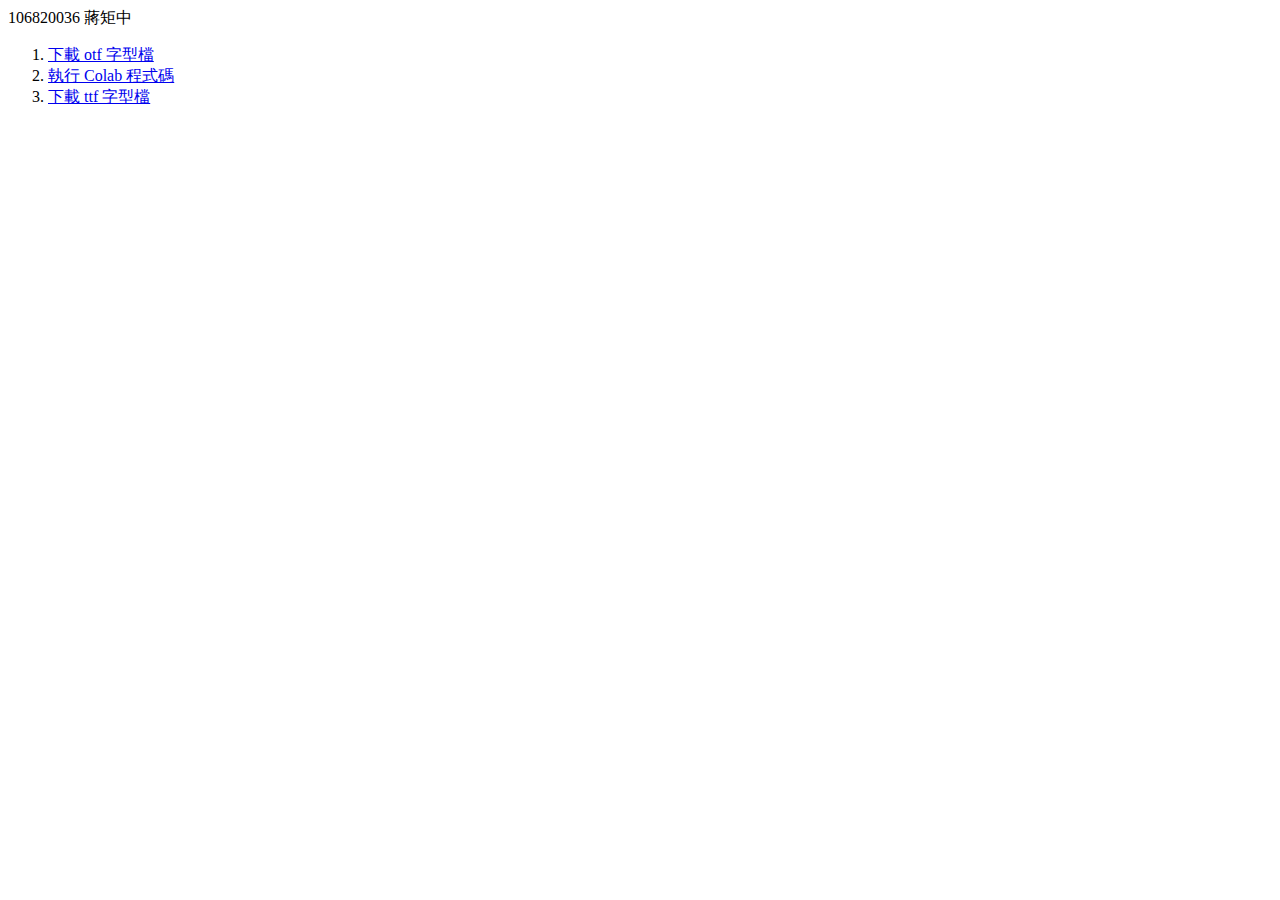
<file: hw01/index.html>
<html>
	<head></head>
	<body> 
		<a>106820036 蔣矩中</a>
		<ol>
		<li><a href="https://drive.google.com/file/d/1Flpz8GBfZFp5QhKh6vQFf2z-hLq2d1Vf/view?usp=sharing">下載 otf 字型檔</a></li>
		<li><a href="https://colab.research.google.com/drive/1HTxUA5cMgMQlv5R0pmM-irzbSPEDUQXg?usp=sharing">執行 Colab 程式碼</a></li>
		<li><a href="https://drive.google.com/file/d/1Lu9hr2iWqjHmiUqNjGh5BHJWGC-n7uYb/view?usp=sharing">下載 ttf 字型檔</a></li>
		</ol>
	</body>
</html>
</file>
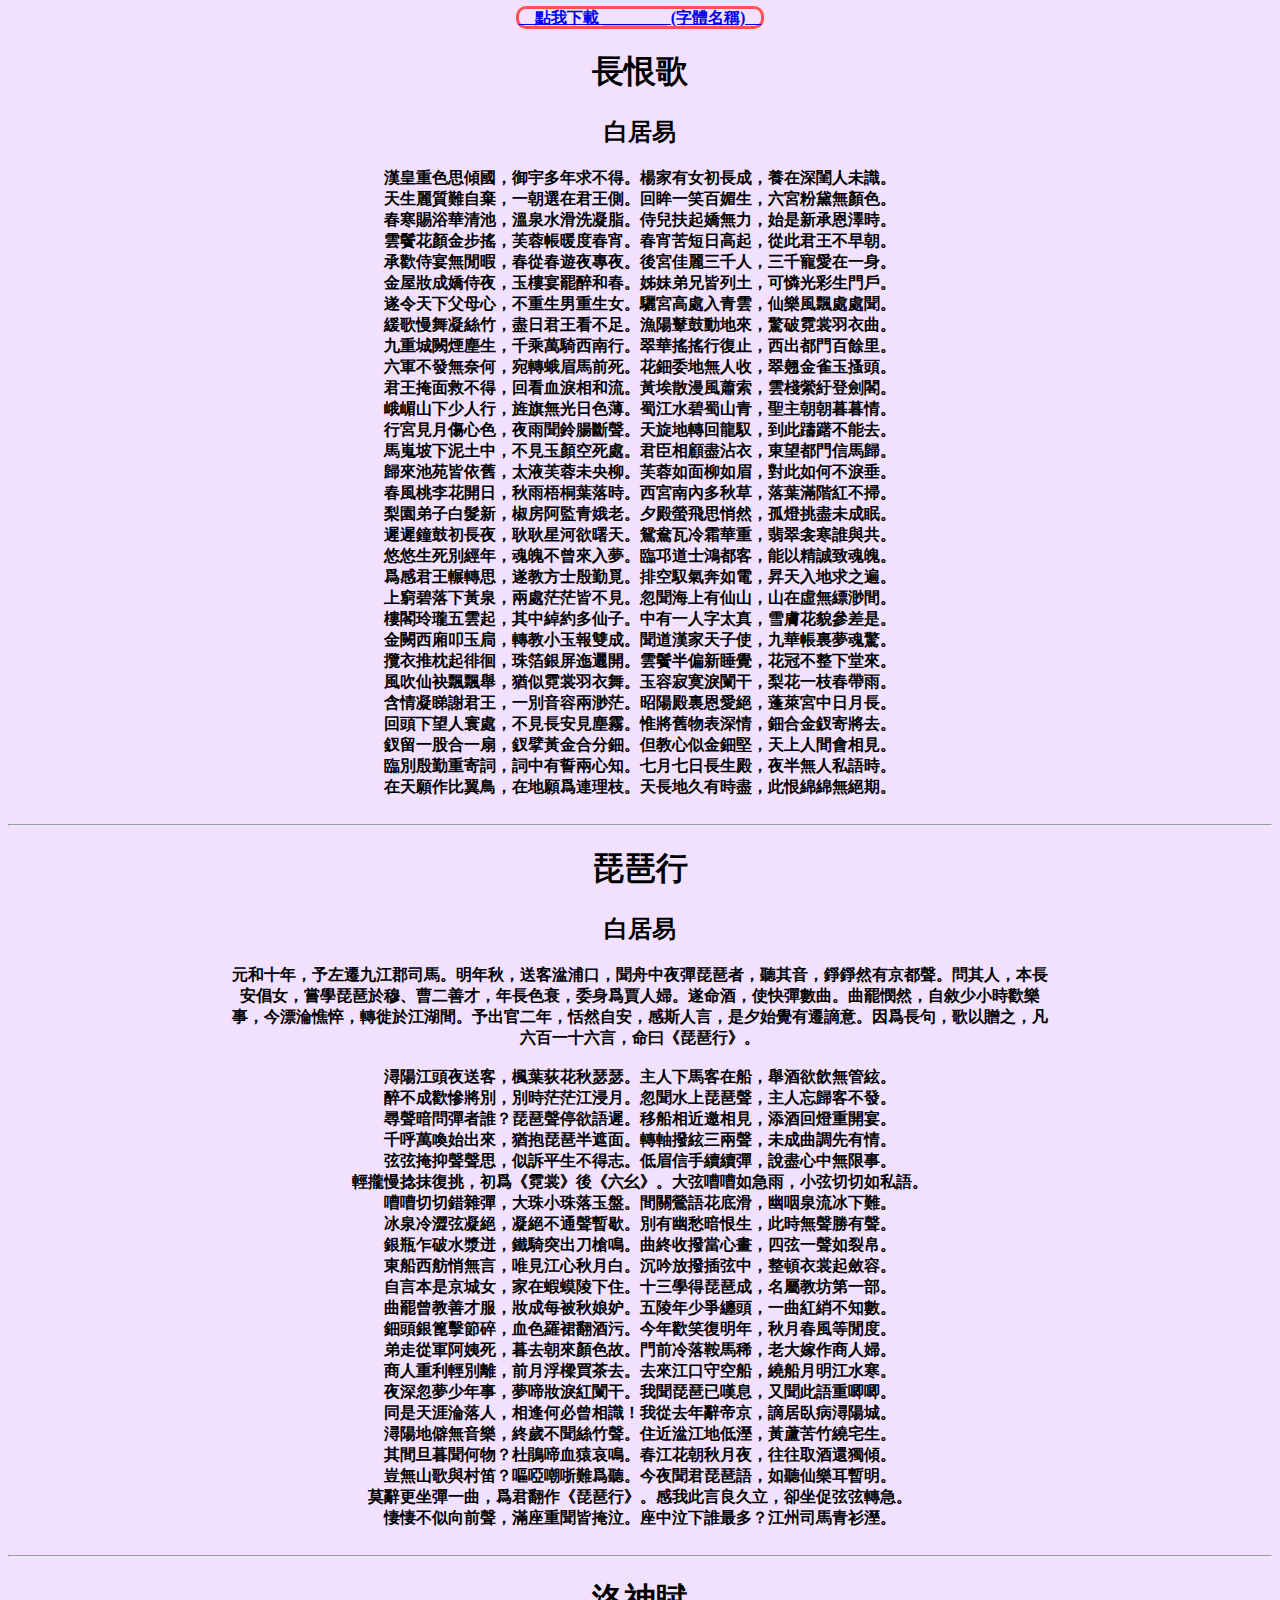
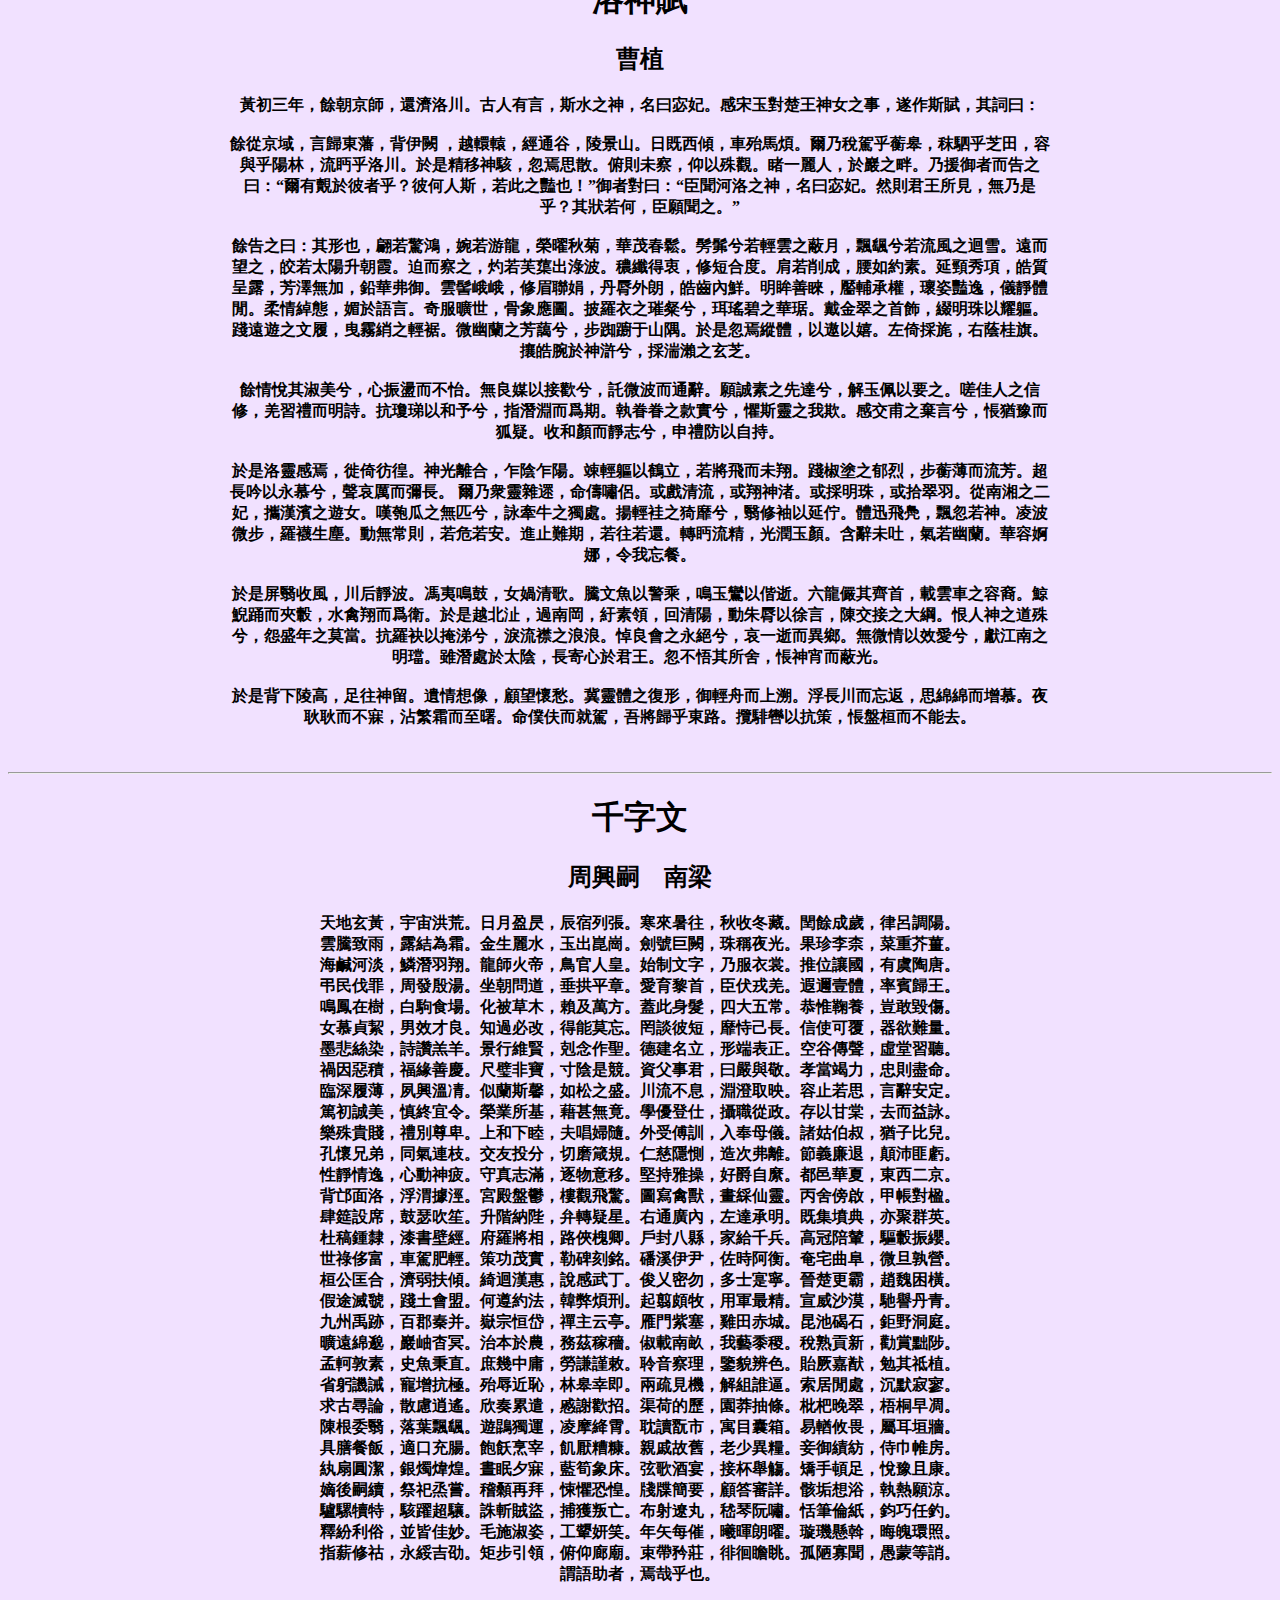
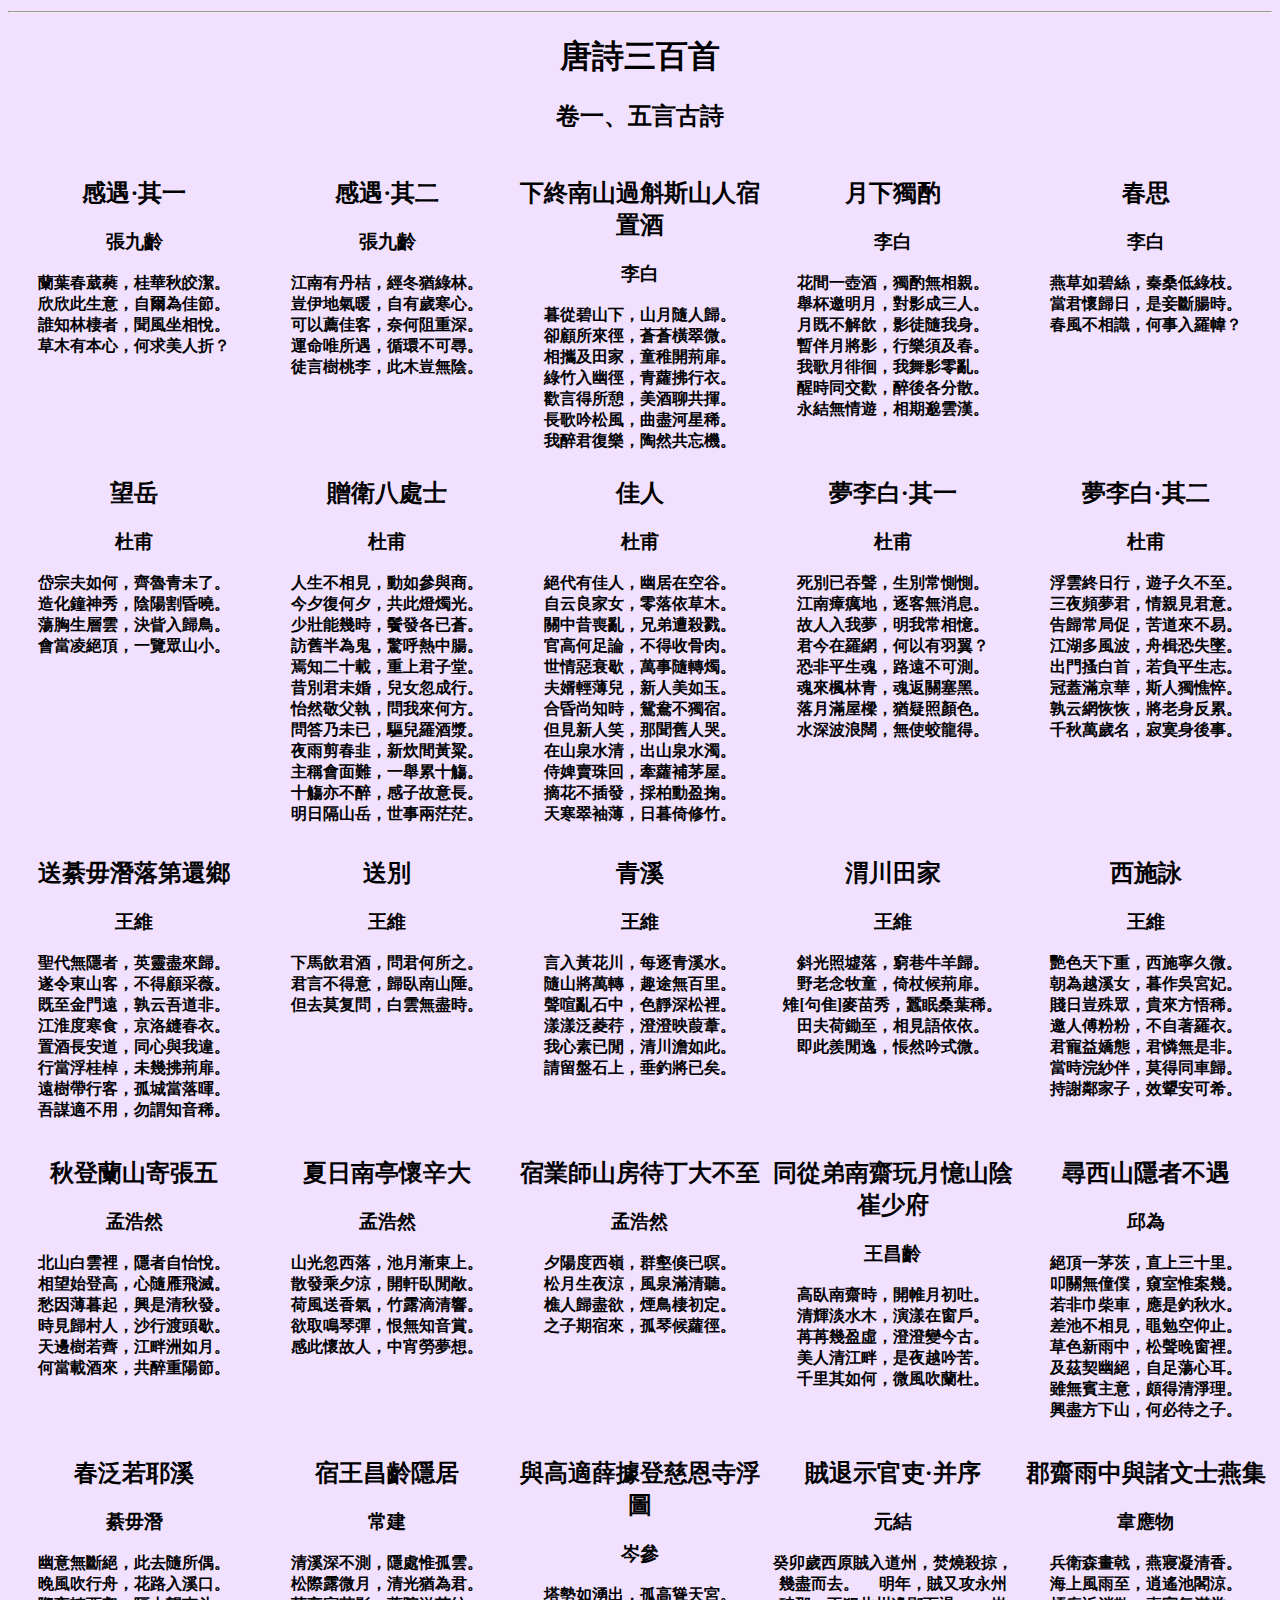
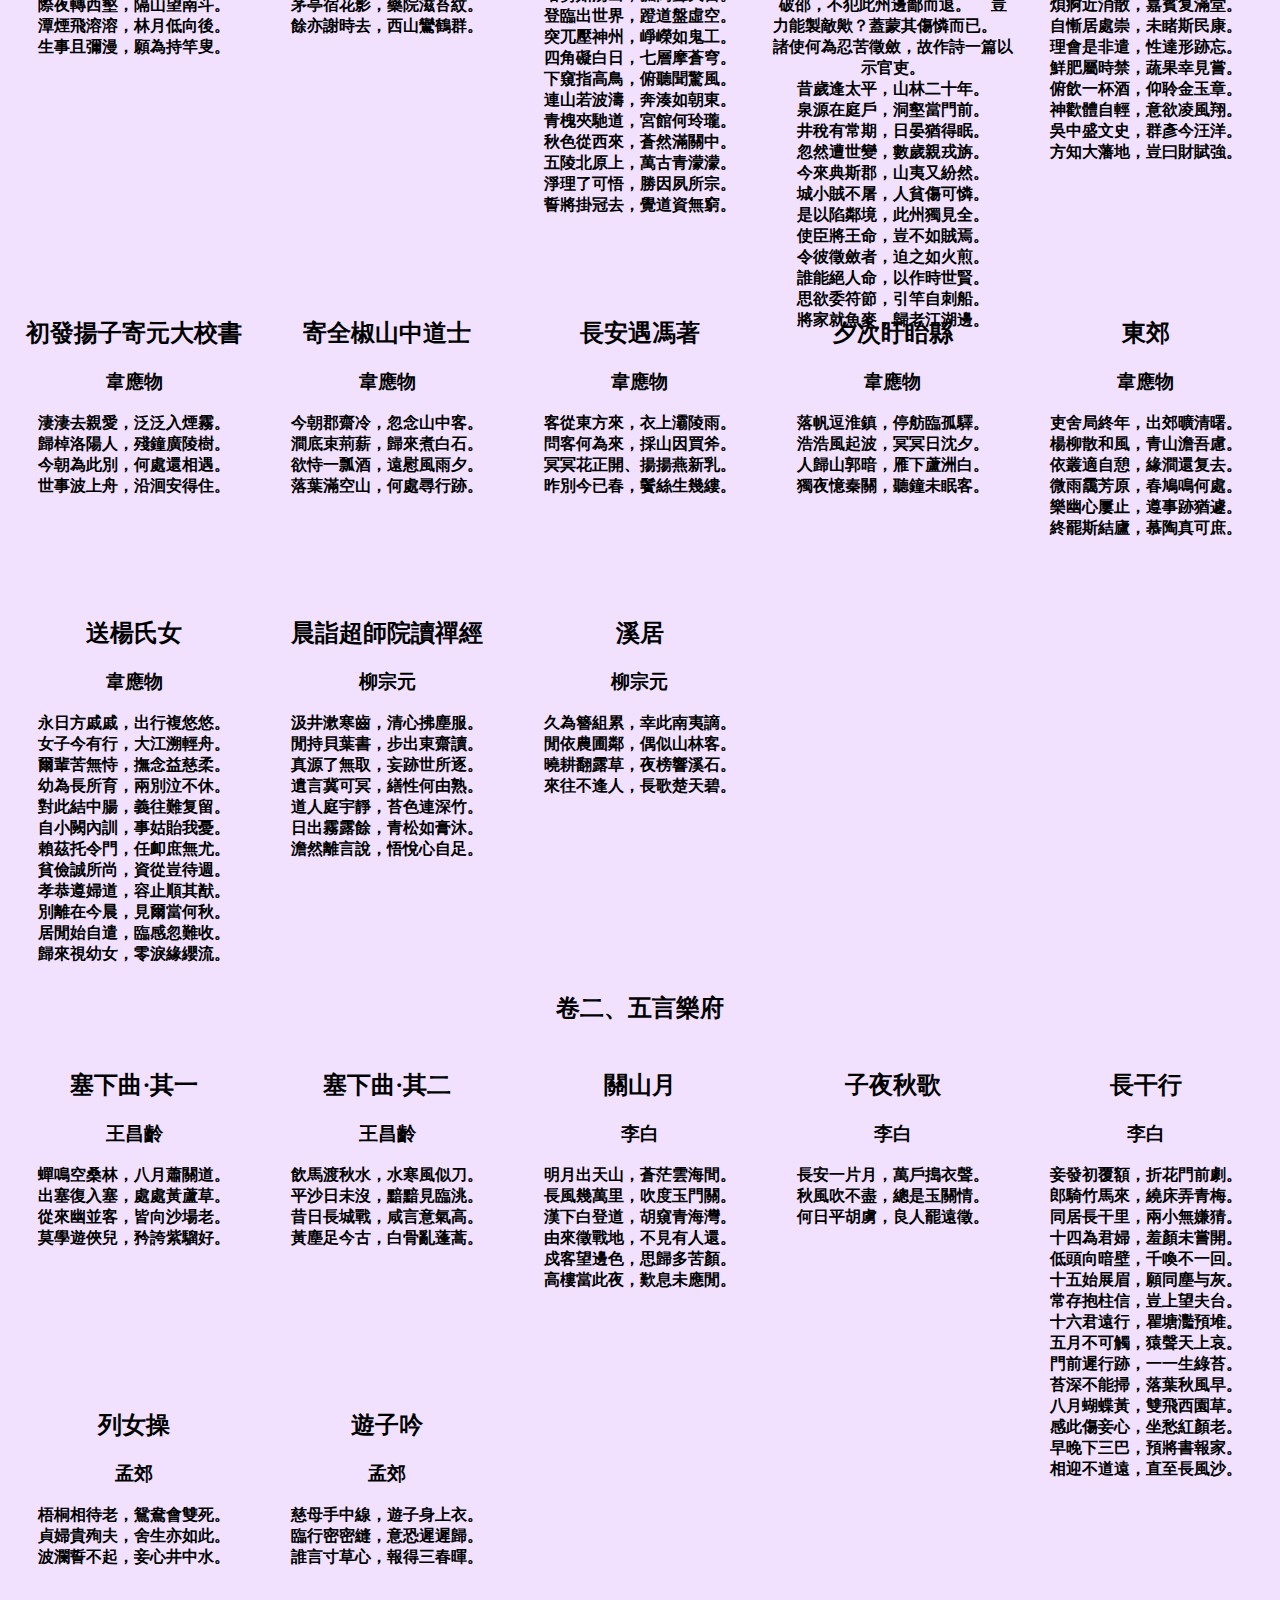
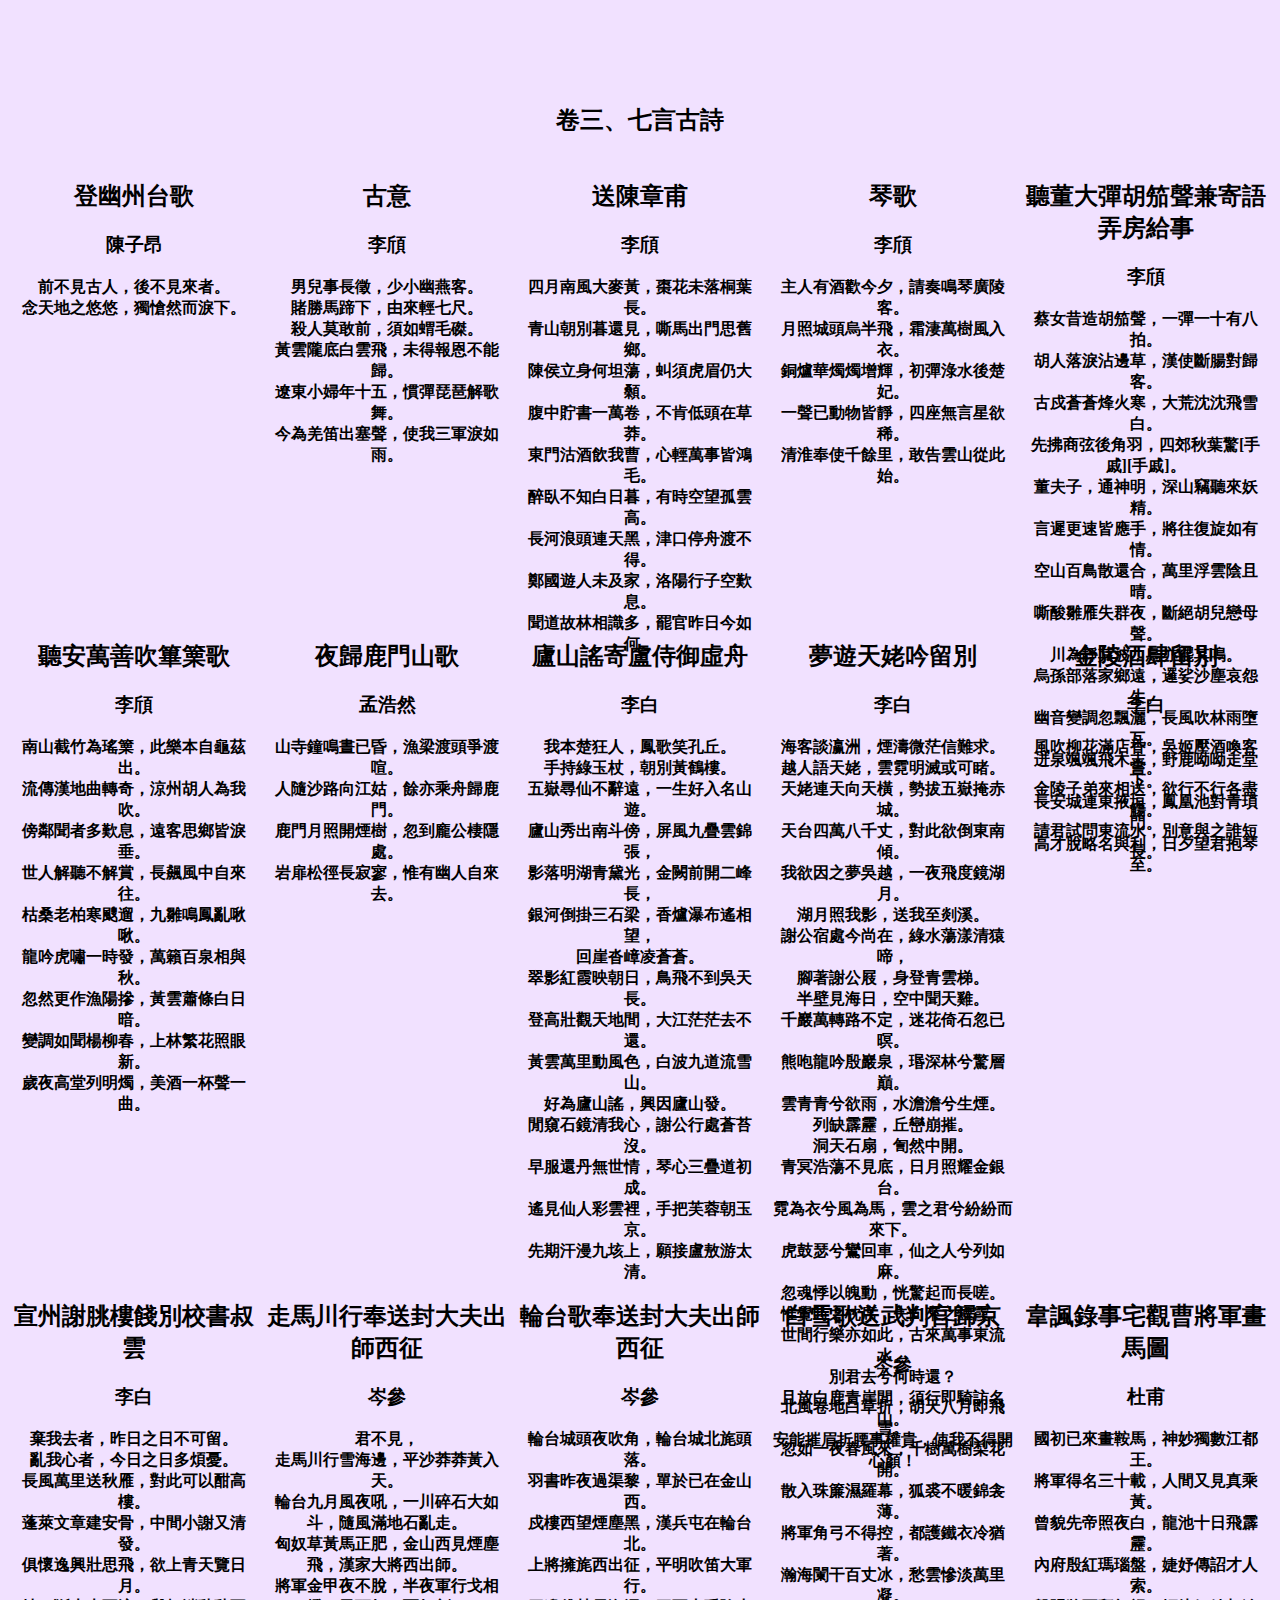
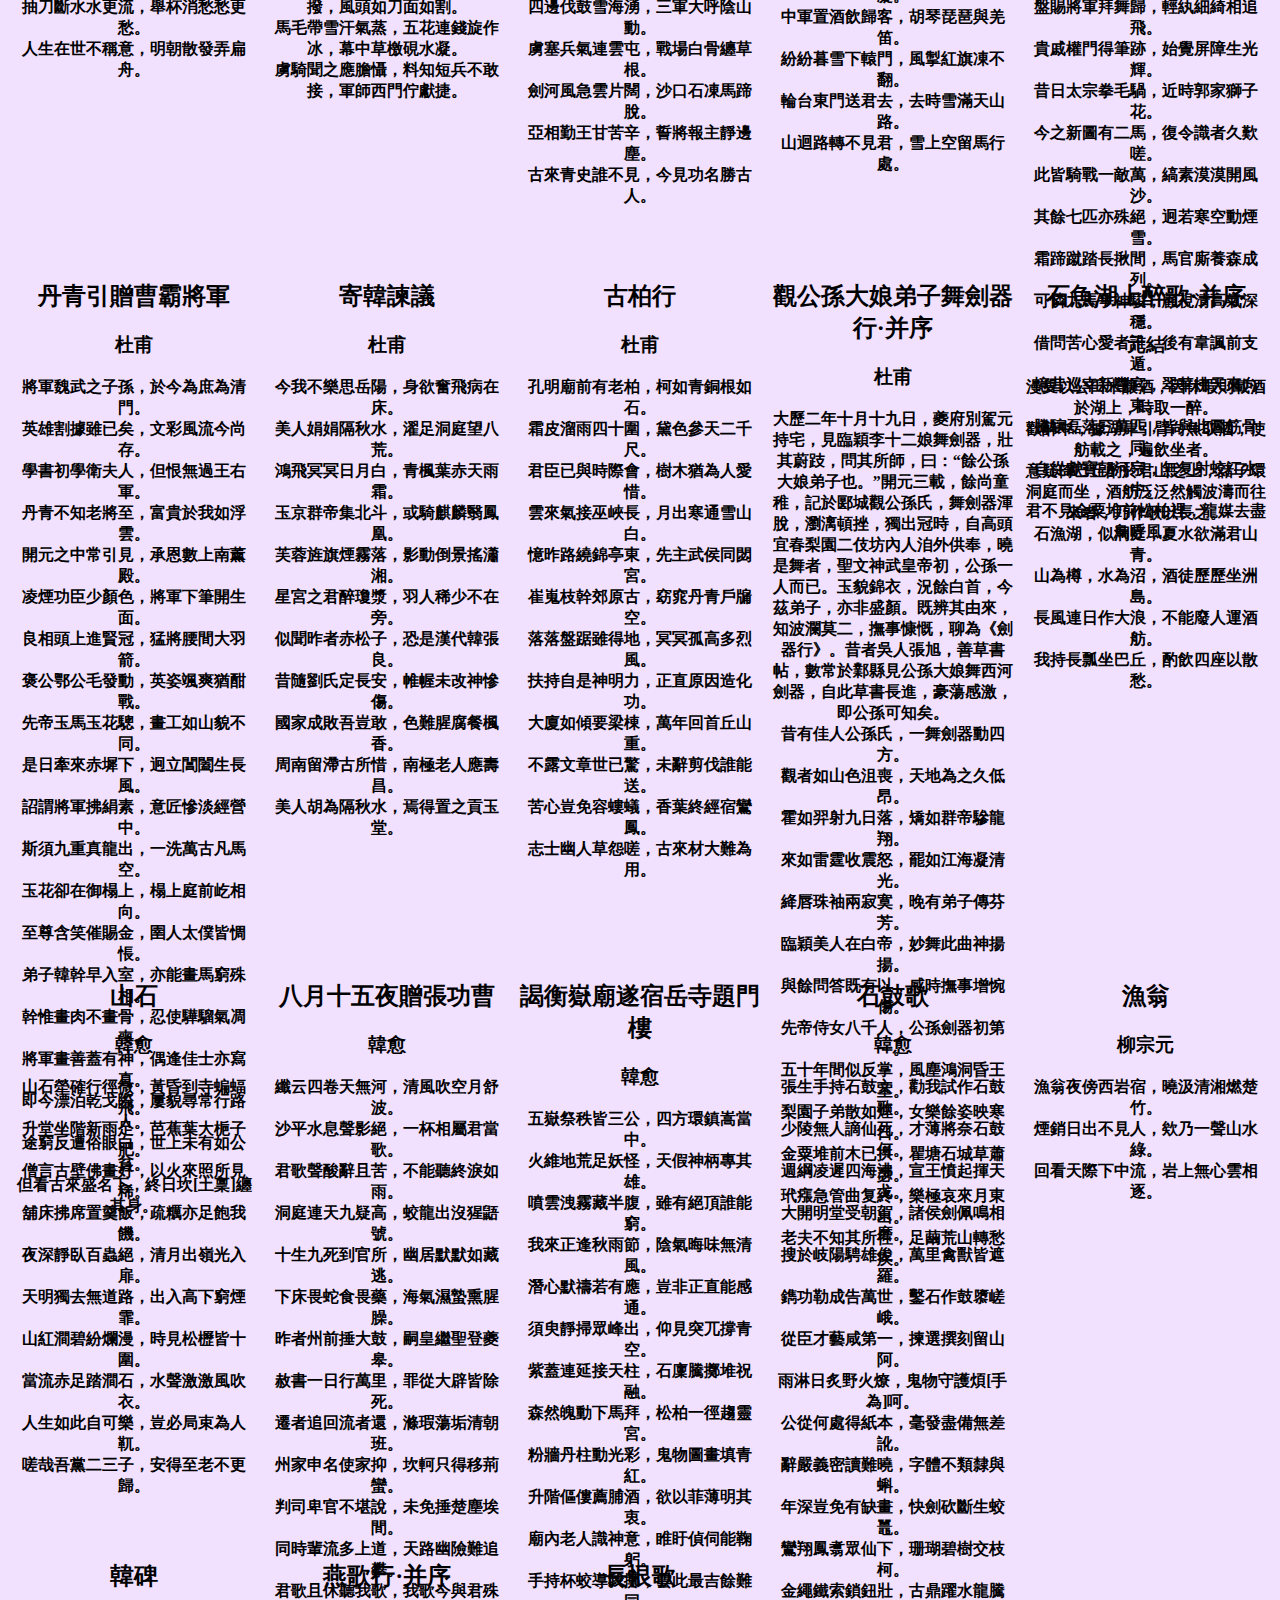
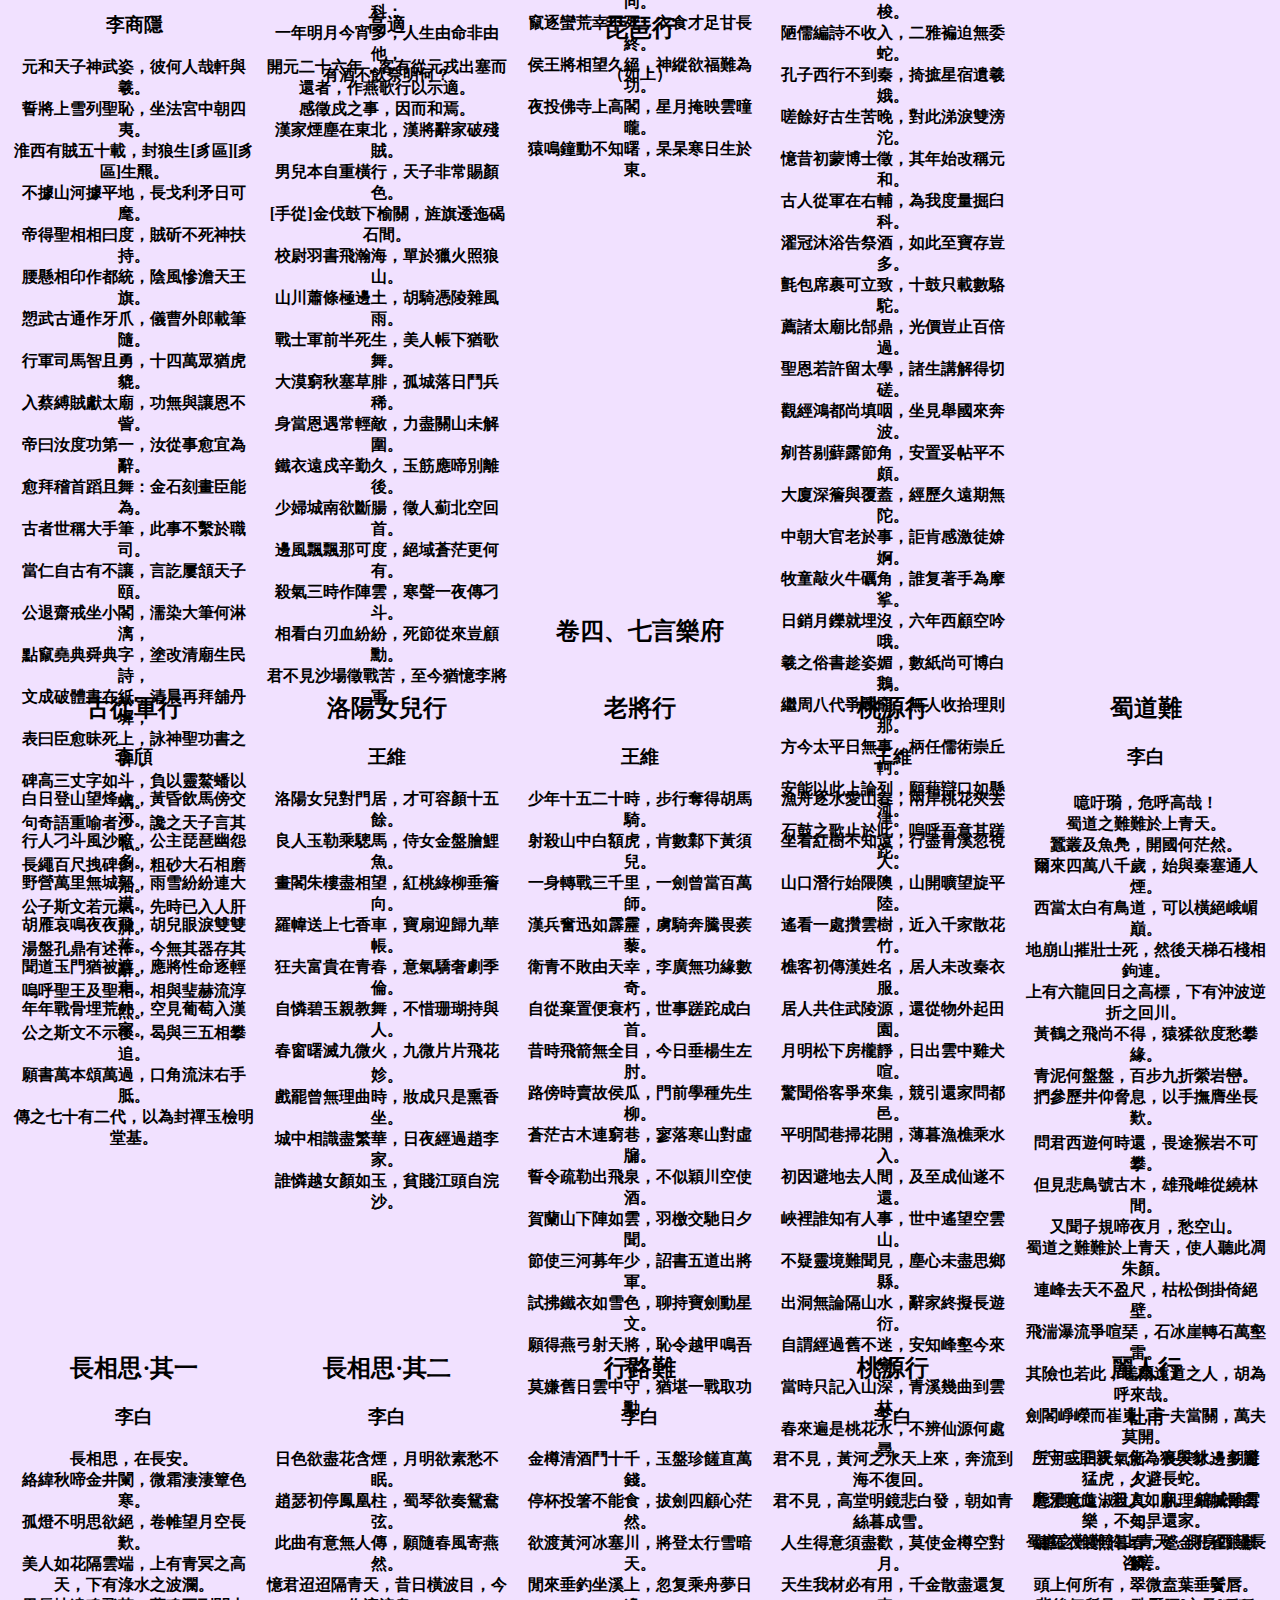
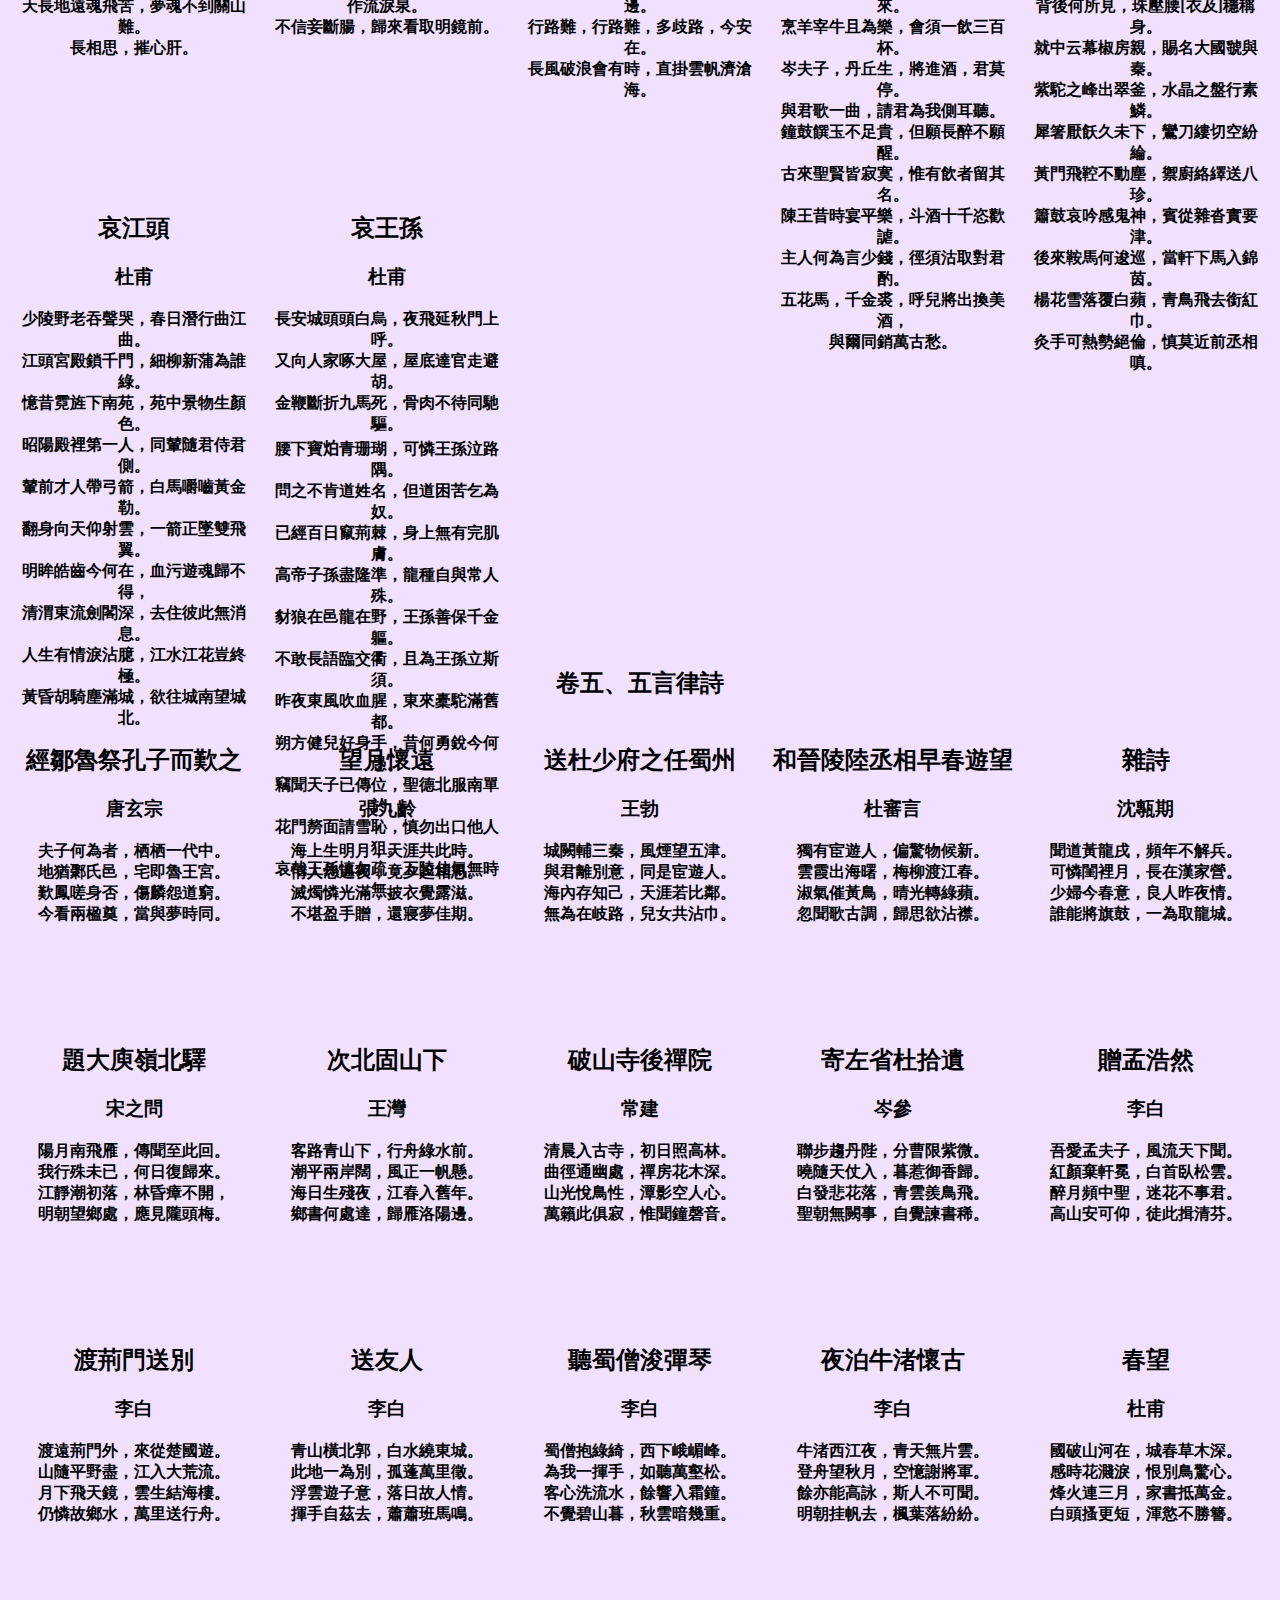
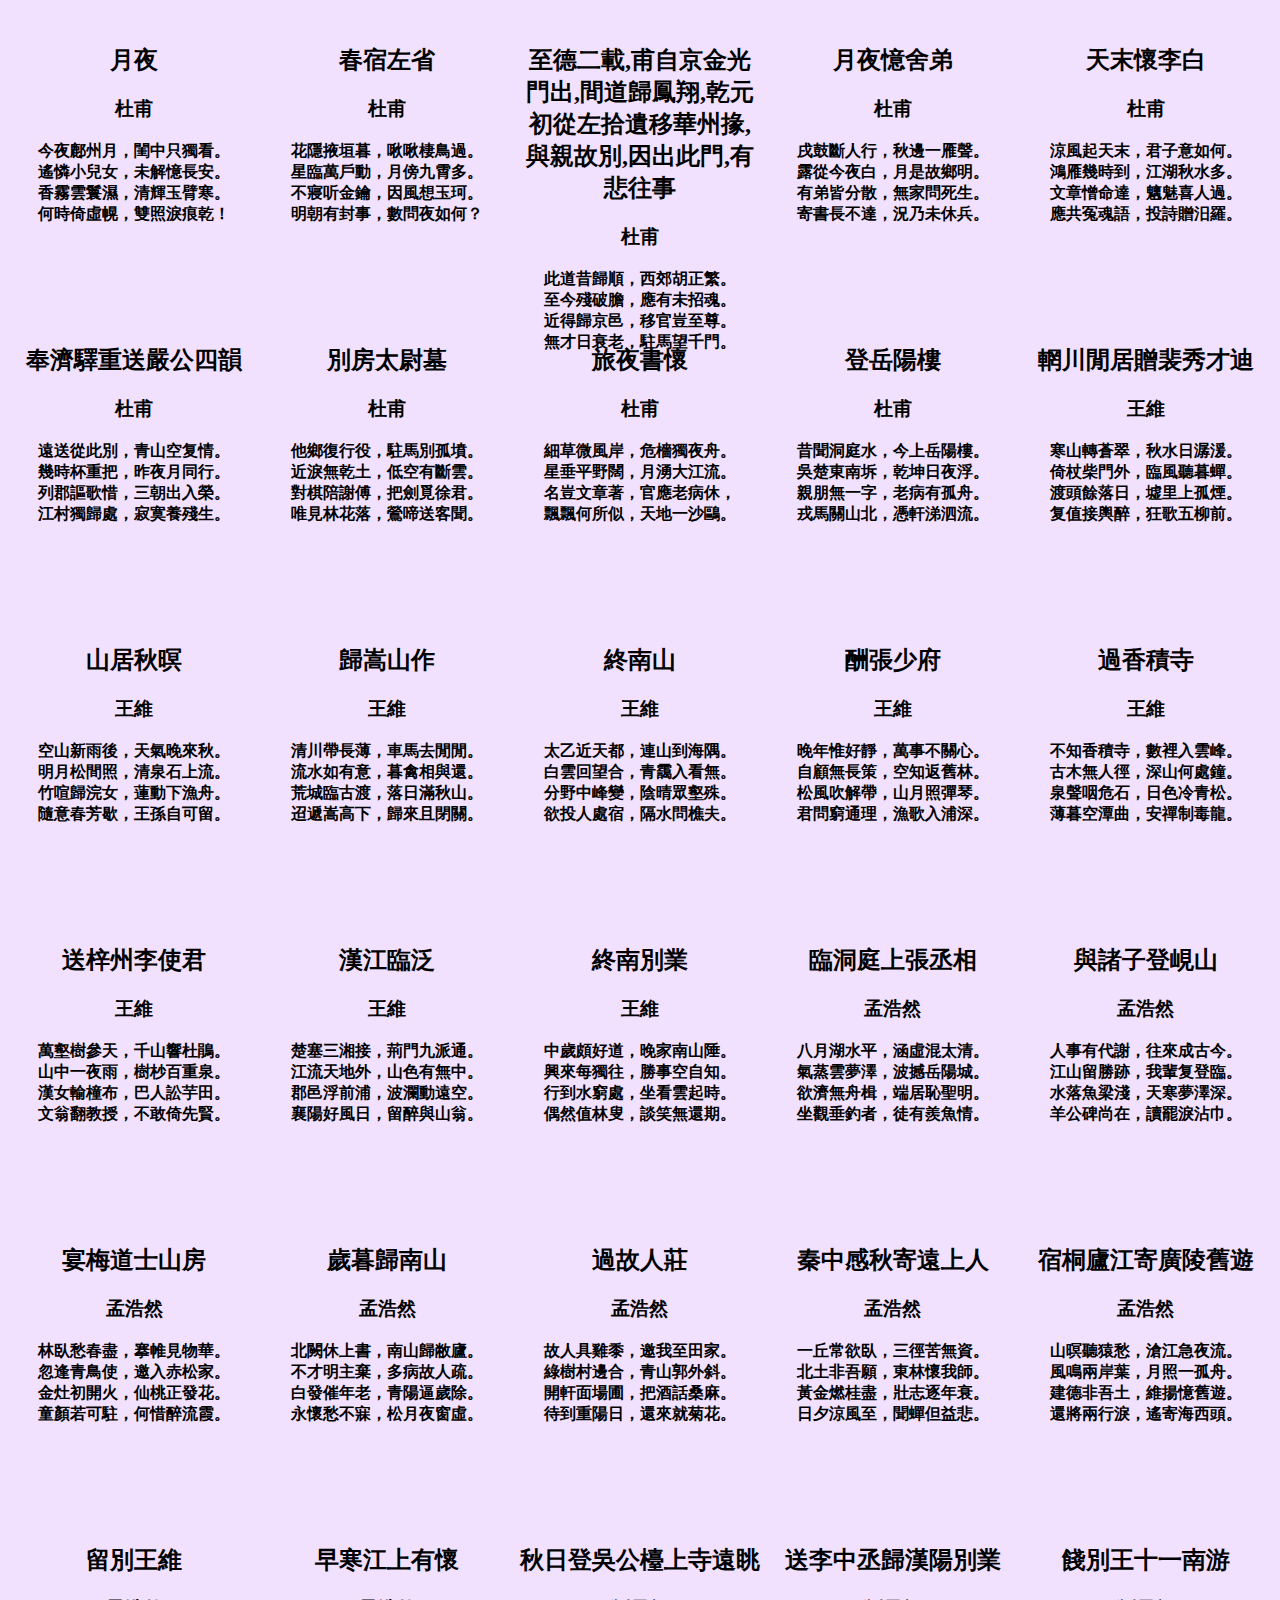
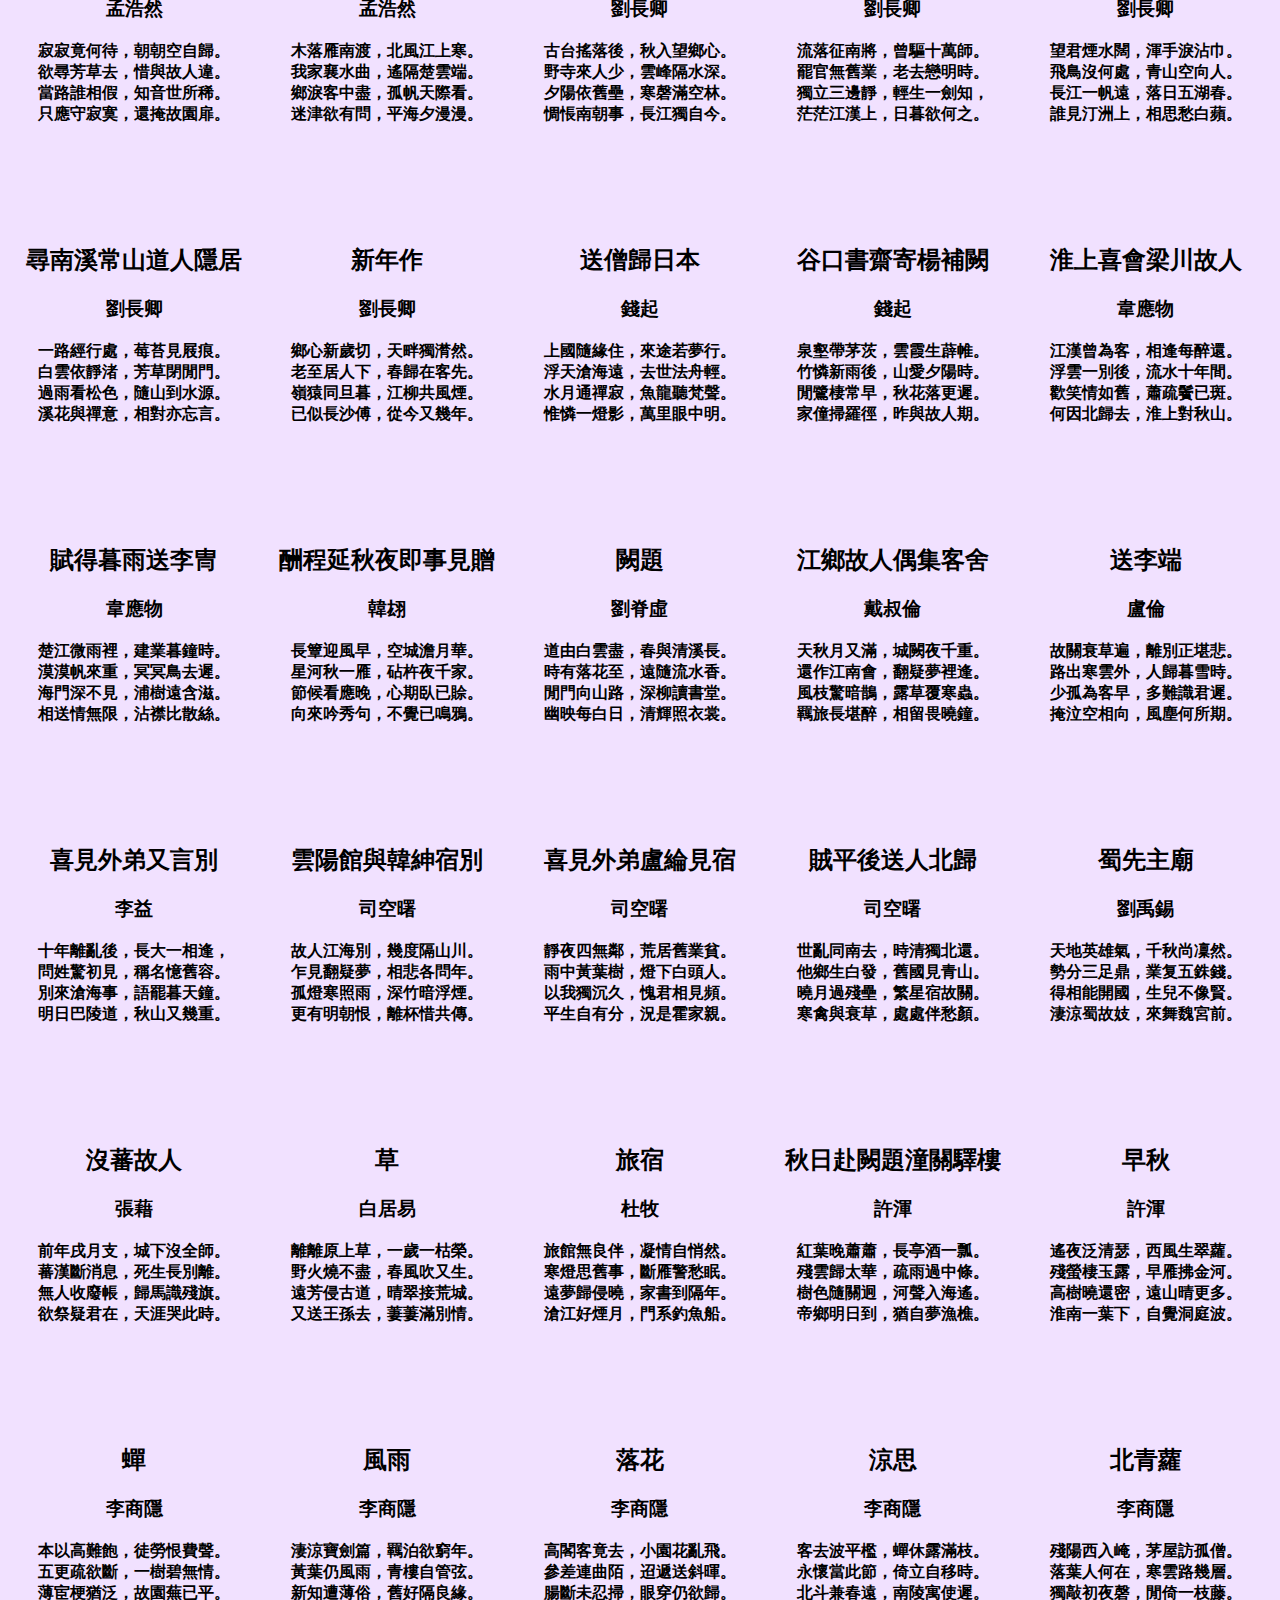
<file: hw04/index.html>
<!DOCTYPE html>
<html>
<head>
	<meta charset="utf-8">
	<meta name="viewport" content="width=device-width, initial-scale=1">
	<title>程式作業四</title>
	<script src="https://d3js.org/d3.v7.min.js" charset="utf-8"></script>
	<style type="text/css">
		a {
			border: 3px solid #FF5151;
			border-radius: 10px;
			font-size: 16px;
		}
		.main {
			font-family: 'cjkFonts 全瀨體'; /* 改成自己的 Simple & Medium Baseline 字型檔 */
  			font-weight: 900;
		}
		.poems {
			font-family: 'cjkFonts 全瀨體'; /* Strong Baseline 字型檔 */
		}
		@font-face {
			font-family: MyHelvetica;
			src: local("cjkFonts 全瀨體"), url(cjkFonts_allseto_v1.11.ttf); /* 改成自己的 Simple & Medium Baseline 字型檔 */
			/* src: local("cjkFonts_allseto_v1.11"), url(cjkFonts_allseto_v1.11.ttf); Strong Baseline 字型檔 */
			font-weight: bold;
		}
		a:visited { color: #0000EE; }
		a:hover { color: #FF5151; }
		* {
			box-sizing: border-box;
		}
		.column0 { float: left; width: 20%; padding: 5px; height: 200px; }
		.column1 { float: left; width: 20%; padding: 5px; height: 300px; }
		.column2 { float: left; width: 20%; padding: 5px; height: 340px; }
		.column3 { float: left; width: 20%; padding: 5px; height: 380px; }
		.column5 { float: left; width: 20%; padding: 5px; height: 460px; }
		.column8 { float: left; width: 20%; padding: 5px; height: 580px; }
		.column10 { float: left; width: 20%; padding: 5px; height: 660px; }
		.column11 { float: left; width: 20%; padding: 5px; height: 700px; }
		.row:after {
			content: "";
			display: table;
			clear: both;
		}
	</style>
</head>
<body class="main" style="background-color: #F1E1FF; text-align: center">
	<a href="./cjkFonts_allseto_v1.11.ttf"><b>&emsp;點我下載 ________ (字體名稱)&emsp;</b></a> <!-- 改成自己的 Simple & Medium Baseline 字型檔 -->
	<h1>長恨歌</h1>
	<h2>白居易</h2>
	漢皇重色思傾國，御宇多年求不得。楊家有女初長成，養在深閨人未識。<br>
	天生麗質難自棄，一朝選在君王側。回眸一笑百媚生，六宮粉黛無顏色。<br>
	春寒賜浴華清池，溫泉水滑洗凝脂。侍兒扶起嬌無力，始是新承恩澤時。<br>
	雲鬢花顏金步搖，芙蓉帳暖度春宵。春宵苦短日高起，從此君王不早朝。<br>
	承歡侍宴無閒暇，春從春遊夜專夜。後宮佳麗三千人，三千寵愛在一身。<br>
	金屋妝成嬌侍夜，玉樓宴罷醉和春。姊妹弟兄皆列土，可憐光彩生門戶。<br>
	遂令天下父母心，不重生男重生女。驪宮高處入青雲，仙樂風飄處處聞。<br>
	緩歌慢舞凝絲竹，盡日君王看不足。漁陽鼙鼓動地來，驚破霓裳羽衣曲。<br>
	九重城闕煙塵生，千乘萬騎西南行。翠華搖搖行復止，西出都門百餘里。<br>
	六軍不發無奈何，宛轉蛾眉馬前死。花鈿委地無人收，翠翹金雀玉搔頭。<br>
	君王掩面救不得，回看血淚相和流。黃埃散漫風蕭索，雲棧縈紆登劍閣。<br>
	峨嵋山下少人行，旌旗無光日色薄。蜀江水碧蜀山青，聖主朝朝暮暮情。<br>
	行宮見月傷心色，夜雨聞鈴腸斷聲。天旋地轉回龍馭，到此躊躇不能去。<br>
	馬嵬坡下泥土中，不見玉顏空死處。君臣相顧盡沾衣，東望都門信馬歸。<br>
	歸來池苑皆依舊，太液芙蓉未央柳。芙蓉如面柳如眉，對此如何不淚垂。<br>
	春風桃李花開日，秋雨梧桐葉落時。西宮南內多秋草，落葉滿階紅不掃。<br>
	梨園弟子白髮新，椒房阿監青娥老。夕殿螢飛思悄然，孤燈挑盡未成眠。<br>
	遲遲鐘鼓初長夜，耿耿星河欲曙天。鴛鴦瓦冷霜華重，翡翠衾寒誰與共。<br>
	悠悠生死別經年，魂魄不曾來入夢。臨邛道士鴻都客，能以精誠致魂魄。<br>
	爲感君王輾轉思，遂教方士殷勤覓。排空馭氣奔如電，昇天入地求之遍。<br>
	上窮碧落下黃泉，兩處茫茫皆不見。忽聞海上有仙山，山在虛無縹渺間。<br>
	樓閣玲瓏五雲起，其中綽約多仙子。中有一人字太真，雪膚花貌參差是。<br>
	金闕西廂叩玉扃，轉教小玉報雙成。聞道漢家天子使，九華帳裏夢魂驚。<br>
	攬衣推枕起徘徊，珠箔銀屏迤邐開。雲鬢半偏新睡覺，花冠不整下堂來。<br>
	風吹仙袂飄飄舉，猶似霓裳羽衣舞。玉容寂寞淚闌干，梨花一枝春帶雨。<br>
	含情凝睇謝君王，一別音容兩渺茫。昭陽殿裏恩愛絕，蓬萊宮中日月長。<br>
	回頭下望人寰處，不見長安見塵霧。惟將舊物表深情，鈿合金釵寄將去。<br>
	釵留一股合一扇，釵擘黃金合分鈿。但教心似金鈿堅，天上人間會相見。<br>
	臨別殷勤重寄詞，詞中有誓兩心知。七月七日長生殿，夜半無人私語時。<br>
	在天願作比翼鳥，在地願爲連理枝。天長地久有時盡，此恨綿綿無絕期。<br><br>
	<hr>
	<h1>琵琶行</h1>
	<h2>白居易</h2>
	<p style="width: 65%;  margin: auto;">元和十年，予左遷九江郡司馬。明年秋，送客湓浦口，聞舟中夜彈琵琶者，聽其音，錚錚然有京都聲。問其人，本長安倡女，嘗學琵琶於穆、曹二善才，年長色衰，委身爲賈人婦。遂命酒，使快彈數曲。曲罷憫然，自敘少小時歡樂事，今漂淪憔悴，轉徙於江湖間。予出官二年，恬然自安，感斯人言，是夕始覺有遷謫意。因爲長句，歌以贈之，凡六百一十六言，命曰《琵琶行》。</p><br>
	潯陽江頭夜送客，楓葉荻花秋瑟瑟。主人下馬客在船，舉酒欲飲無管絃。<br>
	醉不成歡慘將別，別時茫茫江浸月。忽聞水上琵琶聲，主人忘歸客不發。<br>
	尋聲暗問彈者誰？琵琶聲停欲語遲。移船相近邀相見，添酒回燈重開宴。<br>
	千呼萬喚始出來，猶抱琵琶半遮面。轉軸撥絃三兩聲，未成曲調先有情。<br>
	弦弦掩抑聲聲思，似訴平生不得志。低眉信手續續彈，說盡心中無限事。<br>
	輕攏慢捻抹復挑，初爲《霓裳》後《六幺》。大弦嘈嘈如急雨，小弦切切如私語。<br>
	嘈嘈切切錯雜彈，大珠小珠落玉盤。間關鶯語花底滑，幽咽泉流冰下難。<br>
	冰泉冷澀弦凝絕，凝絕不通聲暫歇。別有幽愁暗恨生，此時無聲勝有聲。<br>
	銀瓶乍破水漿迸，鐵騎突出刀槍鳴。曲終收撥當心畫，四弦一聲如裂帛。<br>
	東船西舫悄無言，唯見江心秋月白。沉吟放撥插弦中，整頓衣裳起斂容。<br>
	自言本是京城女，家在蝦蟆陵下住。十三學得琵琶成，名屬教坊第一部。<br>
	曲罷曾教善才服，妝成每被秋娘妒。五陵年少爭纏頭，一曲紅綃不知數。<br>
	鈿頭銀篦擊節碎，血色羅裙翻酒污。今年歡笑復明年，秋月春風等閒度。<br>
	弟走從軍阿姨死，暮去朝來顏色故。門前冷落鞍馬稀，老大嫁作商人婦。<br>
	商人重利輕別離，前月浮樑買茶去。去來江口守空船，繞船月明江水寒。<br>
	夜深忽夢少年事，夢啼妝淚紅闌干。我聞琵琶已嘆息，又聞此語重唧唧。<br>
	同是天涯淪落人，相逢何必曾相識！我從去年辭帝京，謫居臥病潯陽城。<br>
	潯陽地僻無音樂，終歲不聞絲竹聲。住近湓江地低溼，黃蘆苦竹繞宅生。<br>
	其間旦暮聞何物？杜鵑啼血猿哀鳴。春江花朝秋月夜，往往取酒還獨傾。<br>
	豈無山歌與村笛？嘔啞嘲哳難爲聽。今夜聞君琵琶語，如聽仙樂耳暫明。<br>
	莫辭更坐彈一曲，爲君翻作《琵琶行》。感我此言良久立，卻坐促弦弦轉急。<br>
	悽悽不似向前聲，滿座重聞皆掩泣。座中泣下誰最多？江州司馬青衫溼。<br><br>
	<hr>
	<h1>洛神賦</h1>
	<h2>曹植</h2>
	<p style="width: 65%;  margin: auto;">黃初三年，餘朝京師，還濟洛川。古人有言，斯水之神，名曰宓妃。感宋玉對楚王神女之事，遂作斯賦，其詞曰：<br><br>
	餘從京域，言歸東藩，背伊闕 ，越轘轅，經通谷，陵景山。日既西傾，車殆馬煩。爾乃稅駕乎蘅皋，秣駟乎芝田，容與乎陽林，流眄乎洛川。於是精移神駭，忽焉思散。俯則未察，仰以殊觀。睹一麗人，於巖之畔。乃援御者而告之曰：“爾有覿於彼者乎？彼何人斯，若此之豔也！”御者對曰：“臣聞河洛之神，名曰宓妃。然則君王所見，無乃是乎？其狀若何，臣願聞之。”<br><br>
	餘告之曰：其形也，翩若驚鴻，婉若游龍，榮曜秋菊，華茂春鬆。髣髴兮若輕雲之蔽月，飄颻兮若流風之迴雪。遠而望之，皎若太陽升朝霞。迫而察之，灼若芙蕖出淥波。穠纖得衷，修短合度。肩若削成，腰如約素。延頸秀項，皓質呈露，芳澤無加，鉛華弗御。雲髻峨峨，修眉聯娟，丹脣外朗，皓齒內鮮。明眸善睞，靨輔承權，瓌姿豔逸，儀靜體閒。柔情綽態，媚於語言。奇服曠世，骨象應圖。披羅衣之璀粲兮，珥瑤碧之華琚。戴金翠之首飾，綴明珠以耀軀。踐遠遊之文履，曳霧綃之輕裾。微幽蘭之芳藹兮，步踟躕于山隅。於是忽焉縱體，以遨以嬉。左倚採旄，右蔭桂旗。攘皓腕於神滸兮，採湍瀨之玄芝。<br><br>
	餘情悅其淑美兮，心振盪而不怡。無良媒以接歡兮，託微波而通辭。願誠素之先達兮，解玉佩以要之。嗟佳人之信修，羌習禮而明詩。抗瓊珶以和予兮，指潛淵而爲期。執眷眷之款實兮，懼斯靈之我欺。感交甫之棄言兮，悵猶豫而狐疑。收和顏而靜志兮，申禮防以自持。<br><br>
	於是洛靈感焉，徙倚彷徨。神光離合，乍陰乍陽。竦輕軀以鶴立，若將飛而未翔。踐椒塗之郁烈，步蘅薄而流芳。超長吟以永慕兮，聲哀厲而彌長。 爾乃衆靈雜遝，命儔嘯侶。或戲清流，或翔神渚。或採明珠，或拾翠羽。從南湘之二妃，攜漢濱之遊女。嘆匏瓜之無匹兮，詠牽牛之獨處。揚輕袿之猗靡兮，翳修袖以延佇。體迅飛鳧，飄忽若神。凌波微步，羅襪生塵。動無常則，若危若安。進止難期，若往若還。轉眄流精，光潤玉顏。含辭未吐，氣若幽蘭。華容婀娜，令我忘餐。<br><br>
	於是屏翳收風，川后靜波。馮夷鳴鼓，女媧清歌。騰文魚以警乘，鳴玉鸞以偕逝。六龍儼其齊首，載雲車之容裔。鯨鯢踊而夾轂，水禽翔而爲衛。於是越北沚，過南岡，紆素領，回清陽，動朱脣以徐言，陳交接之大綱。恨人神之道殊兮，怨盛年之莫當。抗羅袂以掩涕兮，淚流襟之浪浪。悼良會之永絕兮，哀一逝而異鄉。無微情以效愛兮，獻江南之明璫。雖潛處於太陰，長寄心於君王。忽不悟其所舍，悵神宵而蔽光。<br><br>
	於是背下陵高，足往神留。遺情想像，顧望懷愁。冀靈體之復形，御輕舟而上溯。浮長川而忘返，思綿綿而增慕。夜耿耿而不寐，沾繁霜而至曙。命僕伕而就駕，吾將歸乎東路。攬騑轡以抗策，悵盤桓而不能去。</p><br><br>
	<hr>
	<h1>千字文</h1>
	<h2>周興嗣　南梁</h2>
	天地玄黃，宇宙洪荒。日月盈昃，辰宿列張。寒來暑往，秋收冬藏。閏餘成歲，律呂調陽。<br>
	雲騰致雨，露結為霜。金生麗水，玉出崑崗。劍號巨闕，珠稱夜光。果珍李柰，菜重芥薑。<br>
	海鹹河淡，鱗潛羽翔。龍師火帝，鳥官人皇。始制文字，乃服衣裳。推位讓國，有虞陶唐。<br>	
	弔民伐罪，周發殷湯。坐朝問道，垂拱平章。愛育黎首，臣伏戎羌。遐邇壹體，率賓歸王。<br>	
	鳴鳳在樹，白駒食場。化被草木，賴及萬方。蓋此身髮，四大五常。恭惟鞠養，豈敢毀傷。<br>	
	女慕貞絜，男效才良。知過必改，得能莫忘。罔談彼短，靡恃己長。信使可覆，器欲難量。<br>	
	墨悲絲染，詩讚羔羊。景行維賢，剋念作聖。德建名立，形端表正。空谷傳聲，虛堂習聽。<br>	
	禍因惡積，福緣善慶。尺璧非寶，寸陰是競。資父事君，曰嚴與敬。孝當竭力，忠則盡命。<br>	
	臨深履薄，夙興溫凊。似蘭斯馨，如松之盛。川流不息，淵澄取映。容止若思，言辭安定。<br>	
	篤初誠美，慎終宜令。榮業所基，藉甚無竟。學優登仕，攝職從政。存以甘棠，去而益詠。<br>	
	樂殊貴賤，禮別尊卑。上和下睦，夫唱婦隨。外受傅訓，入奉母儀。諸姑伯叔，猶子比兒。<br>	
	孔懷兄弟，同氣連枝。交友投分，切磨箴規。仁慈隱惻，造次弗離。節義廉退，顛沛匪虧。<br>	
	性靜情逸，心動神疲。守真志滿，逐物意移。堅持雅操，好爵自縻。都邑華夏，東西二京。<br>	
	背邙面洛，浮渭據涇。宮殿盤鬱，樓觀飛驚。圖寫禽獸，畫綵仙靈。丙舍傍啟，甲帳對楹。<br>	
	肆筵設席，鼓瑟吹笙。升階納陛，弁轉疑星。右通廣內，左達承明。既集墳典，亦聚群英。<br>	
	杜稿鍾隸，漆書壁經。府羅將相，路俠槐卿。戶封八縣，家給千兵。高冠陪輦，驅轂振纓。<br>	
	世祿侈富，車駕肥輕。策功茂實，勒碑刻銘。磻溪伊尹，佐時阿衡。奄宅曲阜，微旦孰營。<br>	
	桓公匡合，濟弱扶傾。綺迴漢惠，說感武丁。俊乂密勿，多士寔寧。晉楚更霸，趙魏困橫。<br>	
	假途滅虢，踐土會盟。何遵約法，韓弊煩刑。起翦頗牧，用軍最精。宣威沙漠，馳譽丹青。<br>	
	九州禹跡，百郡秦并。嶽宗恒岱，禪主云亭。雁門紫塞，雞田赤城。昆池碣石，鉅野洞庭。<br>	
	曠遠綿邈，巖岫杳冥。治本於農，務茲稼穡。俶載南畝，我藝黍稷。稅熟貢新，勸賞黜陟。<br>	
	孟軻敦素，史魚秉直。庶幾中庸，勞謙謹敕。聆音察理，鑒貌辨色。貽厥嘉猷，勉其祗植。<br>	
	省躬譏誡，寵增抗極。殆辱近恥，林皋幸即。兩疏見機，解組誰逼。索居閒處，沉默寂寥。<br>	
	求古尋論，散慮逍遙。欣奏累遣，慼謝歡招。渠荷的歷，園莽抽條。枇杷晚翠，梧桐早凋。<br>	
	陳根委翳，落葉飄颻。遊鵾獨運，凌摩絳霄。耽讀翫市，寓目囊箱。易輶攸畏，屬耳垣牆。<br>	
	具膳餐飯，適口充腸。飽飫烹宰，飢厭糟糠。親戚故舊，老少異糧。妾御績紡，侍巾帷房。<br>	
	紈扇圓潔，銀燭煒煌。晝眠夕寐，藍筍象床。弦歌酒宴，接杯舉觴。矯手頓足，悅豫且康。<br>	
	嫡後嗣續，祭祀烝嘗。稽顙再拜，悚懼恐惶。牋牒簡要，顧答審詳。骸垢想浴，執熱願涼。<br>	
	驢騾犢特，駭躍超驤。誅斬賊盜，捕獲叛亡。布射遼丸，嵇琴阮嘯。恬筆倫紙，鈞巧任釣。<br>	
	釋紛利俗，並皆佳妙。毛施淑姿，工顰妍笑。年矢每催，曦暉朗曜。璇璣懸斡，晦魄環照。<br>	
	指薪修祜，永綏吉劭。矩步引領，俯仰廊廟。束帶矜莊，徘徊瞻眺。孤陋寡聞，愚蒙等誚。<br>	
	謂語助者，焉哉乎也。<br><br>
	<hr>
	<div class="poems">
		<h1>唐詩三百首</h1>
		<h2>卷一、五言古詩</h2>
		<div class="row">
			<div class="column1" style="text-align: center;">
				<h2>感遇·其一</h2>
				<h3>張九齡</h3>
				<p>蘭葉春葳蕤，桂華秋皎潔。<br>
				欣欣此生意，自爾為佳節。<br>
				誰知林棲者，聞風坐相悅。<br>
				草木有本心，何求美人折？</p>
			</div>
			<div class="column1" style="text-align: center;">
				<h2>感遇·其二</h2>
				<h3>張九齡</h3>
				<p>江南有丹桔，經冬猶綠林。<br>
				豈伊地氣暖，自有歲寒心。<br>
				可以薦佳客，奈何阻重深。<br>
				運命唯所遇，循環不可尋。<br>
				徒言樹桃李，此木豈無陰。</p>
			</div>
			<div class="column1" style="text-align: center;">
				<h2>下終南山過斛斯山人宿置酒</h2>
				<h3>李白</h3>
				<p>暮從碧山下，山月隨人歸。<br>
				卻顧所來徑，蒼蒼橫翠微。<br>
				相攜及田家，童稚開荊扉。<br>
				綠竹入幽徑，青蘿拂行衣。<br>
				歡言得所憩，美酒聊共揮。<br>
				長歌吟松風，曲盡河星稀。<br>
				我醉君復樂，陶然共忘機。</p>
			</div>
			<div class="column1" style="text-align: center;">
				<h2>月下獨酌</h2>
				<h3>李白</h3>
				<p>花間一壺酒，獨酌無相親。<br>
				舉杯邀明月，對影成三人。<br>
				月既不解飲，影徒隨我身。<br>
				暫伴月將影，行樂須及春。<br>
				我歌月徘徊，我舞影零亂。<br>
				醒時同交歡，醉後各分散。<br>
				永結無情遊，相期邈雲漢。</p>
			</div>
			<div class="column1" style="text-align: center;">
				<h2>春思</h2>
				<h3>李白</h3>
				<p>燕草如碧絲，秦桑低綠枝。<br>
				當君懷歸日，是妾斷腸時。<br>
				春風不相識，何事入羅幃？</p>
			</div>
		</div>
		<div class="row">
			<div class="column3" style="text-align: center;">
				<h2>望岳</h2>
				<h3>杜甫</h3>
				<p>岱宗夫如何，齊魯青未了。<br>
				造化鐘神秀，陰陽割昏曉。<br>
				蕩胸生層雲，決眥入歸鳥。<br>
				會當凌絕頂，一覽眾山小。</p>
			</div>
			<div class="column3" style="text-align: center;">
				<h2>贈衛八處士</h2>
				<h3>杜甫</h3>
				<p>人生不相見，動如參與商。<br>
				今夕復何夕，共此燈燭光。<br>
				少壯能幾時，鬢發各已蒼。<br>
				訪舊半為鬼，驚呼熱中腸。<br>
				焉知二十載，重上君子堂。<br>
				昔別君未婚，兒女忽成行。<br>
				怡然敬父執，問我來何方。<br>
				問答乃未已，驅兒羅酒漿。<br>
				夜雨剪春韭，新炊間黃粱。<br>
				主稱會面難，一舉累十觴。<br>
				十觴亦不醉，感子故意長。<br>
				明日隔山岳，世事兩茫茫。</p>
			</div>
			<div class="column3" style="text-align: center;">
				<h2>佳人</h2>
				<h3>杜甫</h3>
				<p>絕代有佳人，幽居在空谷。<br>
				自云良家女，零落依草木。<br>
				關中昔喪亂，兄弟遭殺戮。<br>
				官高何足論，不得收骨肉。<br>
				世情惡衰歇，萬事隨轉燭。<br>
				夫婿輕薄兒，新人美如玉。<br>
				合昏尚知時，鴛鴦不獨宿。<br>
				但見新人笑，那聞舊人哭。<br>
				在山泉水清，出山泉水濁。<br>
				侍婢賣珠回，牽蘿補茅屋。<br>
				摘花不插發，採柏動盈掬。<br>
				天寒翠袖薄，日暮倚修竹。</p>
			</div>
			<div class="column3" style="text-align: center;">
				<h2>夢李白·其一</h2>
				<h3>杜甫</h3>
				<p>死別已吞聲，生別常惻惻。<br>
				江南瘴癘地，逐客無消息。<br>
				故人入我夢，明我常相憶。<br>
				君今在羅網，何以有羽翼？<br>
				恐非平生魂，路遠不可測。<br>
				魂來楓林青，魂返關塞黑。<br>
				落月滿屋樑，猶疑照顏色。<br>
				水深波浪闊，無使蛟龍得。</p>
			</div>
			<div class="column3" style="text-align: center;">
				<h2>夢李白·其二</h2>
				<h3>杜甫</h3>
				<p>浮雲終日行，遊子久不至。<br>
				三夜頻夢君，情親見君意。<br>
				告歸常局促，苦道來不易。<br>
				江湖多風波，舟楫恐失墜。<br>
				出門搔白首，若負平生志。<br>
				冠蓋滿京華，斯人獨憔悴。<br>
				孰云網恢恢，將老身反累。<br>
				千秋萬歲名，寂寞身後事。</p>
			</div>
		</div>
		<div class="row">
			<div class="column1" style="text-align: center;">
				<h2>送綦毋潛落第還鄉</h2>
				<h3>王維</h3>
				<p>聖代無隱者，英靈盡來歸。<br>
				遂令東山客，不得顧采薇。<br>
				既至金門遠，孰云吾道非。<br>
				江淮度寒食，京洛縫春衣。<br>
				置酒長安道，同心與我違。<br>
				行當浮桂棹，未幾拂荊扉。<br>
				遠樹帶行客，孤城當落暉。<br>
				吾謀適不用，勿謂知音稀。</p>
			</div>
			<div class="column1" style="text-align: center;">
				<h2>送別</h2>
				<h3>王維</h3>
				<p>下馬飲君酒，問君何所之。<br>
				君言不得意，歸臥南山陲。<br>
				但去莫复問，白雲無盡時。</p>
			</div>
			<div class="column1" style="text-align: center;">
				<h2>青溪</h2>
				<h3>王維</h3>
				<p>言入黃花川，每逐青溪水。<br>
					隨山將萬轉，趣途無百里。<br>
					聲喧亂石中，色靜深松裡。<br>
					漾漾泛菱荇，澄澄映葭葦。<br>
					我心素已閒，清川澹如此。<br>
					請留盤石上，垂釣將已矣。</p>
			</div>
			<div class="column1" style="text-align: center;">
				<h2>渭川田家</h2>
				<h3>王維</h3>
				<p>斜光照墟落，窮巷牛羊歸。<br>
					野老念牧童，倚杖候荊扉。<br>
					雉[句隹]麥苗秀，蠶眠桑葉稀。<br>
					田夫荷鋤至，相見語依依。<br>
					即此羨閒逸，悵然吟式微。</p>
			</div>
			<div class="column1" style="text-align: center;">
				<h2>西施詠</h2>
				<h3>王維</h3>
				<p>艷色天下重，西施寧久微。<br>
					朝為越溪女，暮作吳宮妃。<br>
					賤日豈殊眾，貴來方悟稀。<br>
					邀人傅粉粉，不自著羅衣。<br>
					君寵益嬌態，君憐無是非。<br>
					當時浣紗伴，莫得同車歸。<br>
					持謝鄰家子，效顰安可希。</p>
			</div>
		</div>
		<div class="row">
			<div class="column1" style="text-align: center;">
				<h2>秋登蘭山寄張五</h2>
				<h3>孟浩然</h3>
				<p>北山白雲裡，隱者自怡悅。<br>
					相望始登高，心隨雁飛滅。<br>
					愁因薄暮起，興是清秋發。<br>
					時見歸村人，沙行渡頭歇。<br>
					天邊樹若薺，江畔洲如月。<br>
					何當載酒來，共醉重陽節。</p>
			</div>
			<div class="column1" style="text-align: center;">
				<h2>夏日南亭懷辛大</h2>
				<h3>孟浩然</h3>
				<p>山光忽西落，池月漸東上。<br>
					散發乘夕涼，開軒臥閒敞。<br>
					荷風送香氣，竹露滴清響。<br>
					欲取鳴琴彈，恨無知音賞。<br>
					感此懷故人，中宵勞夢想。</p>
			</div>
			<div class="column1" style="text-align: center;">
				<h2>宿業師山房待丁大不至</h2>
				<h3>孟浩然</h3>
				<p>夕陽度西嶺，群壑倏已暝。<br>
					松月生夜涼，風泉滿清聽。<br>
					樵人歸盡欲，煙鳥棲初定。<br>
					之子期宿來，孤琴候蘿徑。</p>
			</div>
			<div class="column1" style="text-align: center;">
				<h2>同從弟南齋玩月憶山陰崔少府</h2>
				<h3>王昌齡</h3>
				<p>高臥南齋時，開帷月初吐。<br>
					清輝淡水木，演漾在窗戶。<br>
					苒苒幾盈虛，澄澄變今古。<br>
					美人清江畔，是夜越吟苦。<br>
					千里其如何，微風吹蘭杜。</p>
			</div>
			<div class="column1" style="text-align: center;">
				<h2>尋西山隱者不遇</h2>
				<h3>邱為</h3>
				<p>絕頂一茅茨，直上三十里。<br>
					叩關無僮僕，窺室惟案幾。<br>
					若非巾柴車，應是釣秋水。<br>
					差池不相見，黽勉空仰止。<br>
					草色新雨中，松聲晚窗裡。<br>
					及茲契幽絕，自足蕩心耳。<br>
					雖無賓主意，頗得清淨理。<br>
					興盡方下山，何必待之子。</p>
			</div>
		</div>
		<div class="row">
			<div class="column5" style="text-align: center;">
				<h2>春泛若耶溪</h2>
				<h3>綦毋潛</h3>
				<p>幽意無斷絕，此去隨所偶。<br>
					晚風吹行舟，花路入溪口。<br>
					際夜轉西壑，隔山望南斗。<br>
					潭煙飛溶溶，林月低向後。<br>
					生事且彌漫，願為持竿叟。</p>
			</div>
			<div class="column5" style="text-align: center;">
				<h2>宿王昌齡隱居</h2>
				<h3>常建</h3>
				<p>清溪深不測，隱處惟孤雲。<br>
					松際露微月，清光猶為君。<br>
					茅亭宿花影，藥院滋苔紋。<br>
					餘亦謝時去，西山鸞鶴群。</p>
			</div>
			<div class="column5" style="text-align: center;">
				<h2>與高適薛據登慈恩寺浮圖</h2>
				<h3>岑參</h3>
				<p>塔勢如湧出，孤高聳天宮。<br>
					登臨出世界，蹬道盤虛空。<br>
					突兀壓神州，崢嶸如鬼工。<br>
					四角礙白日，七層摩蒼穹。<br>
					下窺指高鳥，俯聽聞驚風。<br>
					連山若波濤，奔湊如朝東。<br>
					青槐夾馳道，宮館何玲瓏。<br>
					秋色從西來，蒼然滿關中。<br>
					五陵北原上，萬古青濛濛。<br>
					淨理了可悟，勝因夙所宗。<br>
					誓將掛冠去，覺道資無窮。</p>
			</div>
			<div class="column5" style="text-align: center;">
				<h2>賊退示官吏·并序</h2>
				<h3>元結</h3>
				<p>癸卯歲西原賊入道州，焚燒殺掠，幾盡而去。&emsp;
					明年，賊又攻永州破邵，不犯此州邊鄙而退。&emsp;
					豈力能製敵歟？蓋蒙其傷憐而已。&emsp;
					諸使何為忍苦徵斂，故作詩一篇以示官吏。<br>
					昔歲逢太平，山林二十年。<br>
					泉源在庭戶，洞壑當門前。<br>
					井稅有常期，日晏猶得眠。<br>
					忽然遭世變，數歲親戎旃。<br>
					今來典斯郡，山夷又紛然。<br>
					城小賊不屠，人貧傷可憐。<br>
					是以陷鄰境，此州獨見全。<br>
					使臣將王命，豈不如賊焉。<br>
					令彼徵斂者，迫之如火煎。<br>
					誰能絕人命，以作時世賢。<br>
					思欲委符節，引竿自刺船。<br>
					將家就魚麥，歸老江湖邊。</p>
			</div>
			<div class="column5" style="text-align: center;">
				<h2>郡齋雨中與諸文士燕集</h2>
				<h3>韋應物</h3>
				<p>兵衛森畫戟，燕寢凝清香。<br>
					海上風雨至，逍遙池閣涼。<br>
					煩痾近消散，嘉賓复滿堂。<br>
					自慚居處崇，未睹斯民康。<br>
					理會是非遣，性達形跡忘。<br>
					鮮肥屬時禁，蔬果幸見嘗。<br>
					俯飲一杯酒，仰聆金玉章。<br>
					神歡體自輕，意欲凌風翔。<br>
					吳中盛文史，群彥今汪洋。<br>
					方知大藩地，豈曰財賦強。</p>
			</div>
		</div>
		<div class="row">
			<div class="column1" style="text-align: center;">
				<h2>初發揚子寄元大校書</h2>
				<h3>韋應物</h3>
				<p>淒淒去親愛，泛泛入煙霧。<br>
					歸棹洛陽人，殘鐘廣陵樹。<br>
					今朝為此別，何處還相遇。<br>
					世事波上舟，沿洄安得住。</p>
			</div>
			<div class="column1" style="text-align: center;">
				<h2>寄全椒山中道士</h2>
				<h3>韋應物</h3>
				<p>今朝郡齋冷，忽念山中客。<br>
					澗底束荊薪，歸來煮白石。<br>
					欲恃一瓢酒，遠慰風雨夕。<br>
					落葉滿空山，何處尋行跡。</p>
			</div>
			<div class="column1" style="text-align: center;">
				<h2>長安遇馮著</h2>
				<h3>韋應物</h3>
				<p>客從東方來，衣上灞陵雨。<br>
					問客何為來，採山因買斧。<br>
					冥冥花正開、揚揚燕新乳。<br>
					昨別今已春，鬢絲生幾縷。</p>
			</div>
			<div class="column1" style="text-align: center;">
				<h2>夕次盱眙縣</h2>
				<h3>韋應物</h3>
				<p>落帆逗淮鎮，停舫臨孤驛。<br>
					浩浩風起波，冥冥日沈夕。<br>
					人歸山郭暗，雁下蘆洲白。<br>
					獨夜憶秦關，聽鐘未眠客。</p>
			</div>
			<div class="column1" style="text-align: center;">
				<h2>東郊</h2>
				<h3>韋應物</h3>
				<p>吏舍局終年，出郊曠清曙。<br>
					楊柳散和風，青山澹吾慮。<br>
					依叢適自憩，緣澗還复去。<br>
					微雨靄芳原，春鳩鳴何處。<br>
					樂幽心屢止，遵事跡猶遽。<br>
					終罷斯結廬，慕陶真可庶。</p>
			</div>
		</div>
		<div class="row">
			<div class="column3" style="text-align: center;">
				<h2>送楊氏女</h2>
				<h3>韋應物</h3>
				<p>永日方戚戚，出行複悠悠。<br>
					女子今有行，大江溯輕舟。<br>
					爾輩苦無恃，撫念益慈柔。<br>
					幼為長所育，兩別泣不休。<br>
					對此結中腸，義往難复留。<br>
					自小闕內訓，事姑貽我憂。<br>
					賴茲托令門，任卹庶無尤。<br>
					貧儉誠所尚，資從豈待週。<br>
					孝恭遵婦道，容止順其猷。<br>
					別離在今晨，見爾當何秋。<br>
					居閒始自遣，臨感忽難收。<br>
					歸來視幼女，零淚緣纓流。</p>
			</div>
			<div class="column3" style="text-align: center;">
				<h2>晨詣超師院讀禪經</h2>
				<h3>柳宗元</h3>
				<p>汲井漱寒齒，清心拂塵服。<br>
					閒持貝葉書，步出東齋讀。<br>
					真源了無取，妄跡世所逐。<br>
					遺言冀可冥，繕性何由熟。<br>
					道人庭宇靜，苔色連深竹。<br>
					日出霧露餘，青松如膏沐。<br>
					澹然離言說，悟悅心自足。</p>
			</div>
			<div class="column3" style="text-align: center;">
				<h2>溪居</h2>
				<h3>柳宗元</h3>
				<p>久為簪組累，幸此南夷謫。<br>
					閒依農圃鄰，偶似山林客。<br>
					曉耕翻露草，夜榜響溪石。<br>
					來往不逢人，長歌楚天碧。</p>
			</div>
		</div>
		<h2>卷二、五言樂府</h2>
		<div class="row">
			<div class="column2" style="text-align: center;">
				<h2>塞下曲·其一</h2>
				<h3>王昌齡</h3>
				<p>蟬鳴空桑林，八月蕭關道。<br>
					出塞復入塞，處處黃蘆草。<br>
					從來幽並客，皆向沙場老。<br>
					莫學遊俠兒，矜誇紫騮好。</p>
			</div>
			<div class="column2" style="text-align: center;">
				<h2>塞下曲·其二</h2>
				<h3>王昌齡</h3>
				<p>飲馬渡秋水，水寒風似刀。<br>
					平沙日未沒，黯黯見臨洮。<br>
					昔日長城戰，咸言意氣高。<br>
					黃塵足今古，白骨亂蓬蒿。</p>
			</div>
			<div class="column2" style="text-align: center;">
				<h2>關山月</h2>
				<h3>李白</h3>
				<p>明月出天山，蒼茫雲海間。<br>
					長風幾萬里，吹度玉門關。<br>
					漢下白登道，胡窺青海灣。<br>
					由來徵戰地，不見有人還。<br>
					戍客望邊色，思歸多苦顏。<br>
					高樓當此夜，歎息未應閒。</p>
			</div>
			<div class="column2" style="text-align: center;">
				<h2>子夜秋歌</h2>
				<h3>李白</h3>
				<p>長安一片月，萬戶搗衣聲。<br>
					秋風吹不盡，總是玉關情。<br>
					何日平胡虜，良人罷遠徵。</p>
			</div>
			<div class="column2" style="text-align: center;">
				<h2>長干行</h2>
				<h3>李白</h3>
				<p>妾發初覆額，折花門前劇。<br>
					郎騎竹馬來，繞床弄青梅。<br>
					同居長干里，兩小無嫌猜。<br>
					十四為君婦，羞顏未嘗開。<br>
					低頭向暗壁，千喚不一回。<br>
					十五始展眉，願同塵与灰。<br>
					常存抱柱信，豈上望夫台。<br>
					十六君遠行，瞿塘灩預堆。<br>
					五月不可觸，猿聲天上哀。<br>
					門前遲行跡，一一生綠苔。<br>
					苔深不能掃，落葉秋風早。<br>
					八月蝴蝶黃，雙飛西園草。<br>
					感此傷妾心，坐愁紅顏老。<br>
					早晚下三巴，預將書報家。<br>
					相迎不道遠，直至長風沙。</p>
			</div>
		</div>
		<div class="row">
			<div class="column1" style="text-align: center;">
				<h2>列女操</h2>
				<h3>孟郊</h3>
				<p>梧桐相待老，鴛鴦會雙死。<br>
					貞婦貴殉夫，舍生亦如此。<br>
					波瀾誓不起，妾心井中水。</p>
			</div>
			<div class="column1" style="text-align: center;">
				<h2>遊子吟</h2>
				<h3>孟郊</h3>
				<p>慈母手中線，遊子身上衣。<br>
					臨行密密縫，意恐遲遲歸。<br>
					誰言寸草心，報得三春暉。</p>
			</div>
		</div>
		<h2>卷三、七言古詩</h2>
		<div class="row">
			<div class="column5" style="text-align: center;">
				<h2>登幽州台歌</h2>
				<h3>陳子昂</h3>
				<p>前不見古人，後不見來者。<br>
					念天地之悠悠，獨愴然而淚下。</p>
			</div>
			<div class="column5" style="text-align: center;">
				<h2>古意</h2>
				<h3>李頎</h3>
				<p>男兒事長徵，少小幽燕客。<br>
					賭勝馬蹄下，由來輕七尺。<br>
					殺人莫敢前，須如蝟毛磔。<br>
					黃雲隴底白雲飛，未得報恩不能歸。<br>
					遼東小婦年十五，慣彈琵琶解歌舞。<br>
					今為羌笛出塞聲，使我三軍淚如雨。</p>
			</div>
			<div class="column5" style="text-align: center;">
				<h2>送陳章甫</h2>
				<h3>李頎</h3>
				<p>四月南風大麥黃，棗花未落桐葉長。<br>
					青山朝別暮還見，嘶馬出門思舊鄉。<br>
					陳侯立身何坦蕩，虯須虎眉仍大顙。<br>
					腹中貯書一萬卷，不肯低頭在草莽。<br>
					東門沽酒飲我曹，心輕萬事皆鴻毛。<br>
					醉臥不知白日暮，有時空望孤雲高。<br>
					長河浪頭連天黑，津口停舟渡不得。<br>
					鄭國遊人未及家，洛陽行子空歎息。<br>
					聞道故林相識多，罷官昨日今如何。</p>
			</div>
			<div class="column5" style="text-align: center;">
				<h2>琴歌</h2>
				<h3>李頎</h3>
				<p>主人有酒歡今夕，請奏鳴琴廣陵客。<br>
					月照城頭烏半飛，霜淒萬樹風入衣。<br>
					銅爐華燭燭增輝，初彈淥水後楚妃。<br>
					一聲已動物皆靜，四座無言星欲稀。<br>
					清淮奉使千餘里，敢告雲山從此始。</p>
			</div>
			<div class="column5" style="text-align: center;">
				<h2>聽董大彈胡笳聲兼寄語弄房給事</h2>
				<h3>李頎</h3>
				<p>蔡女昔造胡笳聲，一彈一十有八拍。<br>
					胡人落淚沾邊草，漢使斷腸對歸客。<br>
					古戍蒼蒼烽火寒，大荒沈沈飛雪白。<br>
					先拂商弦後角羽，四郊秋葉驚[手戚][手戚]。<br>
					董夫子，通神明，深山竊聽來妖精。<br>
					言遲更速皆應手，將往復旋如有情。<br>
					空山百鳥散還合，萬里浮雲陰且晴。<br>
					嘶酸雛雁失群夜，斷絕胡兒戀母聲。<br>
					川為靜其波，鳥亦罷其鳴。<br>
					烏孫部落家鄉遠，邏娑沙塵哀怨生。<br>
					幽音變調忽飄灑，長風吹林雨墮瓦。<br>
					迸泉颯颯飛木末，野鹿呦呦走堂下。<br>
					長安城連東掖垣，鳳凰池對青瑣門。<br>
					高才脫略名與利，日夕望君抱琴至。</p>
			</div>
		</div>
		<div class="row">
			<div class="column10" style="text-align: center;">
				<h2>聽安萬善吹篳篥歌</h2>
				<h3>李頎</h3>
				<p>南山截竹為瑤篥，此樂本自龜茲出。<br>
					流傳漢地曲轉奇，涼州胡人為我吹。<br>
					傍鄰聞者多歎息，遠客思鄉皆淚垂。<br>
					世人解聽不解賞，長飆風中自來往。<br>
					枯桑老柏寒颼遛，九雛鳴鳳亂啾啾。<br>
					龍吟虎嘯一時發，萬籟百泉相與秋。<br>
					忽然更作漁陽摻，黃雲蕭條白日暗。<br>
					變調如聞楊柳春，上林繁花照眼新。<br>
					歲夜高堂列明燭，美酒一杯聲一曲。</p>
			</div>
			<div class="column10" style="text-align: center;">
				<h2>夜歸鹿門山歌</h2>
				<h3>孟浩然</h3>
				<p>山寺鐘鳴晝已昏，漁梁渡頭爭渡喧。<br>
					人隨沙路向江姑，餘亦乘舟歸鹿門。<br>
					鹿門月照開煙樹，忽到龐公棲隱處。<br>
					岩扉松徑長寂寥，惟有幽人自來去。</p>
			</div>
			<div class="column10" style="text-align: center;">
				<h2>廬山謠寄盧侍御虛舟</h2>
				<h3>李白</h3>
				<p>我本楚狂人，鳳歌笑孔丘。<br>
					手持綠玉杖，朝別黃鶴樓。<br>
					五嶽尋仙不辭遠，一生好入名山遊。<br>
					廬山秀出南斗傍，屏風九疊雲錦張，<br>
					影落明湖青黛光，金闕前開二峰長，<br>
					銀河倒掛三石梁，香爐瀑布遙相望，<br>
					回崖沓嶂凌蒼蒼。<br>
					翠影紅霞映朝日，鳥飛不到吳天長。<br>
					登高壯觀天地間，大江茫茫去不還。<br>
					黃雲萬里動風色，白波九道流雪山。<br>
					好為廬山謠，興因廬山發。<br>
					閒窺石鏡清我心，謝公行處蒼苔沒。<br>
					早服還丹無世情，琴心三疊道初成。<br>
					遙見仙人彩雲裡，手把芙蓉朝玉京。<br>
					先期汗漫九垓上，願接盧敖游太清。</p>
			</div>
			<div class="column10" style="text-align: center;">
				<h2>夢遊天姥吟留別</h2>
				<h3>李白</h3>
				<p>海客談瀛洲，煙濤微茫信難求。<br>
					越人語天姥，雲霓明滅或可睹。<br>
					天姥連天向天橫，勢拔五嶽掩赤城。<br>
					天台四萬八千丈，對此欲倒東南傾。<br>
					我欲因之夢吳越，一夜飛度鏡湖月。<br>
					湖月照我影，送我至剡溪。<br>
					謝公宿處今尚在，綠水蕩漾清猿啼，<br>
					腳著謝公屐，身登青雲梯。<br>
					半壁見海日，空中聞天雞。<br>
					千巖萬轉路不定，迷花倚石忽已暝。<br>
					熊咆龍吟殷巖泉，瑉深林兮驚層巔。<br>
					雲青青兮欲雨，水澹澹兮生煙。<br>
					列缺霹靂，丘巒崩摧。<br>
					洞天石扇，訇然中開。<br>
					青冥浩蕩不見底，日月照耀金銀台。<br>
					霓為衣兮風為馬，雲之君兮紛紛而來下。<br>
					虎鼓瑟兮鸞回車，仙之人兮列如麻。<br>
					忽魂悸以魄動，恍驚起而長嗟。<br>
					惟覺時之枕席，失向來之煙霞。<br>
					世間行樂亦如此，古來萬事東流水。<br>
					別君去兮何時還？<br>
					且放白鹿青崖間，須行即騎訪名山。<br>
					安能摧眉折腰事權貴，使我不得開心顏！</p>
			</div>
			<div class="column10" style="text-align: center;">
				<h2>金陵酒肆留別</h2>
				<h3>李白</h3>
				<p>風吹柳花滿店香，吳姬壓酒喚客嘗。<br>
					金陵子弟來相送，欲行不行各盡觴。<br>
					請君試問東流水，別意與之誰短長。</p>
			</div>
		</div>
		<div class="row">
			<div class="column8" style="text-align: center;">
				<h2>宣州謝朓樓餞別校書叔雲</h2>
				<h3>李白</h3>
				<p>棄我去者，昨日之日不可留。<br>
					亂我心者，今日之日多煩憂。<br>
					長風萬里送秋雁，對此可以酣高樓。<br>
					蓬萊文章建安骨，中間小謝又清發。<br>
					俱懷逸興壯思飛，欲上青天覽日月。<br>
					抽刀斷水水更流，舉杯消愁愁更愁。<br>
					人生在世不稱意，明朝散發弄扁舟。</p>
			</div>
			<div class="column8" style="text-align: center;">
				<h2>走馬川行奉送封大夫出師西征</h2>
				<h3>岑參</h3>
				<p>君不見，<br>
					走馬川行雪海邊，平沙莽莽黃入天。<br>
					輪台九月風夜吼，一川碎石大如斗，隨風滿地石亂走。<br>
					匈奴草黃馬正肥，金山西見煙塵飛，漢家大將西出師。<br>
					將軍金甲夜不脫，半夜軍行戈相撥，風頭如刀面如割。<br>
					馬毛帶雪汗氣蒸，五花連錢旋作冰，幕中草檄硯水凝。<br>
					虜騎聞之應膽懾，料知短兵不敢接，軍師西門佇獻捷。</p>
			</div>
			<div class="column8" style="text-align: center;">
				<h2>輪台歌奉送封大夫出師西征</h2>
				<h3>岑參</h3>
				<p>輪台城頭夜吹角，輪台城北旄頭落。<br>
					羽書昨夜過渠黎，單於已在金山西。<br>
					戍樓西望煙塵黑，漢兵屯在輪台北。<br>
					上將擁旄西出征，平明吹笛大軍行。<br>
					四邊伐鼓雪海湧，三軍大呼陰山動。<br>
					虜塞兵氣連雲屯，戰場白骨纏草根。<br>
					劍河風急雲片闊，沙口石凍馬蹄脫。<br>
					亞相勤王甘苦辛，誓將報主靜邊塵。<br>
					古來青史誰不見，今見功名勝古人。</p>
			</div>
			<div class="column8" style="text-align: center;">
				<h2>白雪歌送武判官歸京</h2>
				<h3>岑參</h3>
				<p>北風卷地白草折，胡天八月即飛雪。<br>
					忽如一夜春風來，千樹萬樹梨花開。<br>
					散入珠簾濕羅幕，狐裘不暖錦衾薄。<br>
					將軍角弓不得控，都護鐵衣冷猶著。<br>
					瀚海闌干百丈冰，愁雲慘淡萬里凝。<br>
					中軍置酒飲歸客，胡琴琵琶與羌笛。<br>
					紛紛暮雪下轅門，風掣紅旗凍不翻。<br>
					輪台東門送君去，去時雪滿天山路。<br>
					山迴路轉不見君，雪上空留馬行處。</p>
			</div>
			<div class="column8" style="text-align: center;">
				<h2>韋諷錄事宅觀曹將軍畫馬圖</h2>
				<h3>杜甫</h3>
				<p>國初已來畫鞍馬，神妙獨數江都王。<br>
					將軍得名三十載，人間又見真乘黃。<br>
					曾貌先帝照夜白，龍池十日飛霹靂。<br>
					內府殷紅瑪瑙盤，婕妤傳詔才人索。<br>
					盤賜將軍拜舞歸，輕紈細綺相追飛。<br>
					貴戚權門得筆跡，始覺屏障生光輝。<br>
					昔日太宗拳毛騧，近時郭家獅子花。<br>
					今之新圖有二馬，復令識者久歎嗟。<br>
					此皆騎戰一敵萬，縞素漠漠開風沙。<br>
					其餘七匹亦殊絕，迥若寒空動煙雪。<br>
					霜蹄蹴踏長揪間，馬官廝養森成列。<br>
					可憐九馬爭神駿，顧視清高氣深穩。<br>
					借問苦心愛者誰，後有韋諷前支遁。<br>
					憶昔巡幸新豐宮，翠華拂天來向東。<br>
					騰驤磊落三萬匹，皆與此圖筋骨同。<br>
					自從獻寶朝河宗，無复射蛟江水中。<br>
					君不見金粟堆前松柏裡，龍媒去盡鳥呼風。</p>
			</div>
		</div>
		<div class="row">
			<div class="column11" style="text-align: center;">
				<h2>丹青引贈曹霸將軍</h2>
				<h3>杜甫</h3>
				<p>將軍魏武之子孫，於今為庶為清門。<br>
					英雄割據雖已矣，文彩風流今尚存。<br>
					學書初學衛夫人，但恨無過王右軍。<br>
					丹青不知老將至，富貴於我如浮雲。<br>
					開元之中常引見，承恩數上南薰殿。<br>
					凌煙功臣少顏色，將軍下筆開生面。<br>
					良相頭上進賢冠，猛將腰間大羽箭。<br>
					褒公鄂公毛發動，英姿颯爽猶酣戰。<br>
					先帝玉馬玉花驄，畫工如山貌不同。<br>
					是日牽來赤墀下，迥立閶闔生長風。<br>
					詔謂將軍拂絹素，意匠慘淡經營中。<br>
					斯須九重真龍出，一洗萬古凡馬空。<br>
					玉花卻在御榻上，榻上庭前屹相向。<br>
					至尊含笑催賜金，圉人太僕皆惆悵。<br>
					弟子韓幹早入室，亦能畫馬窮殊相。<br>
					幹惟畫肉不畫骨，忍使驊騮氣凋喪。<br>
					將軍畫善蓋有神，偶逢佳士亦寫真。<br>
					即今漂泊乾戈際，屢貌尋常行路人。<br>
					途窮反遭俗眼白，世上未有如公貧。<br>
					但看古來盛名下，終日坎[土稟]纏其身。</p>
			</div>
			<div class="column11" style="text-align: center;">
				<h2>寄韓諫議</h2>
				<h3>杜甫</h3>
				<p>今我不樂思岳陽，身欲奮飛病在床。<br>
					美人娟娟隔秋水，濯足洞庭望八荒。<br>
					鴻飛冥冥日月白，青楓葉赤天雨霜。<br>
					玉京群帝集北斗，或騎麒麟翳鳳凰。<br>
					芙蓉旌旗煙霧落，影動倒景搖瀟湘。<br>
					星宮之君醉瓊漿，羽人稀少不在旁。<br>
					似聞昨者赤松子，恐是漢代韓張良。<br>
					昔隨劉氏定長安，帷幄未改神慘傷。<br>
					國家成敗吾豈敢，色難腥腐餐楓香。<br>
					周南留滯古所惜，南極老人應壽昌。<br>
					美人胡為隔秋水，焉得置之貢玉堂。</p>
			</div>
			<div class="column11" style="text-align: center;">
				<h2>古柏行</h2>
				<h3>杜甫</h3>
				<p>孔明廟前有老柏，柯如青銅根如石。<br>
					霜皮溜雨四十圍，黛色參天二千尺。<br>
					君臣已與時際會，樹木猶為人愛惜。<br>
					雲來氣接巫峽長，月出寒通雪山白。<br>
					憶昨路繞錦亭東，先主武侯同閟宮。<br>
					崔嵬枝幹郊原古，窈窕丹青戶牖空。<br>
					落落盤踞雖得地，冥冥孤高多烈風。<br>
					扶持自是神明力，正直原因造化功。<br>
					大廈如傾要梁棟，萬年回首丘山重。<br>
					不露文章世已驚，未辭剪伐誰能送。<br>
					苦心豈免容螻蟻，香葉終經宿鸞鳳。<br>
					志士幽人草怨嗟，古來材大難為用。</p>
			</div>
			<div class="column11" style="text-align: center;">
				<h2>觀公孫大娘弟子舞劍器行·并序</h2>
				<h3>杜甫</h3>
				<p>大歷二年十月十九日，夔府別駕元持宅，見臨穎李十二娘舞劍器，壯其蔚跂，問其所師，曰：“餘公孫大娘弟子也。”開元三載，餘尚童稚，記於郾城觀公孫氏，舞劍器渾脫，瀏漓頓挫，獨出冠時，自高頭宜春梨園二伎坊內人洎外供奉，曉是舞者，聖文神武皇帝初，公孫一人而已。玉貌錦衣，況餘白首，今茲弟子，亦非盛顏。既辨其由來，知波瀾莫二，撫事慷慨，聊為《劍器行》。昔者吳人張旭，善草書帖，數常於鄴縣見公孫大娘舞西河劍器，自此草書長進，豪蕩感激，即公孫可知矣。<br>
					昔有佳人公孫氏，一舞劍器動四方。<br>
					觀者如山色沮喪，天地為之久低昂。<br>
					霍如羿射九日落，矯如群帝驂龍翔。<br>
					來如雷霆收震怒，罷如江海凝清光。<br>
					絳唇珠袖兩寂寞，晚有弟子傳芬芳。<br>
					臨穎美人在白帝，妙舞此曲神揚揚。<br>
					與餘問答既有以，感時撫事增惋傷。<br>
					先帝侍女八千人，公孫劍器初第一。<br>
					五十年間似反掌，風塵鴻洞昏王室。<br>
					梨園子弟散如煙，女樂餘姿映寒日。<br>
					金粟堆前木已拱，瞿塘石城草蕭瑟。<br>
					玳瘬急管曲复終，樂極哀來月東出。<br>
					老夫不知其所往，足繭荒山轉愁疾。</p>
			</div>
			<div class="column11" style="text-align: center;">
				<h2>石魚湖上醉歌·并序</h2>
				<h3>元結</h3>
				<p>漫叟以公田米釀酒，因休暇則載酒於湖上，時取一醉。<br>
					歡醉中，據湖岸引臂向魚取酒，使舫載之，遍飲坐者。<br>
					意疑倚巴丘酌於君山之上，諸子環洞庭而坐，酒舫泛泛然觸波濤而往來者，乃作歌以長之。<br>
					石漁湖，似洞庭，夏水欲滿君山青。<br>
					山為樽，水為沼，酒徒歷歷坐洲島。<br>
					長風連日作大浪，不能廢人運酒舫。<br>
					我持長瓢坐巴丘，酌飲四座以散愁。</p>
			</div>
		</div>
		<div class="row">
			<div class="column8" style="text-align: center;">
				<h2>山石</h2>
				<h3>韓愈</h3>
				<p>山石犖確行徑微，黃昏到寺蝙蝠飛。<br>
					升堂坐階新雨足，芭蕉葉大梔子肥。<br>
					僧言古壁佛畫好，以火來照所見稀。<br>
					舖床拂席置羹飯，疏糲亦足飽我饑。<br>
					夜深靜臥百蟲絕，清月出嶺光入扉。<br>
					天明獨去無道路，出入高下窮煙霏。<br>
					山紅澗碧紛爛漫，時見松櫪皆十圍。<br>
					當流赤足踏澗石，水聲激激風吹衣。<br>
					人生如此自可樂，豈必局束為人靰。<br>
					嗟哉吾黨二三子，安得至老不更歸。</p>
			</div>
			<div class="column8" style="text-align: center;">
				<h2>八月十五夜贈張功曹</h2>
				<h3>韓愈</h3>
				<p>纖云四卷天無河，清風吹空月舒波。<br>
					沙平水息聲影絕，一杯相屬君當歌。<br>
					君歌聲酸辭且苦，不能聽終淚如雨。<br>
					洞庭連天九疑高，蛟龍出沒猩鼯號。<br>
					十生九死到官所，幽居默默如藏逃。<br>
					下床畏蛇食畏藥，海氣濕蟄熏腥臊。<br>
					昨者州前捶大鼓，嗣皇繼聖登夔皋。<br>
					赦書一日行萬里，罪從大辟皆除死。<br>
					遷者追回流者還，滌瑕蕩垢清朝班。<br>
					州家申名使家抑，坎軻只得移荊蠻。<br>
					判司卑官不堪說，未免捶楚塵埃間。<br>
					同時輩流多上道，天路幽險難追攀。<br>
					君歌且休聽我歌，我歌今與君殊科：<br>
					一年明月今宵多，人生由命非由他，<br>
					有酒不飲奈明何？</p>
			</div>
			<div class="column8" style="text-align: center;">
				<h2>謁衡嶽廟遂宿岳寺題門樓</h2>
				<h3>韓愈</h3>
				<p>五嶽祭秩皆三公，四方環鎮嵩當中。<br>
					火維地荒足妖怪，天假神柄專其雄。<br>
					噴雲洩霧藏半腹，雖有絕頂誰能窮。<br>
					我來正逢秋雨節，陰氣晦味無清風。<br>
					潛心默禱若有應，豈非正直能感通。<br>
					須臾靜掃眾峰出，仰見突兀撐青空。<br>
					紫蓋連延接天柱，石廩騰擲堆祝融。<br>
					森然魄動下馬拜，松柏一徑趨靈宮。<br>
					粉牆丹柱動光彩，鬼物圖畫填青紅。<br>
					升階傴僂薦脯酒，欲以菲薄明其衷。<br>
					廟內老人識神意，睢盱偵伺能鞠躬。<br>
					手持杯蛟導我擲，雲此最吉餘難同。<br>
					竄逐蠻荒幸不死，衣食才足甘長終。<br>
					侯王將相望久絕，神縱欲福難為功。<br>
					夜投佛寺上高閣，星月掩映雲曈曨。<br>
					猿鳴鐘動不知曙，杲杲寒日生於東。</p>
			</div>
			<div class="column8" style="text-align: center;">
				<h2>石鼓歌</h2>
				<h3>韓愈</h3>
				<p>張生手持石鼓文，勸我試作石鼓歌。<br>
					少陵無人謫仙死，才薄將奈石鼓何。<br>
					週綱凌遲四海沸，宣王憤起揮天戈。<br>
					大開明堂受朝賀，諸侯劍佩鳴相磨。<br>
					搜於岐陽騁雄俊，萬里禽獸皆遮羅。<br>
					鐫功勒成告萬世，鑿石作鼓隳嵯峨。<br>
					從臣才藝咸第一，揀選撰刻留山阿。<br>
					雨淋日炙野火燎，鬼物守護煩[手為]呵。<br>
					公從何處得紙本，毫發盡備無差訛。<br>
					辭嚴義密讀難曉，字體不類隸與蝌。<br>
					年深豈免有缺畫，快劍砍斷生蛟鼉。<br>
					鸞翔鳳翥眾仙下，珊瑚碧樹交枝柯。<br>
					金繩鐵索鎖鈕壯，古鼎躍水龍騰梭。<br>
					陋儒編詩不收入，二雅褊迫無委蛇。<br>
					孔子西行不到秦，掎摭星宿遺羲娥。<br>
					嗟餘好古生苦晚，對此涕淚雙滂沱。<br>
					憶昔初蒙博士徵，其年始改稱元和。<br>
					古人從軍在右輔，為我度量掘臼科。<br>
					濯冠沐浴告祭酒，如此至寶存豈多。<br>
					氈包席裹可立致，十鼓只載數駱駝。<br>
					薦諸太廟比郜鼎，光價豈止百倍過。<br>
					聖恩若許留太學，諸生講解得切磋。<br>
					觀經鴻都尚填咽，坐見舉國來奔波。<br>
					剜苔剔蘚露節角，安置妥帖平不頗。<br>
					大廈深簷與覆蓋，經歷久遠期無陀。<br>
					中朝大官老於事，詎肯感激徒媕婀。<br>
					牧童敲火牛礪角，誰复著手為摩挲。<br>
					日銷月鑠就埋沒，六年西顧空吟哦。<br>
					羲之俗書趁姿媚，數紙尚可博白鵝。<br>
					繼周八代爭戰罷，無人收拾理則那。<br>
					方今太平日無事，柄任儒術崇丘軻。<br>
					安能以此上論列，願藉辯口如懸河。<br>
					石鼓之歌止於此，嗚呼吾意其蹉跎。</p>
			</div>
			<div class="column8" style="text-align: center;">
				<h2>漁翁</h2>
				<h3>柳宗元</h3>
				<p>漁翁夜傍西岩宿，曉汲清湘燃楚竹。<br>
					煙銷日出不見人，欸乃一聲山水綠。<br>
					回看天際下中流，岩上無心雲相逐。</p>
			</div>
		</div>
		<div class="row">
			<div class="column10" style="text-align: center;">
				<h2>韓碑</h2>
				<h3>李商隱</h3>
				<p>元和天子神武姿，彼何人哉軒與羲。<br>
					誓將上雪列聖恥，坐法宮中朝四夷。<br>
					淮西有賊五十載，封狼生[豸區][豸區]生羆。<br>
					不據山河據平地，長戈利矛日可麾。<br>
					帝得聖相相曰度，賊斫不死神扶持。<br>
					腰懸相印作都統，陰風慘澹天王旗。<br>
					愬武古通作牙爪，儀曹外郎載筆隨。<br>
					行軍司馬智且勇，十四萬眾猶虎貔。<br>
					入蔡縛賊獻太廟，功無與讓恩不訾。<br>
					帝曰汝度功第一，汝從事愈宜為辭。<br>
					愈拜稽首蹈且舞：金石刻畫臣能為。<br>
					古者世稱大手筆，此事不繫於職司。<br>
					當仁自古有不讓，言訖屢頷天子頤。<br>
					公退齋戒坐小閣，濡染大筆何淋漓，<br>
					點竄堯典舜典字，塗改清廟生民詩，<br>
					文成破體書在紙，清晨再拜舖丹墀，<br>
					表曰臣愈昧死上，詠神聖功書之碑，<br>
					碑高三丈字如斗，負以靈鰲蟠以螭。<br>
					句奇語重喻者少，讒之天子言其私。<br>
					長繩百尺拽碑倒，粗砂大石相磨治。<br>
					公子斯文若元氣，先時已入人肝脾。<br>
					湯盤孔鼎有述作，今無其器存其辭。<br>
					嗚呼聖王及聖相，相與㻗赫流淳熙。<br>
					公之斯文不示後，曷與三五相攀追。<br>
					願書萬本頌萬過，口角流沫右手胝。<br>
					傳之七十有二代，以為封禪玉檢明堂基。</p>
			</div>
			<div class="column10" style="text-align: center;">
				<h2>燕歌行·并序</h2>
				<h3>高適</h3>
				<p>開元二十六年，客有從元戎出塞而還者，作燕歌行以示適。<br>
					感徵戍之事，因而和焉。<br>
					漢家煙塵在東北，漢將辭家破殘賊。<br>
					男兒本自重橫行，天子非常賜顏色。<br>
					[手從]金伐鼓下榆關，旌旗逶迤碣石間。<br>
					校尉羽書飛瀚海，單於獵火照狼山。<br>
					山川蕭條極邊土，胡騎憑陵雜風雨。<br>
					戰士軍前半死生，美人帳下猶歌舞。<br>
					大漠窮秋塞草腓，孤城落日鬥兵稀。<br>
					身當恩遇常輕敵，力盡關山未解圍。<br>
					鐵衣遠戍辛勤久，玉筋應啼別離後。<br>
					少婦城南欲斷腸，徵人薊北空回首。<br>
					邊風飄飄那可度，絕域蒼茫更何有。<br>
					殺氣三時作陣雲，寒聲一夜傳刁斗。<br>
					相看白刃血紛紛，死節從來豈顧勳。<br>
					君不見沙場徵戰苦，至今猶憶李將軍。</p>
			</div>
			<div class="column10" style="text-align: center;">
				<h2>長恨歌</h2>
				<h2>琵琶行</h2>
				（如上）
			</div>
		</div>
		<h2>卷四、七言樂府</h2>
		<div class="row">
			<div class="column10" style="text-align: center;">
				<h2>古從軍行</h2>
				<h3>李頎</h3>
				<p>白日登山望烽火，黃昏飲馬傍交河。<br>
					行人刁斗風沙暗，公主琵琶幽怨多。<br>
					野營萬里無城郭，雨雪紛紛連大漠。<br>
					胡雁哀鳴夜夜飛，胡兒眼淚雙雙落。<br>
					聞道玉門猶被遮，應將性命逐輕車。<br>
					年年戰骨埋荒外，空見葡萄入漢家。</p>
			</div>
			<div class="column10" style="text-align: center;">
				<h2>洛陽女兒行</h2>
				<h3>王維</h3>
				<p>洛陽女兒對門居，才可容顏十五餘。<br>
					良人玉勒乘驄馬，侍女金盤膾鯉魚。<br>
					畫閣朱樓盡相望，紅桃綠柳垂簷向。<br>
					羅幃送上七香車，寶扇迎歸九華帳。<br>
					狂夫富貴在青春，意氣驕奢劇季倫。<br>
					自憐碧玉親教舞，不惜珊瑚持與人。<br>
					春窗曙滅九微火，九微片片飛花𡛧。<br>
					戲罷曾無理曲時，妝成只是熏香坐。<br>
					城中相識盡繁華，日夜經過趙李家。<br>
					誰憐越女顏如玉，貧賤江頭自浣沙。</p>
			</div>
			<div class="column10" style="text-align: center;">
				<h2>老將行</h2>
				<h3>王維</h3>
				<p>少年十五二十時，步行奪得胡馬騎。<br>
					射殺山中白額虎，肯數鄴下黃須兒。<br>
					一身轉戰三千里，一劍曾當百萬師。<br>
					漢兵奮迅如霹靂，虜騎奔騰畏蒺藜。<br>
					衛青不敗由天幸，李廣無功緣數奇。<br>
					自從棄置便衰朽，世事蹉跎成白首。<br>
					昔時飛箭無全目，今日垂楊生左肘。<br>
					路傍時賣故侯瓜，門前學種先生柳。<br>
					蒼茫古木連窮巷，寥落寒山對虛牖。<br>
					誓令疏勒出飛泉，不似穎川空使酒。<br>
					賀蘭山下陣如雲，羽檄交馳日夕聞。<br>
					節使三河募年少，詔書五道出將軍。<br>
					試拂鐵衣如雪色，聊持寶劍動星文。<br>
					願得燕弓射天將，恥令越甲鳴吾君。<br>
					莫嫌舊日雲中守，猶堪一戰取功勳。</p>
			</div>
			<div class="column10" style="text-align: center;">
				<h2>桃源行</h2>
				<h3>王維</h3>
				<p>漁舟逐水愛山春，兩岸桃花夾去津。<br>
					坐看紅樹不知遠，行盡青溪忽視人。<br>
					山口潛行始隈隩，山開曠望旋平陸。<br>
					遙看一處攢雲樹，近入千家散花竹。<br>
					樵客初傳漢姓名，居人未改秦衣服。<br>
					居人共住武陵源，還從物外起田園。<br>
					月明松下房櫳靜，日出雲中雞犬喧。<br>
					驚聞俗客爭來集，競引還家問都邑。<br>
					平明閭巷掃花開，薄暮漁樵乘水入。<br>
					初因避地去人間，及至成仙遂不還。<br>
					峽裡誰知有人事，世中遙望空雲山。<br>
					不疑靈境難聞見，塵心未盡思鄉縣。<br>
					出洞無論隔山水，辭家終擬長遊衍。<br>
					自謂經過舊不迷，安知峰壑今來變。<br>
					當時只記入山深，青溪幾曲到雲林。<br>
					春來遍是桃花水，不辨仙源何處尋。</p>
			</div>
			<div class="column10" style="text-align: center;">
				<h2>蜀道難</h2>
				<h3>李白</h3>
				<p>噫吁𤨦，危呼高哉！<br>
					蜀道之難難於上青天。<br>
					蠶叢及魚鳧，開國何茫然。<br>
					爾來四萬八千歲，始與秦塞通人煙。<br>
					西當太白有鳥道，可以橫絕峨嵋巔。<br>
					地崩山摧壯士死，然後天梯石棧相鉤連。<br>
					上有六龍回日之高標，下有沖波逆折之回川。<br>
					黃鶴之飛尚不得，猿猱欲度愁攀緣。<br>
					青泥何盤盤，百步九折縈岩巒。<br>
					捫參歷井仰脅息，以手撫膺坐長歎。<br>
					問君西遊何時還，畏途𤠣岩不可攀。<br>
					但見悲鳥號古木，雄飛雌從繞林間。<br>
					又聞子規啼夜月，愁空山。<br>
					蜀道之難難於上青天，使人聽此凋朱顏。<br>
					連峰去天不盈尺，枯松倒掛倚絕壁。<br>
					飛湍瀑流爭喧琹，石冰崖轉石萬壑雷。<br>
					其險也若此，嗟爾遠道之人，胡為呼來哉。<br>
					劍閣崢嶸而崔嵬，一夫當關，萬夫莫開。<br>
					所守或匪親，化為狼與豺。 朝避猛虎，夕避長蛇。<br>
					磨牙吮血，殺人如麻。 錦城雖雲樂，不如早還家。<br>
					蜀道之難難於上青天，側身西望長咨嗟。</p>
			</div>
		</div>
		<div class="row">
			<div class="column5" style="text-align: center;">
				<h2>長相思·其一</h2>
				<h3>李白</h3>
				<p>長相思，在長安。<br>
					絡緯秋啼金井闌，微霜淒淒簟色寒。<br>
					孤燈不明思欲絕，卷帷望月空長歎。<br>
					美人如花隔雲端，上有青冥之高天，下有淥水之波瀾。<br>
					天長地遠魂飛苦，夢魂不到關山難。<br>
					長相思，摧心肝。</p>
			</div>
			<div class="column5" style="text-align: center;">
				<h2>長相思·其二</h2>
				<h3>李白</h3>
				<p>日色欲盡花含煙，月明欲素愁不眠。<br>
					趙瑟初停鳳凰柱，蜀琴欲奏鴛鴦弦。<br>
					此曲有意無人傳，願隨春風寄燕然。<br>
					憶君迢迢隔青天，昔日橫波目，今作流淚泉。<br>
					不信妾斷腸，歸來看取明鏡前。</p>
			</div>
			<div class="column5" style="text-align: center;">
				<h2>行路難</h2>
				<h3>李白</h3>
				<p>金樽清酒鬥十千，玉盤珍饈直萬錢。<br>
					停杯投箸不能食，拔劍四顧心茫然。<br>
					欲渡黃河冰塞川，將登太行雪暗天。<br>
					閒來垂釣坐溪上，忽复乘舟夢日邊。<br>
					行路難，行路難，多歧路，今安在。<br>
					長風破浪會有時，直掛雲帆濟滄海。</p>
			</div>
			<div class="column5" style="text-align: center;">
				<h2>桃源行</h2>
				<h3>李白</h3>
				<p>君不見，黃河之水天上來，奔流到海不復回。<br>
					君不見，高堂明鏡悲白發，朝如青絲暮成雪。<br>
					人生得意須盡歡，莫使金樽空對月。<br>
					天生我材必有用，千金散盡還复來。<br>
					烹羊宰牛且為樂，會須一飲三百杯。<br>
					岑夫子，丹丘生，將進酒，君莫停。<br>
					與君歌一曲，請君為我側耳聽。<br>
					鐘鼓饌玉不足貴，但願長醉不願醒。<br>
					古來聖賢皆寂寞，惟有飲者留其名。<br>
					陳王昔時宴平樂，斗酒十千恣歡謔。<br>
					主人何為言少錢，徑須沽取對君酌。<br>
					五花馬，千金裘，呼兒將出換美酒，<br>
					與爾同銷萬古愁。</p>
			</div>
			<div class="column5" style="text-align: center;">
				<h2>麗人行</h2>
				<h3>杜甫</h3>
				<p>三月三日天氣新，長安水邊多麗人。<br>
					態濃意遠淑且真，肌理細膩骨肉勻。<br>
					繡羅衣裳照暮春，蹙金孔雀銀麒麟。<br>
					頭上何所有，翠微盍葉垂鬢唇。<br>
					背後何所見，珠壓腰[衣及]穩稱身。<br>
					就中云幕椒房親，賜名大國虢與秦。<br>
					紫駝之峰出翠釜，水晶之盤行素鱗。<br>
					犀箸厭飫久未下，鸞刀縷切空紛綸。<br>
					黃門飛鞚不動塵，禦廚絡繹送八珍。<br>
					簫鼓哀吟感鬼神，賓從雜沓實要津。<br>
					後來鞍馬何逡巡，當軒下馬入錦茵。<br>
					楊花雪落覆白蘋，青鳥飛去銜紅巾。<br>
					灸手可熱勢絕倫，慎莫近前丞相嗔。</p>
			</div>
		</div>
		<div class="row">
			<div class="column5" style="text-align: center;">
				<h2>哀江頭</h2>
				<h3>杜甫</h3>
				<p>少陵野老吞聲哭，春日潛行曲江曲。<br>
					江頭宮殿鎖千門，細柳新蒲為誰綠。<br>
					憶昔霓旌下南苑，苑中景物生顏色。<br>
					昭陽殿裡第一人，同輦隨君侍君側。<br>
					輦前才人帶弓箭，白馬嚼嚙黃金勒。<br>
					翻身向天仰射雲，一箭正墜雙飛翼。<br>
					明眸皓齒今何在，血污遊魂歸不得，<br>
					清渭東流劍閣深，去住彼此無消息。<br>
					人生有情淚沾臆，江水江花豈終極。<br>
					黃昏胡騎塵滿城，欲往城南望城北。</p>
			</div>
			<div class="column5" style="text-align: center;">
				<h2>哀王孫</h2>
				<h3>杜甫</h3>
				<p>長安城頭頭白烏，夜飛延秋門上呼。<br>
					又向人家啄大屋，屋底達官走避胡。<br>
					金鞭斷折九馬死，骨肉不待同馳驅。<br>
					腰下寶𤇢青珊瑚，可憐王孫泣路隅。<br>
					問之不肯道姓名，但道困苦乞為奴。<br>
					已經百日竄荊棘，身上無有完肌膚。<br>
					高帝子孫盡隆準，龍種自與常人殊。<br>
					豺狼在邑龍在野，王孫善保千金軀。<br>
					不敢長語臨交衢，且為王孫立斯須。<br>
					昨夜東風吹血腥，東來橐駝滿舊都。<br>
					朔方健兒好身手，昔何勇銳今何愚。<br>
					竊聞天子已傳位，聖德北服南單於。<br>
					花門剺面請雪恥，慎勿出口他人狙。<br>
					哀哉王孫慎勿疏，五陵佳氣無時無。</p>
			</div>
		</div>
		<h2>卷五、五言律詩</h2>
		<div class="row">
			<div class="column1" style="text-align: center;">
				<h2>經鄒魯祭孔子而歎之</h2>
				<h3>唐玄宗</h3>
				<p>夫子何為者，栖栖一代中。<br>
					地猶鄹氏邑，宅即魯王宮。<br>
					歎鳳嗟身否，傷麟怨道窮。<br>
					今看兩楹奠，當與夢時同。</p>
			</div>
			<div class="column1" style="text-align: center;">
				<h2>望月懷遠</h2>
				<h3>張九齡</h3>
				<p>海上生明月，天涯共此時。<br>
					情人怨遙夜，竟夕起相思。<br>
					滅燭憐光滿，披衣覺露滋。<br>
					不堪盈手贈，還寢夢佳期。</p>
			</div>
			<div class="column1" style="text-align: center;">
				<h2>送杜少府之任蜀州</h2>
				<h3>王勃</h3>
				<p>城闕輔三秦，風煙望五津。<br>
					與君離別意，同是宦遊人。<br>
					海內存知己，天涯若比鄰。<br>
					無為在岐路，兒女共沾巾。</p>
			</div>
			<div class="column1" style="text-align: center;">
				<h2>和晉陵陸丞相早春遊望</h2>
				<h3>杜審言</h3>
				<p>獨有宦遊人，偏驚物候新。<br>
					雲霞出海曙，梅柳渡江春。<br>
					淑氣催黃鳥，晴光轉綠蘋。<br>
					忽聞歌古調，歸思欲沾襟。</p>
			</div>
			<div class="column1" style="text-align: center;">
				<h2>雜詩</h2>
				<h3>沈甎期</h3>
				<p>聞道黃龍戌，頻年不解兵。<br>
					可憐閨裡月，長在漢家營。<br>
					少婦今春意，良人昨夜情。<br>
					誰能將旗鼓，一為取龍城。</p>
			</div>
		</div>
		<div class="row">
			<div class="column1" style="text-align: center;">
				<h2>題大庾嶺北驛</h2>
				<h3>宋之問</h3>
				<p>陽月南飛雁，傳聞至此回。<br>
					我行殊未已，何日復歸來。<br>
					江靜潮初落，林昏瘴不開，<br>
					明朝望鄉處，應見隴頭梅。</p>
			</div>
			<div class="column1" style="text-align: center;">
				<h2>次北固山下</h2>
				<h3>王灣</h3>
				<p>客路青山下，行舟綠水前。<br>
					潮平兩岸闊，風正一帆懸。<br>
					海日生殘夜，江春入舊年。<br>
					鄉書何處達，歸雁洛陽邊。</p>
			</div>
			<div class="column1" style="text-align: center;">
				<h2>破山寺後禪院</h2>
				<h3>常建</h3>
				<p>清晨入古寺，初日照高林。<br>
					曲徑通幽處，禪房花木深。<br>
					山光悅鳥性，潭影空人心。<br>
					萬籟此俱寂，惟聞鐘磬音。</p>
			</div>
			<div class="column1" style="text-align: center;">
				<h2>寄左省杜拾遺</h2>
				<h3>岑參</h3>
				<p>聯步趨丹陛，分曹限紫微。<br>
					曉隨天仗入，暮惹御香歸。<br>
					白發悲花落，青雲羨鳥飛。<br>
					聖朝無闕事，自覺諫書稀。</p>
			</div>
			<div class="column1" style="text-align: center;">
				<h2>贈孟浩然</h2>
				<h3>李白</h3>
				<p>吾愛孟夫子，風流天下聞。<br>
					紅顏棄軒冕，白首臥松雲。<br>
					醉月頻中聖，迷花不事君。<br>
					高山安可仰，徒此揖清芬。</p>
			</div>
		</div>
		<div class="row">
			<div class="column1" style="text-align: center;">
				<h2>渡荊門送別</h2>
				<h3>李白</h3>
				<p>渡遠荊門外，來從楚國遊。<br>
					山隨平野盡，江入大荒流。<br>
					月下飛天鏡，雲生結海樓。<br>
					仍憐故鄉水，萬里送行舟。</p>
			</div>
			<div class="column1" style="text-align: center;">
				<h2>送友人</h2>
				<h3>李白</h3>
				<p>青山橫北郭，白水繞東城。<br>
					此地一為別，孤蓬萬里徵。<br>
					浮雲遊子意，落日故人情。<br>
					揮手自茲去，蕭蕭班馬鳴。</p>
			</div>
			<div class="column1" style="text-align: center;">
				<h2>聽蜀僧浚彈琴</h2>
				<h3>李白</h3>
				<p>蜀僧抱綠綺，西下峨嵋峰。<br>
					為我一揮手，如聽萬壑松。<br>
					客心洗流水，餘響入霜鐘。<br>
					不覺碧山暮，秋雲暗幾重。</p>
			</div>
			<div class="column1" style="text-align: center;">
				<h2>夜泊牛渚懷古</h2>
				<h3>李白</h3>
				<p>牛渚西江夜，青天無片雲。<br>
					登舟望秋月，空憶謝將軍。<br>
					餘亦能高詠，斯人不可聞。<br>
					明朝挂帆去，楓葉落紛紛。</p>
			</div>
			<div class="column1" style="text-align: center;">
				<h2>春望</h2>
				<h3>杜甫</h3>
				<p>國破山河在，城春草木深。<br>
					感時花濺淚，恨別鳥驚心。<br>
					烽火連三月，家書抵萬金。<br>
					白頭搔更短，渾慾不勝簪。</p>
			</div>
		</div>
		<div class="row">
			<div class="column1" style="text-align: center;">
				<h2>月夜</h2>
				<h3>杜甫</h3>
				<p>今夜鄜州月，閨中只獨看。<br>
					遙憐小兒女，未解憶長安。<br>
					香霧雲鬟濕，清輝玉臂寒。<br>
					何時倚虛幌，雙照淚痕乾！</p>
			</div>
			<div class="column1" style="text-align: center;">
				<h2>春宿左省</h2>
				<h3>杜甫</h3>
				<p>花隱掖垣暮，啾啾棲鳥過。<br>
					星臨萬戶動，月傍九霄多。<br>
					不寢听金鑰，因風想玉珂。<br>
					明朝有封事，數問夜如何？</p>
			</div>
			<div class="column1" style="text-align: center;">
				<h2>至德二載,甫自京金光門出,間道歸鳳翔,乾元初從左拾遺移華州掾,與親故別,因出此門,有悲往事</h2>
				<h3>杜甫</h3>
				<p>此道昔歸順，西郊胡正繁。<br>
					至今殘破膽，應有未招魂。<br>
					近得歸京邑，移官豈至尊。<br>
					無才日衰老，駐馬望千門。</p>
			</div>
			<div class="column1" style="text-align: center;">
				<h2>月夜憶舍弟</h2>
				<h3>杜甫</h3>
				<p>戌鼓斷人行，秋邊一雁聲。<br>
					露從今夜白，月是故鄉明。<br>
					有弟皆分散，無家問死生。<br>
					寄書長不達，況乃未休兵。</p>
			</div>
			<div class="column1" style="text-align: center;">
				<h2>天末懷李白</h2>
				<h3>杜甫</h3>
				<p>涼風起天末，君子意如何。<br>
					鴻雁幾時到，江湖秋水多。<br>
					文章憎命達，魑魅喜人過。<br>
					應共冤魂語，投詩贈汨羅。</p>
			</div>
		</div>
		<div class="row">
			<div class="column1" style="text-align: center;">
				<h2>奉濟驛重送嚴公四韻</h2>
				<h3>杜甫</h3>
				<p>遠送從此別，青山空复情。<br>
					幾時杯重把，昨夜月同行。<br>
					列郡謳歌惜，三朝出入榮。<br>
					江村獨歸處，寂寞養殘生。</p>
			</div>
			<div class="column1" style="text-align: center;">
				<h2>別房太尉墓</h2>
				<h3>杜甫</h3>
				<p>他鄉復行役，駐馬別孤墳。<br>
					近淚無乾土，低空有斷雲。<br>
					對棋陪謝傅，把劍覓徐君。<br>
					唯見林花落，鶯啼送客聞。</p>
			</div>
			<div class="column1" style="text-align: center;">
				<h2>旅夜書懷</h2>
				<h3>杜甫</h3>
				<p>細草微風岸，危檣獨夜舟。<br>
					星垂平野闊，月湧大江流。<br>
					名豈文章著，官應老病休，<br>
					飄飄何所似，天地一沙鷗。</p>
			</div>
			<div class="column1" style="text-align: center;">
				<h2>登岳陽樓</h2>
				<h3>杜甫</h3>
				<p>昔聞洞庭水，今上岳陽樓。<br>
					吳楚東南坼，乾坤日夜浮。<br>
					親朋無一字，老病有孤舟。<br>
					戎馬關山北，憑軒涕泗流。</p>
			</div>
			<div class="column1" style="text-align: center;">
				<h2>輞川閒居贈裴秀才迪</h2>
				<h3>王維</h3>
				<p>寒山轉蒼翠，秋水日潺湲。<br>
					倚杖柴門外，臨風聽暮蟬。<br>
					渡頭餘落日，墟里上孤煙。<br>
					复值接輿醉，狂歌五柳前。</p>
			</div>
		</div>
		<div class="row">
			<div class="column1" style="text-align: center;">
				<h2>山居秋暝</h2>
				<h3>王維</h3>
				<p>空山新雨後，天氣晚來秋。<br>
					明月松間照，清泉石上流。<br>
					竹喧歸浣女，蓮動下漁舟。<br>
					隨意春芳歇，王孫自可留。</p>
			</div>
			<div class="column1" style="text-align: center;">
				<h2>歸嵩山作</h2>
				<h3>王維</h3>
				<p>清川帶長薄，車馬去閒閒。<br>
					流水如有意，暮禽相與還。<br>
					荒城臨古渡，落日滿秋山。<br>
					迢遞嵩高下，歸來且閉關。</p>
			</div>
			<div class="column1" style="text-align: center;">
				<h2>終南山</h2>
				<h3>王維</h3>
				<p>太乙近天都，連山到海隅。<br>
					白雲回望合，青靄入看無。<br>
					分野中峰變，陰晴眾壑殊。<br>
					欲投人處宿，隔水問樵夫。</p>
			</div>
			<div class="column1" style="text-align: center;">
				<h2>酬張少府</h2>
				<h3>王維</h3>
				<p>晚年惟好靜，萬事不關心。<br>
					自顧無長策，空知返舊林。<br>
					松風吹解帶，山月照彈琴。<br>
					君問窮通理，漁歌入浦深。</p>
			</div>
			<div class="column1" style="text-align: center;">
				<h2>過香積寺</h2>
				<h3>王維</h3>
				<p>不知香積寺，數裡入雲峰。<br>
					古木無人徑，深山何處鐘。<br>
					泉聲咽危石，日色冷青松。<br>
					薄暮空潭曲，安禪制毒龍。</p>
			</div>
		</div>
		<div class="row">
			<div class="column1" style="text-align: center;">
				<h2>送梓州李使君</h2>
				<h3>王維</h3>
				<p>萬壑樹參天，千山響杜鵑。<br>
					山中一夜雨，樹杪百重泉。<br>
					漢女輸橦布，巴人訟芋田。<br>
					文翁翻教授，不敢倚先賢。</p>
			</div>
			<div class="column1" style="text-align: center;">
				<h2>漢江臨泛</h2>
				<h3>王維</h3>
				<p>楚塞三湘接，荊門九派通。<br>
					江流天地外，山色有無中。<br>
					郡邑浮前浦，波瀾動遠空。<br>
					襄陽好風日，留醉與山翁。</p>
			</div>
			<div class="column1" style="text-align: center;">
				<h2>終南別業</h2>
				<h3>王維</h3>
				<p>中歲頗好道，晚家南山陲。<br>
					興來每獨往，勝事空自知。<br>
					行到水窮處，坐看雲起時。<br>
					偶然值林叟，談笑無還期。</p>
			</div>
			<div class="column1" style="text-align: center;">
				<h2>臨洞庭上張丞相</h2>
				<h3>孟浩然</h3>
				<p>八月湖水平，涵虛混太清。<br>
					氣蒸雲夢澤，波撼岳陽城。<br>
					欲濟無舟楫，端居恥聖明。<br>
					坐觀垂釣者，徒有羨魚情。</p>
			</div>
			<div class="column1" style="text-align: center;">
				<h2>與諸子登峴山</h2>
				<h3>孟浩然</h3>
				<p>人事有代謝，往來成古今。<br>
					江山留勝跡，我輩复登臨。<br>
					水落魚梁淺，天寒夢澤深。<br>
					羊公碑尚在，讀罷淚沾巾。</p>
			</div>
		</div>
		<div class="row">
			<div class="column1" style="text-align: center;">
				<h2>宴梅道士山房</h2>
				<h3>孟浩然</h3>
				<p>林臥愁春盡，搴帷見物華。<br>
					忽逢青鳥使，邀入赤松家。<br>
					金灶初開火，仙桃正發花。<br>
					童顏若可駐，何惜醉流霞。</p>
			</div>
			<div class="column1" style="text-align: center;">
				<h2>歲暮歸南山</h2>
				<h3>孟浩然</h3>
				<p>北闕休上書，南山歸敝廬。<br>
					不才明主棄，多病故人疏。<br>
					白發催年老，青陽逼歲除。<br>
					永懷愁不寐，松月夜窗虛。</p>
			</div>
			<div class="column1" style="text-align: center;">
				<h2>過故人莊</h2>
				<h3>孟浩然</h3>
				<p>故人具雞黍，邀我至田家。<br>
					綠樹村邊合，青山郭外斜。<br>
					開軒面場圃，把酒話桑麻。<br>
					待到重陽日，還來就菊花。</p>
			</div>
			<div class="column1" style="text-align: center;">
				<h2>秦中感秋寄遠上人</h2>
				<h3>孟浩然</h3>
				<p>一丘常欲臥，三徑苦無資。<br>
					北土非吾願，東林懷我師。<br>
					黃金燃桂盡，壯志逐年衰。<br>
					日夕涼風至，聞蟬但益悲。</p>
			</div>
			<div class="column1" style="text-align: center;">
				<h2>宿桐廬江寄廣陵舊遊</h2>
				<h3>孟浩然</h3>
				<p>山暝聽猿愁，滄江急夜流。<br>
					風鳴兩岸葉，月照一孤舟。<br>
					建德非吾土，維揚憶舊遊。<br>
					還將兩行淚，遙寄海西頭。</p>
			</div>
		</div>
		<div class="row">
			<div class="column1" style="text-align: center;">
				<h2>留別王維</h2>
				<h3>孟浩然</h3>
				<p>寂寂竟何待，朝朝空自歸。<br>
					欲尋芳草去，惜與故人違。<br>
					當路誰相假，知音世所稀。<br>
					只應守寂寞，還掩故園扉。</p>
			</div>
			<div class="column1" style="text-align: center;">
				<h2>早寒江上有懷</h2>
				<h3>孟浩然</h3>
				<p>木落雁南渡，北風江上寒。<br>
					我家襄水曲，遙隔楚雲端。<br>
					鄉淚客中盡，孤帆天際看。<br>
					迷津欲有問，平海夕漫漫。</p>
			</div>
			<div class="column1" style="text-align: center;">
				<h2>秋日登吳公檯上寺遠眺</h2>
				<h3>劉長卿</h3>
				<p>古台搖落後，秋入望鄉心。<br>
					野寺來人少，雲峰隔水深。<br>
					夕陽依舊壘，寒磬滿空林。<br>
					惆悵南朝事，長江獨自今。</p>
			</div>
			<div class="column1" style="text-align: center;">
				<h2>送李中丞歸漢陽別業</h2>
				<h3>劉長卿</h3>
				<p>流落征南將，曾驅十萬師。<br>
					罷官無舊業，老去戀明時。<br>
					獨立三邊靜，輕生一劍知，<br>
					茫茫江漢上，日暮欲何之。</p>
			</div>
			<div class="column1" style="text-align: center;">
				<h2>餞別王十一南游</h2>
				<h3>劉長卿</h3>
				<p>望君煙水闊，渾手淚沾巾。<br>
					飛鳥沒何處，青山空向人。<br>
					長江一帆遠，落日五湖春。<br>
					誰見汀洲上，相思愁白蘋。</p>
			</div>
		</div>
		<div class="row">
			<div class="column1" style="text-align: center;">
				<h2>尋南溪常山道人隱居</h2>
				<h3>劉長卿</h3>
				<p>一路經行處，莓苔見屐痕。<br>
					白雲依靜渚，芳草閉閒門。<br>
					過雨看松色，隨山到水源。<br>
					溪花與禪意，相對亦忘言。</p>
			</div>
			<div class="column1" style="text-align: center;">
				<h2>新年作</h2>
				<h3>劉長卿</h3>
				<p>鄉心新歲切，天畔獨潸然。<br>
					老至居人下，春歸在客先。<br>
					嶺猿同旦暮，江柳共風煙。<br>
					已似長沙傅，從今又幾年。</p>
			</div>
			<div class="column1" style="text-align: center;">
				<h2>送僧歸日本</h2>
				<h3>錢起</h3>
				<p>上國隨緣住，來途若夢行。<br>
					浮天滄海遠，去世法舟輕。<br>
					水月通禪寂，魚龍聽梵聲。<br>
					惟憐一燈影，萬里眼中明。</p>
			</div>
			<div class="column1" style="text-align: center;">
				<h2>谷口書齋寄楊補闕</h2>
				<h3>錢起</h3>
				<p>泉壑帶茅茨，雲霞生薜帷。<br>
					竹憐新雨後，山愛夕陽時。<br>
					閒鷺棲常早，秋花落更遲。<br>
					家僮掃羅徑，昨與故人期。</p>
			</div>
			<div class="column1" style="text-align: center;">
				<h2>淮上喜會梁川故人</h2>
				<h3>韋應物</h3>
				<p>江漢曾為客，相逢每醉還。<br>
					浮雲一別後，流水十年間。<br>
					歡笑情如舊，蕭疏鬢已斑。<br>
					何因北歸去，淮上對秋山。</p>
			</div>
		</div>
		<div class="row">
			<div class="column1" style="text-align: center;">
				<h2>賦得暮雨送李冑</h2>
				<h3>韋應物</h3>
				<p>楚江微雨裡，建業暮鐘時。<br>
					漠漠帆來重，冥冥鳥去遲。<br>
					海門深不見，浦樹遠含滋。<br>
					相送情無限，沾襟比散絲。</p>
			</div>
			<div class="column1" style="text-align: center;">
				<h2>酬程延秋夜即事見贈</h2>
				<h3>韓翃</h3>
				<p>長簟迎風早，空城澹月華。<br>
					星河秋一雁，砧杵夜千家。<br>
					節候看應晚，心期臥已賒。<br>
					向來吟秀句，不覺已鳴鴉。</p>
			</div>
			<div class="column1" style="text-align: center;">
				<h2>闕題</h2>
				<h3>劉脊虛</h3>
				<p>道由白雲盡，春與清溪長。<br>
					時有落花至，遠隨流水香。<br>
					閒門向山路，深柳讀書堂。<br>
					幽映每白日，清輝照衣裳。</p>
			</div>
			<div class="column1" style="text-align: center;">
				<h2>江鄉故人偶集客舍</h2>
				<h3>戴叔倫</h3>
				<p>天秋月又滿，城闕夜千重。<br>
					還作江南會，翻疑夢裡逢。<br>
					風枝驚暗鵲，露草覆寒蟲。<br>
					羈旅長堪醉，相留畏曉鐘。</p>
			</div>
			<div class="column1" style="text-align: center;">
				<h2>送李端</h2>
				<h3>盧倫</h3>
				<p>故關衰草遍，離別正堪悲。<br>
					路出寒雲外，人歸暮雪時。<br>
					少孤為客早，多難識君遲。<br>
					掩泣空相向，風塵何所期。</p>
			</div>
		</div>
		<div class="row">
			<div class="column1" style="text-align: center;">
				<h2>喜見外弟又言別</h2>
				<h3>李益</h3>
				<p>十年離亂後，長大一相逢，<br>
					問姓驚初見，稱名憶舊容。<br>
					別來滄海事，語罷暮天鐘。<br>
					明日巴陵道，秋山又幾重。</p>
			</div>
			<div class="column1" style="text-align: center;">
				<h2>雲陽館與韓紳宿別</h2>
				<h3>司空曙</h3>
				<p>故人江海別，幾度隔山川。<br>
					乍見翻疑夢，相悲各問年。<br>
					孤燈寒照雨，深竹暗浮煙。<br>
					更有明朝恨，離杯惜共傳。</p>
			</div>
			<div class="column1" style="text-align: center;">
				<h2>喜見外弟盧綸見宿</h2>
				<h3>司空曙</h3>
				<p>靜夜四無鄰，荒居舊業貧。<br>
					雨中黃葉樹，燈下白頭人。<br>
					以我獨沉久，愧君相見頻。<br>
					平生自有分，況是霍家親。</p>
			</div>
			<div class="column1" style="text-align: center;">
				<h2>賊平後送人北歸</h2>
				<h3>司空曙</h3>
				<p>世亂同南去，時清獨北還。<br>
					他鄉生白發，舊國見青山。<br>
					曉月過殘壘，繁星宿故關。<br>
					寒禽與衰草，處處伴愁顏。</p>
			</div>
			<div class="column1" style="text-align: center;">
				<h2>蜀先主廟</h2>
				<h3>劉禹錫</h3>
				<p>天地英雄氣，千秋尚凜然。<br>
					勢分三足鼎，業复五銖錢。<br>
					得相能開國，生兒不像賢。<br>
					淒涼蜀故妓，來舞魏宮前。</p>
			</div>
		</div>
		<div class="row">
			<div class="column1" style="text-align: center;">
				<h2>沒蕃故人</h2>
				<h3>張藉</h3>
				<p>前年戌月支，城下沒全師。<br>
					蕃漢斷消息，死生長別離。<br>
					無人收廢帳，歸馬識殘旗。<br>
					欲祭疑君在，天涯哭此時。</p>
			</div>
			<div class="column1" style="text-align: center;">
				<h2>草</h2>
				<h3>白居易</h3>
				<p>離離原上草，一歲一枯榮。<br>
					野火燒不盡，春風吹又生。<br>
					遠芳侵古道，晴翠接荒城。<br>
					又送王孫去，萋萋滿別情。</p>
			</div>
			<div class="column1" style="text-align: center;">
				<h2>旅宿</h2>
				<h3>杜牧</h3>
				<p>旅館無良伴，凝情自悄然。<br>
					寒燈思舊事，斷雁警愁眠。<br>
					遠夢歸侵曉，家書到隔年。<br>
					滄江好煙月，門系釣魚船。</p>
			</div>
			<div class="column1" style="text-align: center;">
				<h2>秋日赴闕題潼關驛樓</h2>
				<h3>許渾</h3>
				<p>紅葉晚蕭蕭，長亭酒一瓢。<br>
					殘雲歸太華，疏雨過中條。<br>
					樹色隨關迥，河聲入海遙。<br>
					帝鄉明日到，猶自夢漁樵。</p>
			</div>
			<div class="column1" style="text-align: center;">
				<h2>早秋</h2>
				<h3>許渾</h3>
				<p>遙夜泛清瑟，西風生翠蘿。<br>
					殘螢棲玉露，早雁拂金河。<br>
					高樹曉還密，遠山晴更多。<br>
					淮南一葉下，自覺洞庭波。</p>
			</div>
		</div>
		<div class="row">
			<div class="column1" style="text-align: center;">
				<h2>蟬</h2>
				<h3>李商隱</h3>
				<p>本以高難飽，徒勞恨費聲。<br>
					五更疏欲斷，一樹碧無情。<br>
					薄宦梗猶泛，故園蕪已平。<br>
					煩君最相警，我亦舉家清。</p>
			</div>
			<div class="column1" style="text-align: center;">
				<h2>風雨</h2>
				<h3>李商隱</h3>
				<p>淒涼寶劍篇，羈泊欲窮年。<br>
					黃葉仍風雨，青樓自管弦。<br>
					新知遭薄俗，舊好隔良緣。<br>
					心斷新豐酒，銷愁又幾千。</p>
			</div>
			<div class="column1" style="text-align: center;">
				<h2>落花</h2>
				<h3>李商隱</h3>
				<p>高閣客竟去，小園花亂飛。<br>
					參差連曲陌，迢遞送斜暉。<br>
					腸斷未忍掃，眼穿仍欲歸。<br>
					芳心向春盡，所得是沾衣。</p>
			</div>
			<div class="column1" style="text-align: center;">
				<h2>涼思</h2>
				<h3>李商隱</h3>
				<p>客去波平檻，蟬休露滿枝。<br>
					永懷當此節，倚立自移時。<br>
					北斗兼春遠，南陵寓使遲。<br>
					天涯佔夢數，疑誤有新知。</p>
			</div>
			<div class="column1" style="text-align: center;">
				<h2>北青蘿</h2>
				<h3>李商隱</h3>
				<p>殘陽西入崦，茅屋訪孤僧。<br>
					落葉人何在，寒雲路幾層。<br>
					獨敲初夜磬，閒倚一枝藤。<br>
					世界微塵裡，吾寧愛與憎。</p>
			</div>
		</div>
		<div class="row">
			<div class="column1" style="text-align: center;">
				<h2>送人東遊</h2>
				<h3>溫庭筠</h3>
				<p>荒戌落黃葉，浩然離故關。<br>
					高風漢陽渡，初日郢門山。<br>
					江上幾人在，天涯孤棹還。<br>
					何當重相見，樽酒慰離顏。</p>
			</div>
			<div class="column1" style="text-align: center;">
				<h2>灞上秋居</h2>
				<h3>馬戴</h3>
				<p>灞原風雨定，晚見雁行頻。<br>
					落葉他鄉樹，寒燈獨夜人。<br>
					空園白露滴，孤壁野僧鄰。<br>
					寄臥郊扉久，何年致此身。</p>
			</div>
			<div class="column1" style="text-align: center;">
				<h2>楚江懷古</h2>
				<h3>馬戴</h3>
				<p>露氣寒光集，微陽下楚丘。<br>
					猿啼洞庭樹，人在木蘭舟。<br>
					廣澤生明月，蒼山夾亂流。<br>
					雲中君不見，竟夕自悲秋。</p>
			</div>
			<div class="column1" style="text-align: center;">
				<h2>書邊事</h2>
				<h3>張喬</h3>
				<p>調角斷清秋，徵人倚戌樓。<br>
					春風對青塚，白日落梁州。<br>
					大漠無兵阻，窮邊有客遊。<br>
					蕃情似此水，長願向南流。</p>
			</div>
			<div class="column1" style="text-align: center;">
				<h2>除夜有懷</h2>
				<h3>崔塗</h3>
				<p>迢遞三巴路，羈危萬里身。<br>
					亂山殘雪夜，孤燭異鄉人。<br>
					漸與骨肉遠，轉於僮僕親。<br>
					那堪正漂泊，明日歲華新。</p>
			</div>
		</div>
		<div class="row">
			<div class="column10" style="text-align: center;">
				<h2>孤雁</h2>
				<h3>崔塗</h3>
				<p>幾行歸塞盡，念爾獨何之。<br>
					暮雨相呼失，寒塘欲下遲。<br>
					渚雲低暗度，關月冷相隨。<br>
					未必逢矰繳，孤飛自可疑。</p>
			</div>
			<div class="column10" style="text-align: center;">
				<h2>春宮怨</h2>
				<h3>杜荀鶴</h3>
				<p>早被嬋娟誤，欲歸臨鏡慵。<br>
					承恩不在貌，教妾若為容。<br>
					風暖鳥聲碎，日高花影重。<br>
					年年越溪女，相憶採芙蓉。</p>
			</div>
			<div class="column10" style="text-align: center;">
				<h2>章台夜思</h2>
				<h3>韋莊</h3>
				<p>清瑟怨遙夜，繞弦風雨哀。<br>
					孤燈聞楚角，殘月下章台。<br>
					芳草已雲暮，故人殊未來。<br>
					鄉書不可寄，秋雁又南迴。</p>
			</div>
			<div class="column10" style="text-align: center;">
				<h2>尋陸鴻漸不遇</h2>
				<h3>僧皎然</h3>
				<p>移家雖帶郭，野徑入桑麻。<br>
					近種籬邊菊，秋來未著花。<br>
					扣門無犬吠，欲去問西家。<br>
					報道山中去，歸來每日斜。</p>
			</div>
			<div class="column10" style="text-align: center;">
				<h2>在獄詠蟬·并序</h2>
				<h3>駱賓王</h3>
				<p>餘禁所禁垣西，是法廳事也，有古槐數株焉。<br>
					雖生意可知，同殷仲文之古樹；而聽訟斯在，即周召伯之甘棠，每至夕照低陰，秋蟬疏引，發聲幽息，有切嘗聞，豈人心異於曩時，將蟲響悲於前聽？<br>
					嗟乎，聲以動容，德以像賢。<br>
					故潔其身也，稟君子達人之高行；<br>
					蛻其皮也，有仙都羽化之靈姿。<br>
					候時而來，順陰陽之數；<br>
					應節為變，審藏用之機。<br>
					有目斯開，不以道昏而昧其視；<br>
					有翼自薄，不以俗厚而易其真。<br>
					吟喬樹之微風，韻姿天縱；<br>
					飲高秋之墜露，清畏人知。<br>
					僕失路艱虞，遭時徽纆。<br>
					不哀傷而自怨，未搖落而先衰。<br>
					聞蟪蛄之流聲，悟平反之已奏；<br>
					見螳螂之抱影，怯危機之未安。<br>
					感而綴詩，貽諸知己。<br>
					庶情沿物應，哀弱羽之飄零；<br>
					道寄人知，憫餘聲之寂寞。<br>
					非謂文墨，取代幽憂雲爾。<br><br>
					西陸蟬聲唱，南冠客思深。<br>
					不堪玄鬢影，來對白頭吟。<br>
					露重飛難進，風多響易沉。<br>
					無人信高潔，誰為表予心。</p>
			</div>
		</div>
		<h2>卷六、七言律詩</h2>
		<div class="row">
			<div class="column1" style="text-align: center;">
				<h2>黃鶴樓</h2>
				<h3>崔顥</h3>
				<p>昔人已乘黃鶴去，此地空餘黃鶴樓。<br>
					黃鶴一去不復返，白雲千載空悠悠。<br>
					晴川歷歷漢陽樹，芳草萋萋鸚鵡洲。<br>
					日暮鄉關何處是？煙波江上使人愁。</p>
			</div>
			<div class="column1" style="text-align: center;">
				<h2>行經華陰</h2>
				<h3>崔顥</h3>
				<p>岧嶤太華俯咸京，天外三峰削不成。<br>
					武帝祠前雲欲散，仙人掌上雨初晴。<br>
					河山北枕秦關險，驛樹西連漢畤平。<br>
					借問路傍名利客，無如此處學長生。</p>
			</div>
			<div class="column1" style="text-align: center;">
				<h2>望薊門</h2>
				<h3>祖詠</h3>
				<p>燕臺一望客心驚，簫鼓喧喧漢將營。<br>
					萬里寒光生積雪，三邊曙色動危旌。<br>
					沙場烽火連胡月，海畔雲山擁薊城。<br>
					少小雖非投筆吏，論功還欲請長纓。</p>
			</div>
			<div class="column1" style="text-align: center;">
				<h2>九月登望仙台呈劉明府容</h2>
				<h3>崔曙</h3>
				<p>漢文皇帝有高臺，此日登臨曙色開。<br>
					三晉雲山皆北向，二陵風雨自東來。<br>
					關門令尹誰能識，河上仙翁去不回。<br>
					且欲近尋彭澤宰，陶然共醉菊花杯。</p>
			</div>
			<div class="column1" style="text-align: center;">
				<h2>送魏萬之京</h2>
				<h3>李頎</h3>
				<p>朝聞遊子唱離歌，昨夜微霜初渡河。<br>
					鴻鴈不堪愁裏聽，雲山況是客中過。<br>
					關城樹色催寒近，御苑砧聲向晚多。<br>
					莫見長安行樂處，空令歲月易蹉跎。</p>
			</div>
		</div>
		<div class="row">
			<div class="column1" style="text-align: center;">
				<h2>登金陵鳳凰臺</h2>
				<h3>李白</h3>
				<p>鳳凰臺上鳳凰遊，鳳去臺空江自流。<br>
					吳宮花草埋幽徑，晉代衣冠成古丘。<br>
					三山半落青天外，二水中分白鷺洲。<br>
					總爲浮雲能蔽日，長安不見使人愁。</p>
			</div>
			<div class="column1" style="text-align: center;">
				<h2>送李少府貶峽中王少府貶長沙</h2>
				<h3>高適</h3>
				<p>嗟君此別意何如，駐馬銜桮問謫居。<br>
					巫峽啼猿數行淚，衡陽歸雁幾封書。<br>
					青楓江上秋天遠，白帝城邊古木疎。<br>
					聖代即今多雨露，暫時分手莫躊躇。</p>
			</div>
			<div class="column1" style="text-align: center;">
				<h2>奉和中書舍人賈至早朝大明宮</h2>
				<h3>岑參</h3>
				<p>雞鳴紫陌曙光寒，鶯囀皇州春色闌。<br>
					金闕曉鐘開萬戶，玉階仙仗擁千官。<br>
					花迎劒珮星初落，柳拂旌旗露未乾。<br>
					獨有鳳皇池上客，陽春一曲和皆難。</p>
			</div>
			<div class="column1" style="text-align: center;">
				<h2>和賈舍人早朝大明宮之作</h2>
				<h3>王維</h3>
				<p>絳幘雞人送曉籌，尚衣方進翠雲裘。<br>
					九天閶闔開宮殿，萬國衣冠拜冕旒。<br>
					日色纔臨仙掌動，香煙欲傍衮龍浮。<br>
					朝罷須裁五色詔，佩聲歸向鳳池頭。</p>
			</div>
			<div class="column1" style="text-align: center;">
				<h2>奉和聖制從蓬萊向興慶閣道中留春雨中春望之作應制</h2>
				<h3>王維</h3>
				<p>渭水自縈秦塞曲，黃山舊繞漢宮斜。<br>
					鑾輿迥出千門柳，閣道回看上苑花。<br>
					雲裡帝城雙鳳闕，雨中春樹萬人家。<br>
					為乘陽氣行時令，不是宸遊翫物華。</p>
			</div>
		</div>
		<div class="row">
			<div class="column1" style="text-align: center;">
				<h2>積雨輞川莊作</h2>
				<h3>王維</h3>
				<p>積雨空林煙火遲，蒸藜炊黍餉東菑。<br>
					漠漠水田飛白鷺，陰陰夏木囀黃鸝。<br>
					山中習靜觀朝槿，松下清齋折露葵。<br>
					野老與人爭席罷，海鷗何事更相疑。</p>
			</div>
			<div class="column1" style="text-align: center;">
				<h2>贈郭給事</h2>
				<h3>王維</h3>
				<p>洞門高閣靄餘輝，桃李陰陰柳絮飛。<br>
					禁裡疏鐘官舍晚，省中啼鳥吏人稀。<br>
					晨搖玉珮趨金殿，夕奉天書拜瑣闈。<br>
					強欲從君無那老，將因臥病解朝衣。</p>
			</div>
			<div class="column1" style="text-align: center;">
				<h2>蜀相</h2>
				<h3>杜甫</h3>
				<p>丞相祠堂何處尋，錦官城外柏森森。<br>
					映階碧草自春色，隔葉黃鸝空好音。<br>
					三顧頻煩天下計，兩朝開濟老臣心。<br>
					出師未捷身先死，長使英雄淚滿襟。</p>
			</div>
			<div class="column1" style="text-align: center;">
				<h2>客至</h2>
				<h3>杜甫</h3>
				<p>舍南舍北皆春水，但見群鷗日日來。<br>
					花徑不曾緣客掃，蓬門今始為君開。<br>
					盤飧市遠無兼味，樽酒家貧只舊醅。<br>
					肯與鄰翁相對飲，隔籬呼取盡餘杯。</p>
			</div>
			<div class="column1" style="text-align: center;">
				<h2>野望</h2>
				<h3>杜甫</h3>
				<p>西山白雪三奇戍，南浦清江萬里橋。<br>
					海內風塵諸弟隔，天涯涕淚一身遙。<br>
					唯將遲暮供多病，未有涓埃答聖朝。<br>
					跨馬出郊時極目，不堪人事日蕭條。</p>
			</div>
		</div>
		<div class="row">
			<div class="column1" style="text-align: center;">
				<h2>聞官軍收河南河北</h2>
				<h3>杜甫</h3>
				<p>劍外忽傳收薊北，初聞涕淚滿衣裳。<br>
					卻看妻子愁何在？漫卷詩書喜欲狂。<br>
					白日放歌須縱酒，青春作伴好還鄉。<br>
					即從巴峽穿巫峽，便下襄陽向洛陽。</p>
			</div>
			<div class="column1" style="text-align: center;">
				<h2>登高</h2>
				<h3>杜甫</h3>
				<p>風急天高猿嘯哀，渚清沙白鳥飛回。<br>
					無邊落木蕭蕭下，不盡長江滾滾來。<br>
					萬里悲秋常作客，百年多病獨登台。<br>
					艱難苦恨繁霜鬢，潦倒新停濁酒杯。</p>
			</div>
			<div class="column1" style="text-align: center;">
				<h2>登樓</h2>
				<h3>杜甫</h3>
				<p>花近高樓傷客心，萬方多難此登臨。<br>
					錦江春色來天地，玉壘浮雲變古今。<br>
					北極朝庭終不改，西山寇盜莫相侵。<br>
					可憐後主還祠廟，日暮聊為梁父吟。</p>
			</div>
			<div class="column1" style="text-align: center;">
				<h2>宿府</h2>
				<h3>杜甫</h3>
				<p>清秋幕府井梧寒，獨宿江城蠟炬殘。<br>
					永夜角聲悲自語，中庭月色好誰看。<br>
					風塵荏苒音書絕，關塞蕭條行路難。<br>
					已忍伶俜十年事，強移棲息一枝安。</p>
			</div>
			<div class="column1" style="text-align: center;">
				<h2>閣夜</h2>
				<h3>杜甫</h3>
				<p>歲暮陰陽催短景，天涯霜雪霽寒霄。<br>
					五更鼓角聲悲壯，三峽星河影動搖。<br>
					野哭千家聞戰伐，夷歌數處起漁樵。<br>
					臥龍躍馬終黃土，人事音書漫寂寥。</p>
			</div>
		</div>
		<div class="row">
			<div class="column1" style="text-align: center;">
				<h2>詠懷古跡·其一</h2>
				<h3>杜甫</h3>
				<p>支離東北風塵際，漂泊西南天地間。<br>
					三峽樓臺淹日月，五溪衣服共雲山。<br>
					羯胡事主終無賴，詞客哀時且未還。<br>
					庾信平生最蕭瑟，暮年詩賦動江關。</p>
			</div>
			<div class="column1" style="text-align: center;">
				<h2>詠懷古跡·其二</h2>
				<h3>杜甫</h3>
				<p>搖落深知宋玉悲，風流儒雅亦吾師。<br>
					悵望千秋一灑淚，蕭條異代不同時。<br>
					江山故宅空文藻，雲雨荒臺豈夢思。<br>
					最是楚宮俱泯滅，舟人指點到今疑。</p>
			</div>
			<div class="column1" style="text-align: center;">
				<h2>詠懷古跡·其三</h2>
				<h3>杜甫</h3>
				<p>群山萬壑赴荆門，生長明妃尚有村。<br>
					一去紫臺連朔漠，獨留青塚向黃昏。<br>
					畫圖省識春風面，環佩空歸月夜魂。<br>
					千載琵琶作胡語，分明怨恨曲中論。</p>
			</div>
			<div class="column1" style="text-align: center;">
				<h2>詠懷古跡·其四</h2>
				<h3>杜甫</h3>
				<p>蜀主窺吳幸三峽，崩年亦在永安宮。<br>
					翠華想像空山裏，玉殿虛無野寺中。<br>
					古廟杉松巢水鶴，歲時伏臘走村翁。<br>
					武侯祠屋常鄰近，一體君臣祭祀同。</p>
			</div>
			<div class="column1" style="text-align: center;">
				<h2>詠懷古跡·其五</h2>
				<h3>杜甫</h3>
				<p>諸葛大名垂宇宙，宗臣遺像肅清高。<br>
					三分割據紆籌策，萬古雲霄一羽毛。<br>
					伯仲之間見伊呂，指揮若定失蕭曹。<br>
					運移漢祚終難復，志決身殲軍務勞。</p>
			</div>
		</div>
		<div class="row">
			<div class="column1" style="text-align: center;">
				<h2>江州重別薛六柳八二員外</h2>
				<h3>劉長卿</h3>
				<p>生涯豈料承優詔，世事空知學醉歌。<br>
					江上月明胡鴈過，淮南木落楚山多。<br>
					寄身且喜滄洲近，顧影無如白髮何。<br>
					今日龍鍾人共棄，媿君猶遣慎風波。</p>
			</div>
			<div class="column1" style="text-align: center;">
				<h2>長沙過賈誼宅</h2>
				<h3>劉長卿</h3>
				<p>三年謫宦此棲遲，萬古惟留楚客悲。<br>
					秋草獨尋人去後，寒林空見日斜時。<br>
					漢文有道恩猶薄，湘水無情弔豈知。<br>
					寂寂江山搖落處，憐君何事到天涯。</p>
			</div>
			<div class="column1" style="text-align: center;">
				<h2>自夏口至鸚鵡洲望岳陽寄元中丞</h2>
				<h3>劉長卿</h3>
				<p>汀洲無浪復無煙，楚客相思益渺然。<br>
					漢口夕陽斜渡鳥，洞庭秋水遠連天。<br>
					孤城背嶺寒吹角，獨樹臨江夜泊船。<br>
					賈誼上書憂漢室，長沙謫去古今憐。</p>
			</div>
			<div class="column1" style="text-align: center;">
				<h2>贈闕下裴舍人</h2>
				<h3>錢起</h3>
				<p>二月黃鶯飛上林，春城紫禁曉陰陰。<br>
					長樂鐘聲花外盡，龍池柳色雨中深。<br>
					陽和不散窮途恨，霄漢長懷捧日新。<br>
					獻賦十年猶未遇，羞將白髮對華簪。</p>
			</div>
			<div class="column1" style="text-align: center;">
				<h2>寄李儋元錫</h2>
				<h3>韋應物</h3>
				<p>去年花裏逢君別，今日花開已一年。<br>
					世事茫茫難自料，春愁黯黯獨成眠。<br>
					身多疾病思田里，邑有流亡愧俸錢。<br>
					聞道欲來相問訊，西樓望月幾廻圓。</p>
			</div>
		</div>
		<div class="row">
			<div class="column1" style="text-align: center;">
				<h2>同題仙遊觀</h2>
				<h3>韓翃</h3>
				<p>仙臺初見五城樓，風物淒淒宿雨收。<br>
					山色遙連秦樹晚，砧聲近報漢宮秋。<br>
					疏松影落空壇靜，細草香閑小洞幽。<br>
					何用別尋方外去，人間亦自有丹丘。</p>
			</div>
			<div class="column1" style="text-align: center;">
				<h2>春思</h2>
				<h3>皇甫冉</h3>
				<p>鶯啼燕語報新年，馬邑龍堆路幾千。<br>
					家住秦城鄰漢苑，心隨明月到胡天。<br>
					機中錦字論長恨，樓上花枝笑獨眠。<br>
					爲問元戎竇車騎，何時反斾勒燕然。</p>
			</div>
			<div class="column1" style="text-align: center;">
				<h2>晚次鄂州</h2>
				<h3>盧綸</h3>
				<p>雲開遠見漢陽城，猶是孤帆一日程。<br>
					估客晝眠知浪靜，舟人夜語覺潮生。<br>
					三湘衰鬢逢秋色，萬里歸心對月明。<br>
					舊業已隨征戰盡，更堪江上鼓鼙聲。</p>
			</div>
			<div class="column1" style="text-align: center;">
				<h2>登柳州城樓寄漳汀封連四州刺史</h2>
				<h3>柳宗元</h3>
				<p>城上高樓接大荒，海天愁思正茫茫。<br>
					驚風亂颭芙蓉水，密雨斜侵薜荔牆。<br>
					嶺樹重遮千里目，江流曲似九迴腸。<br>
					共來百越文身地，猶自音書滯一鄉。</p>
			</div>
			<div class="column1" style="text-align: center;">
				<h2>西塞山懷古</h2>
				<h3>劉禹錫</h3>
				<p>王濬樓船下益州，金陵王氣黯然收。<br>
					千尋鐵鎖沈江底，一片降旛出石頭。<br>
					人世幾回傷往事，山形依舊枕寒流。<br>
					今逢四海為家日，故壘蕭蕭蘆荻秋。</p>
			</div>
		</div>
		<div class="row">
			<div class="column1" style="text-align: center;">
				<h2>遣悲懷·其一</h2>
				<h3>元稹</h3>
				<p>謝公最小偏憐女，嫁與黔婁百事乖。<br>
					顧我無衣搜藎篋，泥他沽酒拔金釵。<br>
					野蔬充膳甘長藿，落葉添薪仰古槐。<br>
					今日俸錢過十萬，與君營奠復營齋。</p>
			</div>
			<div class="column1" style="text-align: center;">
				<h2>遣悲懷·其二</h2>
				<h3>元稹</h3>
				<p>昔日戲言身後意，今朝皆到眼前來。<br>
					衣裳已施行看盡，針線猶存未忍開。<br>
					尚想舊情憐婢僕，也曾因夢送錢財。<br>
					誠知此恨人人有，貧賤夫妻百事哀。</p>
			</div>
			<div class="column1" style="text-align: center;">
				<h2>遣悲懷·其三</h2>
				<h3>元稹</h3>
				<p>閒坐悲君亦自悲，百年都是幾多時？<br>
					鄧攸無子尋知命，潘岳悼亡猶費詞。<br>
					同穴窅冥何所望？他生緣會更難期。<br>
					惟將終夜長開眼，報答平生未展眉。</p>
			</div>
			<div class="column1" style="text-align: center;">
				<h2>自河南經亂，關內阻饑，兄弟離散，各在一處。因望月有感，聊書所懷寄上，浮梁大兄，於潛七兄，烏江十五兄，兼示符離，及下邽弟妹</h2>
				<h3>白居易</h3>
				<p>時難年荒世業空，弟兄羈旅各西東。<br>
					田園寥落干戈後，骨肉流離道路中。<br>
					弔影分為千里雁，辭根散作九秋蓬。<br>
					共看明月應垂淚，一夜鄉心五處同。</p>
			</div>
			<div class="column1" style="text-align: center;">
				<h2>錦瑟</h2>
				<h3>李商隱</h3>
				<p>錦瑟無端五十絃，一絃一柱思華年。<br>
					莊生曉夢迷蝴蝶，望帝春心託杜鵑。<br>
					滄海月明珠有淚，藍田日暖玉生煙。<br>
					此情可待成追憶，只是當時已惘然。</p>
			</div>
		</div>
		<div class="row">
			<div class="column1" style="text-align: center;">
				<h2>無題</h2>
				<h3>李商隱</h3>
				<p>昨夜星辰昨夜風，畫樓西畔桂堂東。<br>
					身無綵鳳雙飛翼，心有靈犀一點通。<br>
					隔座送鉤春酒暖，分曹射覆蠟燈紅。<br>
					嗟余聽鼓應官去，走馬蘭臺類轉蓬。</p>
			</div>
			<div class="column1" style="text-align: center;">
				<h2>隋宮</h2>
				<h3>李商隱</h3>
				<p>紫泉宮殿鎖煙霞，欲取蕪城作帝家。<br>
					玉璽不緣歸日角，錦帆應是到天涯。<br>
					於今腐草無螢火，終古垂楊有暮鴉。<br>
					地下若逢陳後主，豈宜重問後庭花。</p>
			</div>
			<div class="column1" style="text-align: center;">
				<h2>無題·其一</h2>
				<h3>李商隱</h3>
				<p>來是空言去絕蹤，月斜樓上五更鐘。<br>
					夢為遠別啼難喚，書被催成墨未濃。<br>
					蠟照半籠金翡翠，麝熏微度繡芙蓉。<br>
					劉郎已恨蓬山遠，更隔蓬山一萬重！</p>
			</div>
			<div class="column1" style="text-align: center;">
				<h2>無題·其二</h2>
				<h3>李商隱</h3>
				<p>颯颯東風細雨來，芙蓉塘外有輕雷。<br>
					金蟾齧鎖燒香入，玉虎牽絲汲井回。<br>
					賈氏窺簾韓掾少，宓妃留枕魏王才。<br>
					春心莫共花爭發，一寸相思一寸灰。</p>
			</div>
			<div class="column1" style="text-align: center;">
				<h2>籌筆驛</h2>
				<h3>李商隱</h3>
				<p>猿鳥猶疑畏簡書，風雲常為護儲胥。<br>
					徒令上將揮神筆，終見降王走傳車。<br>
					管樂有才原不忝，關張無命欲何如。<br>
					他年錦里經祠廟，梁父吟成恨有餘。</p>
			</div>
		</div>
		<div class="row">
			<div class="column1" style="text-align: center;">
				<h2>無題</h2>
				<h3>李商隱</h3>
				<p>相見時難別亦難，東風無力百花殘。<br>
					春蠶到死絲方盡，蠟炬成灰淚始乾。<br>
					曉鏡但愁雲鬢改，夜吟應覺月光寒。<br>
					蓬山此去無多路，青鳥殷勤為探看。</p>
			</div>
			<div class="column1" style="text-align: center;">
				<h2>春雨</h2>
				<h3>李商隱</h3>
				<p>悵臥新春白袷衣，白門寥落意多違。<br>
					紅樓隔雨相望冷，珠箔飄燈獨自歸。<br>
					遠路應悲春晼晚，殘宵猶得夢依稀。<br>
					玉璫緘札何由達，萬里雲羅一雁飛。</p>
			</div>
			<div class="column1" style="text-align: center;">
				<h2>無題·其一</h2>
				<h3>李商隱</h3>
				<p>鳳尾香羅薄幾重，碧文圓頂夜深縫。<br>
					扇裁月魄羞難掩，車走雷聲語未通。<br>
					曾是寂寥金燼暗，斷無消息石榴紅。<br>
					斑騅只繫垂楊岸，何處西南待好風。</p>
			</div>
			<div class="column1" style="text-align: center;">
				<h2>無題·其二</h2>
				<h3>李商隱</h3>
				<p>重帷深下莫愁堂，臥後清宵細細長。<br>
					神女生涯原是夢，小姑居處本無郎。<br>
					風波不信菱枝弱，月露誰教桂葉香？<br>
					直道相思了無益，未妨惆悵是清狂。</p>
			</div>
			<div class="column1" style="text-align: center;">
				<h2>利洲南渡</h2>
				<h3>溫庭筠</h3>
				<p>澹然空水對斜暉，曲島蒼茫接翠微。<br>
					波上馬嘶看棹去，柳邊人歇待船歸。<br>
					數叢沙草群鷗散，萬頃江田一鷺飛。<br>
					誰解乘舟尋范蠡，五湖煙水獨忘機。</p>
			</div>
		</div>
		<div class="row">
			<div class="column1" style="text-align: center;">
				<h2>蘇武廟</h2>
				<h3>溫庭筠</h3>
				<p>蘇武魂銷漢使前，古祠高樹兩茫然。<br>
					雲邊雁斷胡天月，隴上羊歸塞草煙。<br>
					回日樓臺非甲帳，去時冠劍是丁年。<br>
					茂陵不見封侯印，空向秋波哭逝川。</p>
			</div>
			<div class="column1" style="text-align: center;">
				<h2>宮詞</h2>
				<h3>薛逢</h3>
				<p>十二樓中盡曉妝，望仙樓上望君王。<br>
					鎖銜金獸連環冷，水滴銅龍晝漏長。<br>
					雲髻罷梳還對鏡，羅衣欲換更添香。<br>
					遙窺正殿簾開處，袍袴宮人掃御床。</p>
			</div>
			<div class="column1" style="text-align: center;">
				<h2>貧女</h2>
				<h3>秦韜玉</h3>
				<p>蓬門未識綺羅香，擬託良媒益自傷。<br>
					誰愛風流高格調，共憐時世儉梳妝。<br>
					敢將十指誇偏巧，不把雙眉鬬畫長。<br>
					苦恨年年壓金線，爲他人作嫁衣裳。</p>
			</div>
		</div>
		<h2>卷七、七言樂府</h2>
		<h2>古意呈補闕喬知之</h2>
		<h3>沈全期</h3>
		<p>盧家少婦鬱金堂，海燕雙棲玳瑁梁。<br>
			九月寒砧催木葉，十年徵戍憶遼陽。<br>
			白浪河北音書斷，丹鳳城南秋夜長。<br>
			誰為含愁獨不見，更教明月照流黃。<br><br><br><br></p>
		<h2>卷八、五言絕句</h2>
		<div class="row">
			<div class="column0" style="text-align: center;">
				<h2>鹿柴</h2>
				<h3>王維</h3>
				<p>空山不見人，但聞人語響。<br>
					返景入深林，復照青苔上。</p>
			</div>
			<div class="column0" style="text-align: center;">
				<h2>竹里館</h2>
				<h3>王維</h3>
				<p>獨坐幽篁裏，彈琴復長嘯。<br>
					深林人不知，明月來相照。</p>
			</div>
			<div class="column0" style="text-align: center;">
				<h2>送別</h2>
				<h3>王維</h3>
				<p>山中相送罷，日暮掩柴扉。<br>
					春草明年綠，王孫歸不歸。</p>
			</div>
			<div class="column0" style="text-align: center;">
				<h2>相思</h2>
				<h3>王維</h3>
				<p>紅豆生南國，春來發幾枝。<br>
					願君多采擷，此物最相思。</p>
			</div>
			<div class="column0" style="text-align: center;">
				<h2>雜詩</h2>
				<h3>王維</h3>
				<p>君自故鄉來，應知故鄉事。<br>
					來日綺窗前，寒梅著花未。</p>
			</div>
		</div>
		<div class="row">
			<div class="column0" style="text-align: center;">
				<h2>送崔九</h2>
				<h3>裴迪</h3>
				<p>歸山深淺去，須盡丘壑美。<br>
					莫學武陵人，暫遊桃源裡。</p>
			</div>
			<div class="column0" style="text-align: center;">
				<h2>終南望餘雪</h2>
				<h3>祖詠</h3>
				<p>終南陰嶺秀，積雪浮雲端。<br>
					林表明霽色，城中增暮寒。</p>
			</div>
			<div class="column0" style="text-align: center;">
				<h2>宿建德江</h2>
				<h3>孟浩然</h3>
				<p>移舟泊煙渚，日暮客愁新。<br>
					野曠天低樹，江清月近人。</p>
			</div>
			<div class="column0" style="text-align: center;">
				<h2>春曉</h2>
				<h3>孟浩然</h3>
				<p>春眠不覺曉，處處聞啼鳥。<br>
					夜來風雨聲，花落知多少。</p>
			</div>
			<div class="column0" style="text-align: center;">
				<h2>靜夜思</h2>
				<h3>李白</h3>
				<p>床前明月光，疑是地上霜。<br>
					舉頭望明月，低頭思故鄉。</p>
			</div>
		</div>
		<div class="row">
			<div class="column0" style="text-align: center;">
				<h2>怨情</h2>
				<h3>李白</h3>
				<p>美人捲珠簾，深坐顰蛾眉。<br>
					但見淚痕濕，不知心恨誰。</p>
			</div>
			<div class="column0" style="text-align: center;">
				<h2>八陣圖</h2>
				<h3>杜甫</h3>
				<p>功蓋三分國，名成八陣圖。<br>
					江流石不轉，遺恨失吞吳。</p>
			</div>
			<div class="column0" style="text-align: center;">
				<h2>登鸛雀樓</h2>
				<h3>王之渙</h3>
				<p>白日依山盡，黃河入海流。<br>
					欲窮千里目，更上一層樓。</p>
			</div>
			<div class="column0" style="text-align: center;">
				<h2>送靈澈</h2>
				<h3>劉長卿</h3>
				<p>蒼蒼竹林寺，杳杳鐘聲晚。<br>
					荷笠帶夕陽，青山獨歸遠。</p>
			</div>
			<div class="column0" style="text-align: center;">
				<h2>彈琴</h2>
				<h3>劉長卿</h3>
				<p>泠泠七絲上，靜聽松風寒。<br>
					古調雖自愛，今人多不彈。</p>
			</div>
		</div>
		<div class="row">
			<div class="column0" style="text-align: center;">
				<h2>送上人</h2>
				<h3>劉長卿</h3>
				<p>孤雲將野鶴，豈向人間住？<br>
					莫買沃洲山，時人已知處。</p>
			</div>
			<div class="column0" style="text-align: center;">
				<h2>秋夜寄丘員外</h2>
				<h3>韋應物</h3>
				<p>懷君屬秋夜，散步詠涼天。<br>
					空山松子落，幽人應未眠。</p>
			</div>
			<div class="column0" style="text-align: center;">
				<h2>聽箏</h2>
				<h3>李端</h3>
				<p>鳴箏金粟柱，素手玉房前。<br>
					欲得周郎顧，時時誤拂弦。</p>
			</div>
			<div class="column0" style="text-align: center;">
				<h2>新嫁娘</h2>
				<h3>王建</h3>
				<p>三日入廚下，洗手作羹湯。<br>
					未諳姑食性，先遣小姑嘗。</p>
			</div>
			<div class="column0" style="text-align: center;">
				<h2>玉臺體</h2>
				<h3>權德輿</h3>
				<p>昨夜裙帶解，今朝蟢子飛。<br>
					鉛華不可棄，莫是藁砧歸。</p>
			</div>
		</div>
		<div class="row">
			<div class="column0" style="text-align: center;">
				<h2>江雪</h2>
				<h3>柳宗元</h3>
				<p>千山鳥飛絕，萬徑人蹤滅。<br>
					孤舟簑笠翁，獨釣寒江雪。</p>
			</div>
			<div class="column0" style="text-align: center;">
				<h2>行宮</h2>
				<h3>元稹</h3>
				<p>寥落古行宮，宮花寂寞紅。<br>
					白頭宮女在，閑坐說玄宗。</p>
			</div>
			<div class="column0" style="text-align: center;">
				<h2>問劉十九</h2>
				<h3>白居易</h3>
				<p>綠螘新醅酒，紅泥小火爐。<br>
					晚來天欲雪，能飲一杯無？</p>
			</div>
			<div class="column0" style="text-align: center;">
				<h2>何滿子</h2>
				<h3>張祜</h3>
				<p>故國三千里，深宮二十年。<br>
					一聲何滿子，雙淚落君前。</p>
			</div>
			<div class="column0" style="text-align: center;">
				<h2>登樂遊原</h2>
				<h3>李商隱</h3>
				<p>向晚意不適，驅車登古原。<br>
					夕陽無限好，只是近黃昏。</p>
			</div>
		</div>
		<div class="row">
			<div class="column0" style="text-align: center;">
				<h2>尋隱者不遇</h2>
				<h3>賈島</h3>
				<p>松下問童子，言師採藥去。<br>
					只在此山中，雲深不知處。</p>
			</div>
			<div class="column0" style="text-align: center;">
				<h2>渡漢江</h2>
				<h3>李頻</h3>
				<p>嶺外音書絕，經冬復歷春。<br>
					近鄉情更怯，不敢問來人。</p>
			</div>
			<div class="column0" style="text-align: center;">
				<h2>春怨</h2>
				<h3>金昌緒</h3>
				<p>打起黃鶯兒，莫教枝上啼。<br>
					啼時驚妾夢，不得到遼西。</p>
			</div>
			<div class="column0" style="text-align: center;">
				<h2>哥舒歌</h2>
				<h3>西鄙人</h3>
				<p>北斗七星高，哥舒夜帶刀。<br>
					至今窺牧馬，不敢過臨洮。</p>
			</div>
		</div>
		<h2>卷九、五言樂府</h2>
		<div class="row">
			<div class="column0" style="text-align: center;">
				<h2>長干行·其一</h2>
				<h3>崔顥</h3>
				<p>君家何處住？妾住在橫塘。<br>
					停船暫借問，或恐是同鄉。</p>
			</div>
			<div class="column0" style="text-align: center;">
				<h2>長干行·其二</h2>
				<h3>崔顥</h3>
				<p>家臨九江水，來去九江側。<br>
					同是長干人，自小不相識。</p>
			</div>
			<div class="column0" style="text-align: center;">
				<h2>玉階怨</h2>
				<h3>李白</h3>
				<p>玉階生白露，夜久侵羅襪。<br>
					却下水晶簾，玲瓏望秋月。</p>
			</div>
			<div class="column0" style="text-align: center;">
				<h2>塞下曲·其一</h2>
				<h3>盧綸</h3>
				<p>鷲翎金僕姑，燕尾繡蝥弧。<br>
					獨立揚新令，千營共一呼。</p>
			</div>
			<div class="column0" style="text-align: center;">
				<h2>塞下曲·其二</h2>
				<h3>盧綸</h3>
				<p>林暗草驚風，將軍夜引弓。<br>
					平明尋白羽，沒在石稜中。</p>
			</div>
		</div>
		<div class="row">
			<div class="column0" style="text-align: center;">
				<h2>塞下曲·其三</h2>
				<h3>盧綸</h3>
				<p>月黑雁飛高，單于夜遁逃。<br>
					欲將輕騎逐，大雪滿弓刀。</p>
			</div>
			<div class="column0" style="text-align: center;">
				<h2>塞下曲·其四</h2>
				<h3>盧綸</h3>
				<p>野幕蔽瓊筵，羌戎賀勞旋。<br>
					醉和金甲舞，雷鼓動山川。</p>
			</div>
			<div class="column0" style="text-align: center;">
				<h2>江南曲</h2>
				<h3>李益</h3>
				<p>嫁得瞿塘賈，朝朝誤妾期。<br>
					早知潮有信，嫁與弄潮兒。</p>
			</div>
		</div>
		<h2>卷十、七言絕句</h2>
		<div class="row">
			<div class="column0" style="text-align: center;">
				<h2>回鄉偶書</h2>
				<h3>賀知章</h3>
				<p>少小離家老大回，鄉音無改鬢毛衰，<br>
					兒童相見不相識，笑問客從何處來。</p>
			</div>
			<div class="column0" style="text-align: center;">
				<h2>桃花谿</h2>
				<h3>張旭</h3>
				<p>隱隱飛橋隔野煙，石磯西畔問漁船。<br>
					桃花盡日隨流水，洞在清谿何處邊。</p>
			</div>
			<div class="column0" style="text-align: center;">
				<h2>九月九日憶山東兄弟</h2>
				<h3>王維</h3>
				<p>獨在異鄉為異客，每逢佳節倍思親。<br>
					遙知兄弟登高處，遍插茱萸少一人。</p>
			</div>
			<div class="column0" style="text-align: center;">
				<h2>芙蓉樓送辛漸</h2>
				<h3>王昌齡</h3>
				<p>寒雨連江夜入吳，平明送客楚山孤。<br>
					洛陽親友如相問，一片冰心在玉壺。</p>
			</div>
			<div class="column0" style="text-align: center;">
				<h2>閨怨</h2>
				<h3>王昌齡</h3>
				<p>閨中少婦不曾愁，春日凝妝上翠樓。<br>
					忽見陌頭楊柳色，悔教夫婿覓封侯。</p>
			</div>
		</div>
		<div class="row">
			<div class="column0" style="text-align: center;">
				<h2>春宮曲</h2>
				<h3>王昌齡</h3>
				<p>昨夜風開露井桃，未央前殿月輪高。<br>
					平陽歌舞新承寵，簾外春寒賜錦袍。</p>
			</div>
			<div class="column0" style="text-align: center;">
				<h2>涼州詞</h2>
				<h3>王翰</h3>
				<p>葡萄美酒夜光杯，欲飲琵琶馬上催。<br>
					醉臥沙場君莫笑，古來征戰幾人回。</p>
			</div>
			<div class="column0" style="text-align: center;">
				<h2>送孟浩然之廣陵</h2>
				<h3>李白</h3>
				<p>故人西辭黃鶴樓，煙花三月下揚州。<br>
					孤帆遠影碧山盡，唯見長江天際流。</p>
			</div>
			<div class="column0" style="text-align: center;">
				<h2>早發白帝城</h2>
				<h3>李白</h3>
				<p>朝辭白帝彩雲間，千里江陵一日還。<br>
					兩岸猿聲啼不住，輕舟已過萬重山。</p>
			</div>
			<div class="column0" style="text-align: center;">
				<h2>逢入京使</h2>
				<h3>岑參</h3>
				<p>故園東望路漫漫，雙袖龍鍾淚不乾。<br>
					馬上相逢無紙筆，憑君傳語報平安。</p>
			</div>
		</div>
		<div class="row">
			<div class="column0" style="text-align: center;">
				<h2>江南逢李龜年</h2>
				<h3>杜甫</h3>
				<p>岐王宅裏尋常見，崔九堂前幾度聞。<br>
					正是江南好風景，落花時節又逢君。</p>
			</div>
			<div class="column0" style="text-align: center;">
				<h2>滁州西澗</h2>
				<h3>韋應物</h3>
				<p>獨憐幽草澗邊生，上有黃鸝深樹鳴。<br>
					春潮帶雨晚來急，野渡無人舟自橫。</p>
			</div>
			<div class="column0" style="text-align: center;">
				<h2>楓橋夜泊</h2>
				<h3>張繼</h3>
				<p>月落烏啼霜滿天，江楓漁火對愁眠。<br>
					姑蘇城外寒山寺，夜半鐘聲到客船。</p>
			</div>
			<div class="column0" style="text-align: center;">
				<h2>寒食</h2>
				<h3>韓翃</h3>
				<p>春城無處不飛花，寒食東風御柳斜。<br>
					日暮漢宮傳蠟燭，輕煙散入五侯家。</p>
			</div>
			<div class="column0" style="text-align: center;">
				<h2>月夜</h2>
				<h3>劉方平</h3>
				<p>更深月色半人家，北斗闌干南斗斜。<br>
					今夜偏知春氣暖，蟲聲新透綠窗沙。</p>
			</div>
		</div>
		<div class="row">
			<div class="column0" style="text-align: center;">
				<h2>春怨</h2>
				<h3>劉方平</h3>
				<p>紗窗日落漸黃昏，金屋無人見淚痕。<br>
					寂寞空庭春欲晚，梨花滿地不開門。</p>
			</div>
			<div class="column0" style="text-align: center;">
				<h2>征人怨</h2>
				<h3>柳中庸</h3>
				<p>歲歲金河復玉關，朝朝馬策與刀環。<br>
					三春白雪歸青塚，萬里黃河繞黑山。</p>
			</div>
			<div class="column0" style="text-align: center;">
				<h2>宮詞</h2>
				<h3>顧況</h3>
				<p>玉樓天半起笙歌，風送宮嬪笑語和。<br>
					月殿影開聞夜漏，水晶簾卷近銀河。</p>
			</div>
			<div class="column0" style="text-align: center;">
				<h2>夜上受降城聞笛</h2>
				<h3>李益</h3>
				<p>回樂峰前沙似雪，受降城下月如霜。<br>
					不知何處吹蘆管，一夜征人盡望鄉。</p>
			</div>
			<div class="column0" style="text-align: center;">
				<h2>烏衣巷</h2>
				<h3>劉禹錫</h3>
				<p>朱雀橋邊野草花，烏衣巷口夕陽斜。<br>
					舊時王謝堂前燕，飛入尋常百姓家。</p>
			</div>
		</div>
		<div class="row">
			<div class="column0" style="text-align: center;">
				<h2>春詞</h2>
				<h3>劉禹錫</h3>
				<p>新妝宜面下朱樓，深鎖春光一院愁。<br>
					行到中庭數花朵，蜻蜓飛上玉搔頭。</p>
			</div>
			<div class="column0" style="text-align: center;">
				<h2>后宮詞</h2>
				<h3>白居易</h3>
				<p>淚濕羅巾夢不成，夜深前殿按歌聲。<br>
					紅顏未老恩先斷，斜倚薰籠坐到明。</p>
			</div>
			<div class="column0" style="text-align: center;">
				<h2>贈內人</h2>
				<h3>張祜</h3>
				<p>禁門宮樹月痕過，媚眼惟看宿鷺窠。<br>
					斜拔玉釵燈影畔，剔開紅燄救飛蛾。</p>
			</div>
			<div class="column0" style="text-align: center;">
				<h2>集靈臺·其一</h2>
				<h3>張祜</h3>
				<p>日光斜照集靈台，紅樹花迎曉露開。<br>
					昨夜上皇新授籙，太真含笑入簾來。</p>
			</div>
			<div class="column0" style="text-align: center;">
				<h2>集靈臺·其二</h2>
				<h3>張祜</h3>
				<p>虢國夫人承主恩，平明騎馬入宮門。<br>
					卻嫌脂粉污顏色，淡掃蛾眉朝至尊。</p>
			</div>
		</div>
		<div class="row">
			<div class="column0" style="text-align: center;">
				<h2>題金陵渡</h2>
				<h3>張祜</h3>
				<p>金陵津渡小山樓，一宿行人自可愁。<br>
					潮落夜江斜月裡，兩三星火是瓜州。</p>
			</div>
			<div class="column0" style="text-align: center;">
				<h2>宮中詞</h2>
				<h3>朱慶餘</h3>
				<p>寂寂花時閉院門，美人相並立瓊軒。<br>
					含情欲說宮中事，鸚鵡前頭不敢言。</p>
			</div>
			<div class="column0" style="text-align: center;">
				<h2>近試上張水部</h2>
				<h3>朱慶餘</h3>
				<p>洞房昨夜停紅燭，待曉堂前拜舅姑。<br>
					妝罷低聲問夫婿，畫眉深淺入時無？</p>
			</div>
			<div class="column0" style="text-align: center;">
				<h2>將赴吳興登樂游原</h2>
				<h3>杜牧</h3>
				<p>清時有味是無能，閑愛孤云靜愛僧。<br>
					欲把一麾江海去，樂游原上望昭陵。</p>
			</div>
			<div class="column0" style="text-align: center;">
				<h2>赤壁</h2>
				<h3>杜牧</h3>
				<p>折戟沉沙鐵未銷，自將磨洗認前朝。<br>
					東風不與周郎便，銅雀春深鎖二喬。</p>
			</div>
		</div>
		<div class="row">
			<div class="column0" style="text-align: center;">
				<h2>泊秦淮</h2>
				<h3>杜牧</h3>
				<p>煙籠寒水月籠沙，夜泊秦淮近酒家。<br>
					商女不知亡國恨，隔江猶唱後庭花。</p>
			</div>
			<div class="column0" style="text-align: center;">
				<h2>寄揚州韓綽判官</h2>
				<h3>杜牧</h3>
				<p>青山隱隱水迢迢，秋盡江南草未凋。<br>
					二十四橋明月夜，玉人何處教吹簫？</p>
			</div>
			<div class="column0" style="text-align: center;">
				<h2>遣懷</h2>
				<h3>杜牧</h3>
				<p>落魄江湖載酒行，楚腰纖細掌中輕；<br>
					十年一覺揚州夢，贏得青樓薄倖名。</p>
			</div>
			<div class="column0" style="text-align: center;">
				<h2>秋夕</h2>
				<h3>杜牧</h3>
				<p>銀燭秋光冷畫屏，輕羅小扇撲流螢。<br>
					天街夜色涼如水，臥看牽牛織女星。</p>
			</div>
			<div class="column0" style="text-align: center;">
				<h2>贈別·其一</h2>
				<h3>杜牧</h3>
				<p>娉娉褭褭十三餘，荳蔻梢頭二月初。<br>
					春風十里揚州路，卷上珠簾總不如。</p>
			</div>
		</div>
		<div class="row">
			<div class="column0" style="text-align: center;">
				<h2>贈別·其二</h2>
				<h3>杜牧</h3>
				<p>多情卻似總無情，唯覺尊前笑不成。<br>
					蠟燭有心還惜別，替人垂淚到天明。</p>
			</div>
			<div class="column0" style="text-align: center;">
				<h2>金谷園</h2>
				<h3>杜牧</h3>
				<p>繁華事散逐香塵，流水無情草自春。<br>
					日暮東風怨啼鳥，落花猶似墜樓人。</p>
			</div>
			<div class="column0" style="text-align: center;">
				<h2>夜雨寄北</h2>
				<h3>李商隱</h3>
				<p>君問歸期未有期，巴山夜雨漲秋池。<br>
					何當共剪西窗燭，卻話巴山夜雨時。</p>
			</div>
			<div class="column0" style="text-align: center;">
				<h2>寄令狐郎中</h2>
				<h3>李商隱</h3>
				<p>嵩雲秦樹久離居，雙鯉迢迢一紙書。<br>
					休問梁園舊賓客，茂陵秋雨病相如。</p>
			</div>
			<div class="column0" style="text-align: center;">
				<h2>為有</h2>
				<h3>李商隱</h3>
				<p>為有雲屏無限嬌，鳳城寒盡怕春宵。<br>
					無端嫁得金龜婿，辜負香衾事早朝。</p>
			</div>
		</div>
		<div class="row">
			<div class="column0" style="text-align: center;">
				<h2>隋宮</h2>
				<h3>李商隱</h3>
				<p>乘興南遊不戒嚴，九重誰省諫書函。<br>
					春風舉國裁宮錦，半作障泥半作帆。</p>
			</div>
			<div class="column0" style="text-align: center;">
				<h2>瑤池</h2>
				<h3>李商隱</h3>
				<p>瑤池阿母綺窗開，黃竹歌聲動地哀。<br>
					八駿日行三萬里，穆王何事不重來。</p>
			</div>
			<div class="column0" style="text-align: center;">
				<h2>嫦娥</h2>
				<h3>李商隱</h3>
				<p>雲母屏風燭影深，長河漸落曉星沉。<br>
					嫦娥應悔偷靈藥，碧海青天夜夜心。</p>
			</div>
			<div class="column0" style="text-align: center;">
				<h2>賈生</h2>
				<h3>李商隱</h3>
				<p>宣室求賢訪逐臣，賈生才調更無倫。<br>
					可憐夜半虛前席，不問蒼生問鬼神。</p>
			</div>
			<div class="column0" style="text-align: center;">
				<h2>瑤瑟怨</h2>
				<h3>溫庭筠</h3>
				<p>冰簟銀牀夢不成，碧天如水夜雲輕。<br>
					雁聲遠過瀟湘去，十二樓中月自明。</p>
			</div>
		</div>
		<div class="row">
			<div class="column0" style="text-align: center;">
				<h2>馬嵬坡</h2>
				<h3>鄭畋</h3>
				<p>玄宗回馬楊妃死，雲雨難忘日月新。<br>
					終是聖明天子事，景陽宮井又何人？</p>
			</div>
			<div class="column0" style="text-align: center;">
				<h2>已涼</h2>
				<h3>韓偓</h3>
				<p>碧闌干外繡簾垂，猩色屏風畫折枝。<br>
					八尺龍鬚方錦褥，已涼天氣未寒時。</p>
			</div>
			<div class="column0" style="text-align: center;">
				<h2>金陵圖</h2>
				<h3>韋莊</h3>
				<p>江雨霏霏江草齊，六朝如夢鳥空啼。<br>
					無情最是臺城柳，依舊煙籠十里堤。</p>
			</div>
			<div class="column0" style="text-align: center;">
				<h2>隴西行</h2>
				<h3>陳陶</h3>
				<p>誓掃匈奴不顧身，五千貂錦喪胡塵。<br>
					可憐無定河邊骨，猶是深閨夢裏人。</p>
			</div>
			<div class="column0" style="text-align: center;">
				<h2>寄人</h2>
				<h3>張泌</h3>
				<p>別夢依依到謝家，小廊迴合曲闌斜。<br>
					多情只有春庭月，猶為離人照落花。</p>
			</div>
		</div>
		<div class="row">
			<div class="column0" style="text-align: center;">
				<h2>雜詩</h2>
				<h3>無名氏</h3>
				<p>盡寒食雨草萋萋，著麥苗風柳映堤。<br>
					等是有家歸未得，杜鵑休向耳邊啼。</p>
			</div>
		</div>
		<h2>卷十一、七言樂府</h2>
		<div class="row">
			<div class="column0" style="text-align: center;">
				<h2>渭城曲</h2>
				<h3>王維</h3>
				<p>渭城朝雨浥輕塵，客舍青青柳色新。<br>
					勸君更盡一杯酒，西出陽關無故人。</p>
			</div>
			<div class="column0" style="text-align: center;">
				<h2>秋夜曲</h2>
				<h3>王維</h3>
				<p>桂魄初生秋露微，輕羅已薄未更衣。<br>
					銀箏夜久殷勤弄，心怯空房不忍歸。</p>
			</div>
			<div class="column0" style="text-align: center;">
				<h2>長信怨</h2>
				<h3>王昌齡</h3>
				<p>奉帚平明金殿開，暫將團扇共徘徊。<br>
					玉顏不及寒鴉色，猶帶昭陽日影來。</p>
			</div>
			<div class="column0" style="text-align: center;">
				<h2>出塞</h2>
				<h3>王昌齡</h3>
				<p>秦時明月漢時關，萬里長征人未還。<br>
					但使龍城飛將在，不教胡馬度陰山。</p>
			</div>
			<div class="column0" style="text-align: center;">
				<h2>清平調·其一</h2>
				<h3>李白</h3>
				<p>雲想衣裳花想容，春風拂檻露華濃。<br>
					若非羣玉山頭見，會向瑤臺月下逢。</p>
			</div>
		</div>
		<div class="row">
			<div class="column0" style="text-align: center;">
				<h2>清平調·其二</h2>
				<h3>李白</h3>
				<p>一枝紅艷露凝香，雲雨巫山枉斷腸。<br>
					借問漢宮誰得似？可憐飛燕倚新妝！</p>
			</div>
			<div class="column0" style="text-align: center;">
				<h2>清平調·其三</h2>
				<h3>李白</h3>
				<p>名花傾國兩相歡，長得君王帶笑看。<br>
					解釋春風無限恨，沈香亭北倚欄杆。</p>
			</div>
			<div class="column0" style="text-align: center;">
				<h2>出塞</h2>
				<h3>王之渙</h3>
				<p>黃河遠上白雲間，一片孤城萬仞山。<br>
					羌笛何須怨楊柳，春風不度玉門關。</p>
			</div>
			<div class="column0" style="text-align: center;">
				<h2>金縷衣</h2>
				<h3>杜秋娘</h3>
				<p>勸君莫惜金縷衣，勸君惜取少年時。<br>
					花開堪折直須折，莫待無花空折枝。</p>
			</div>
		</div>
	</div>
</html>
</file>
